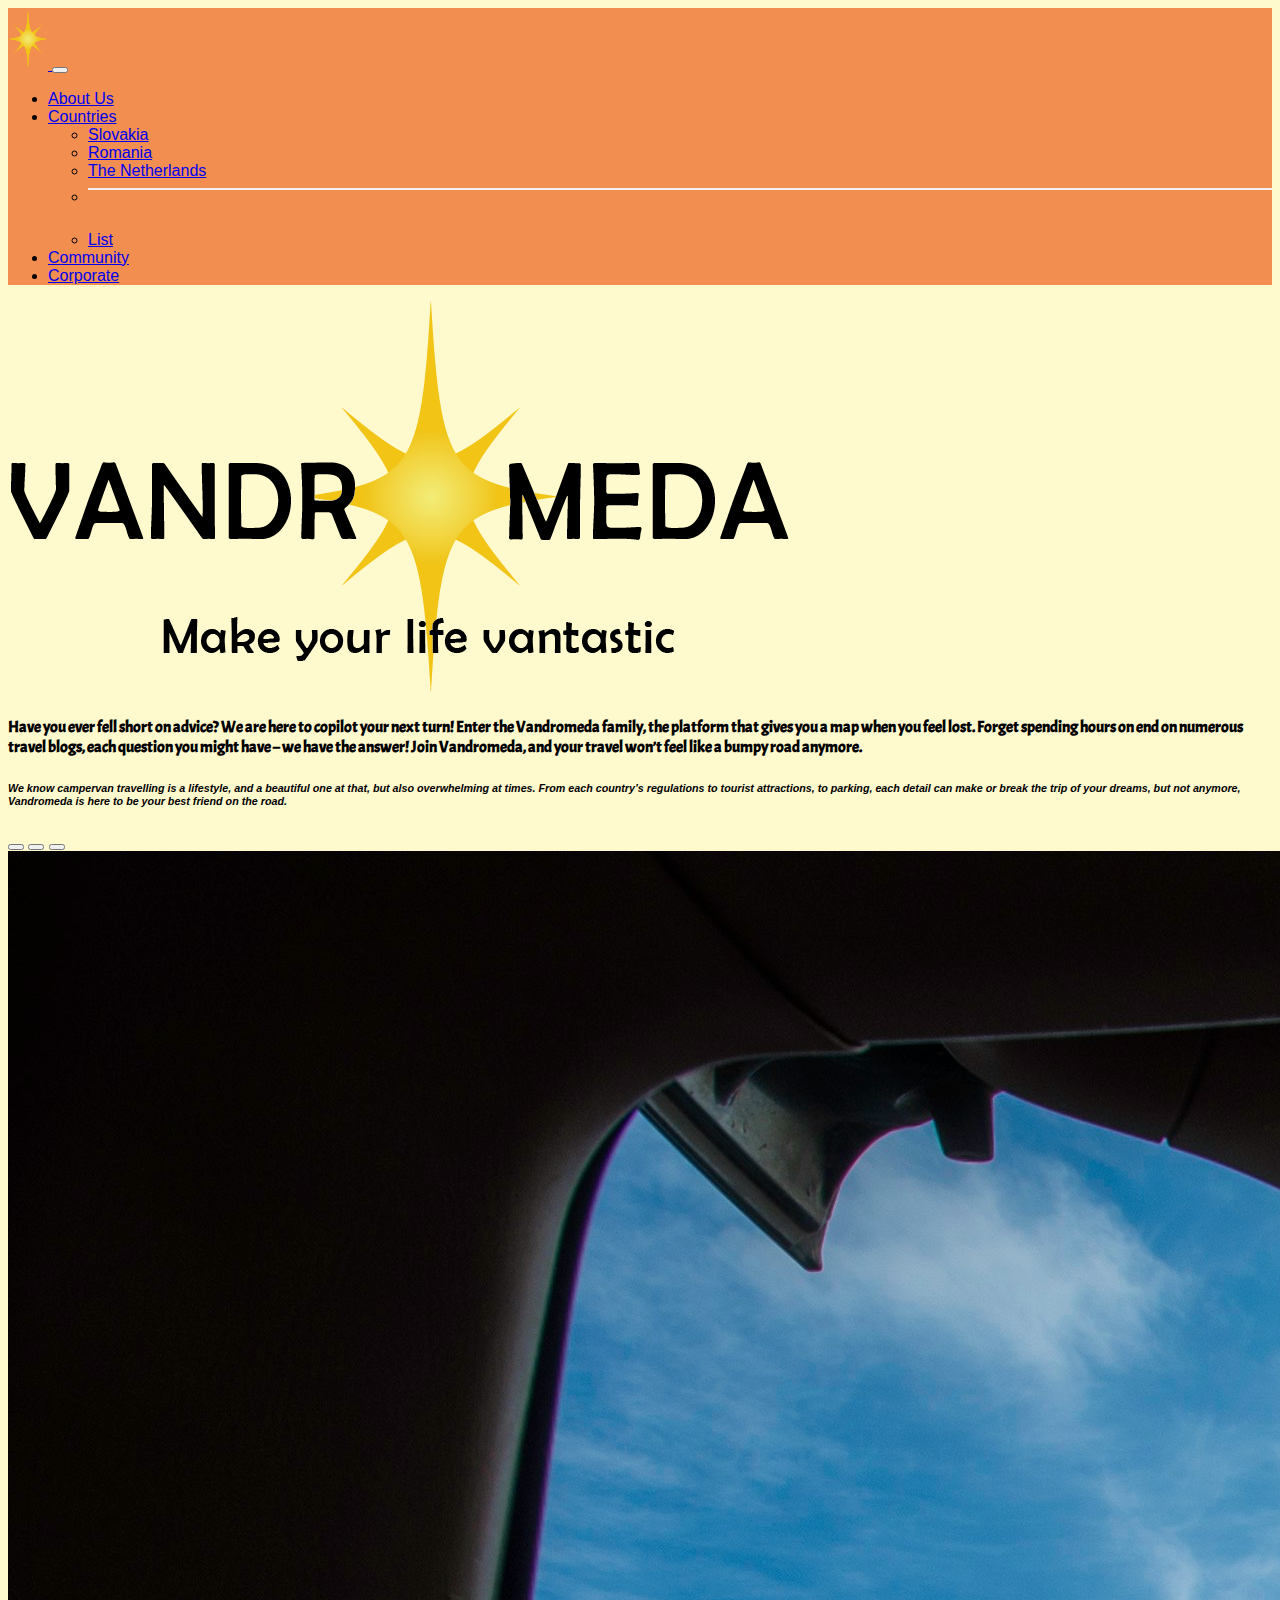
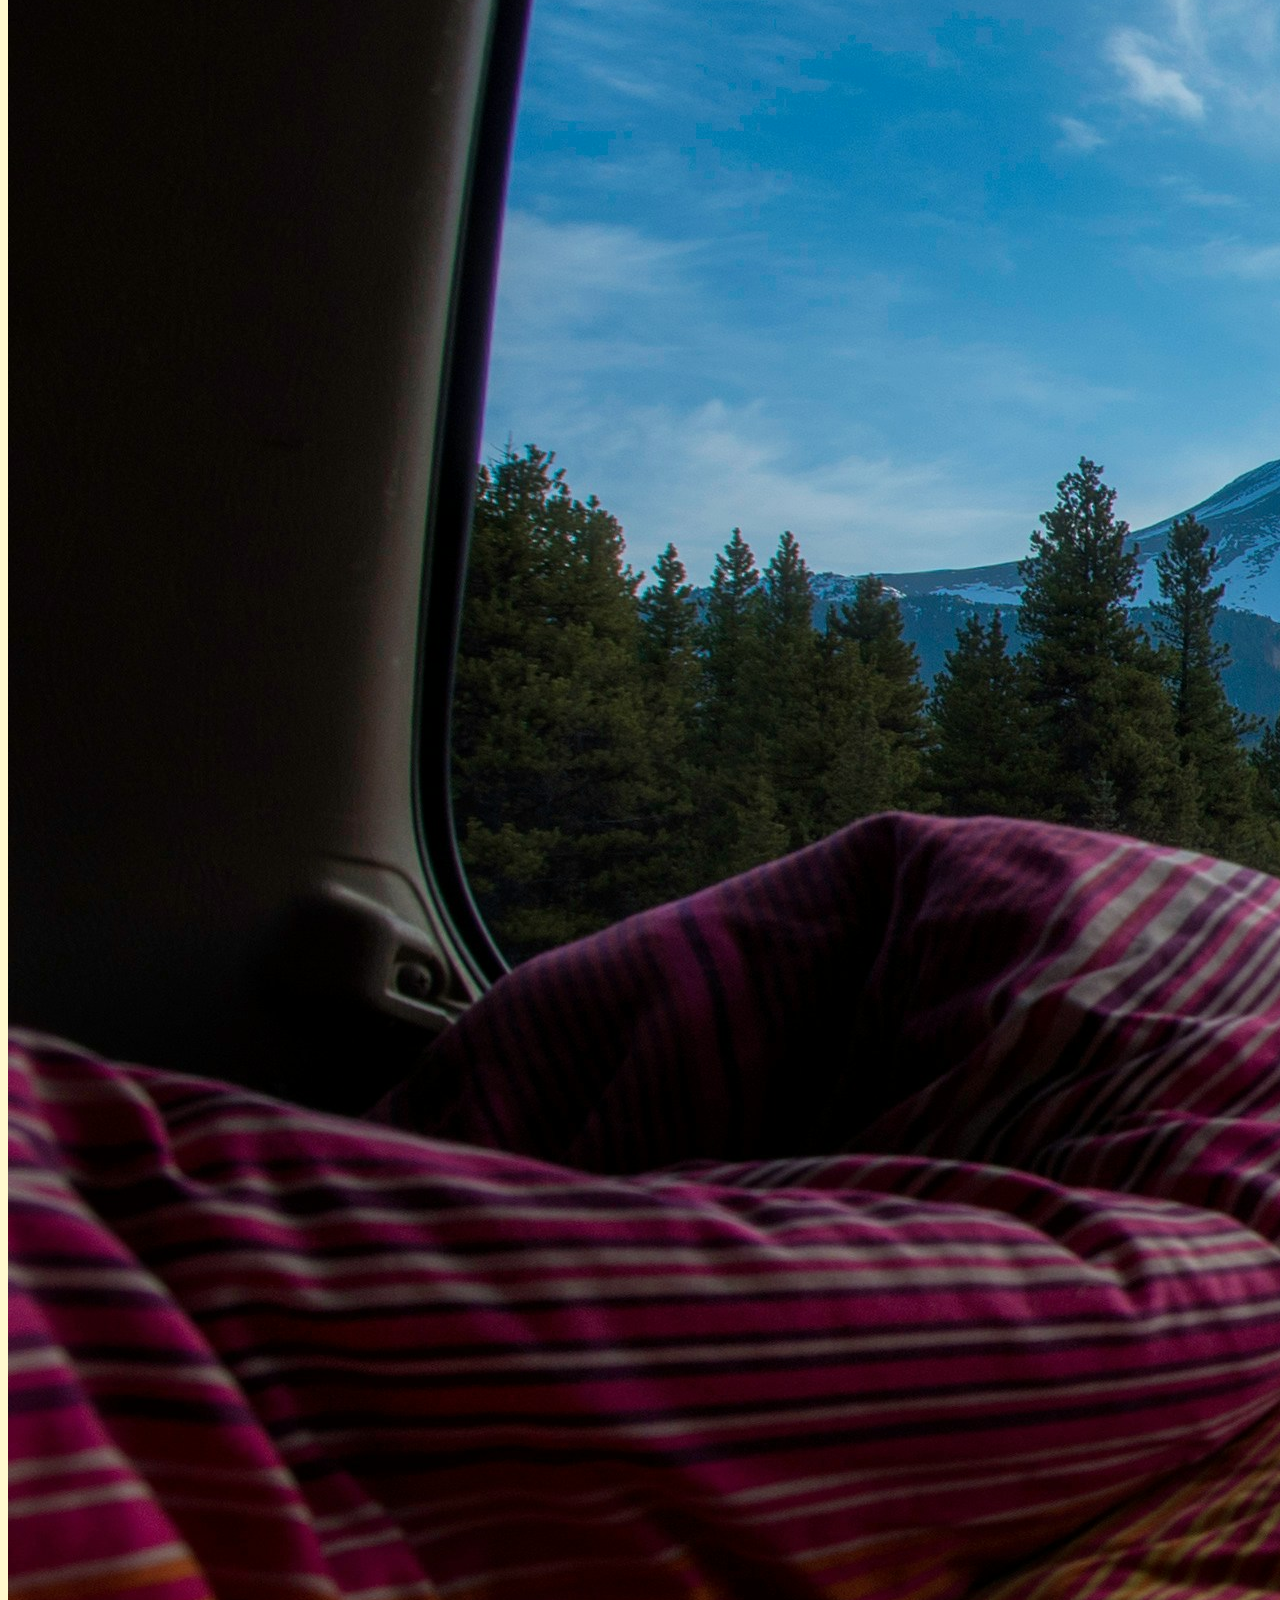
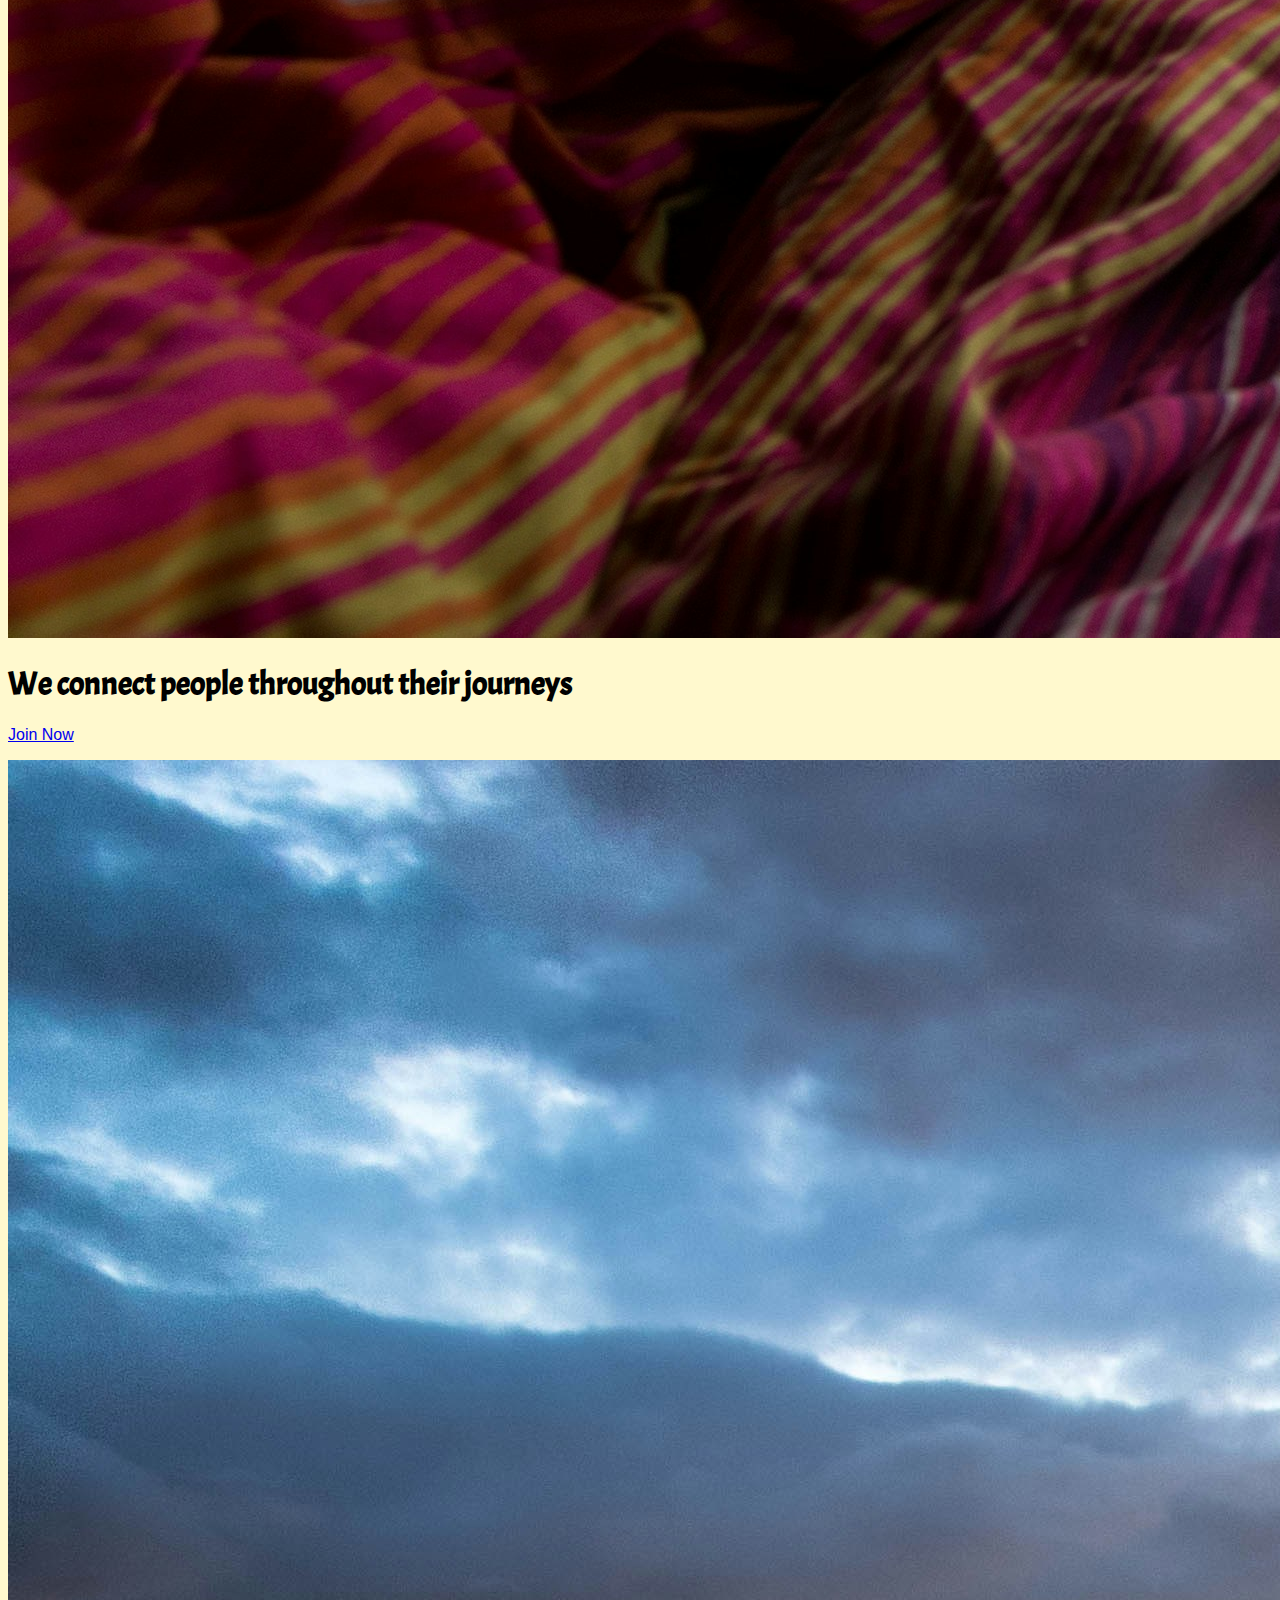
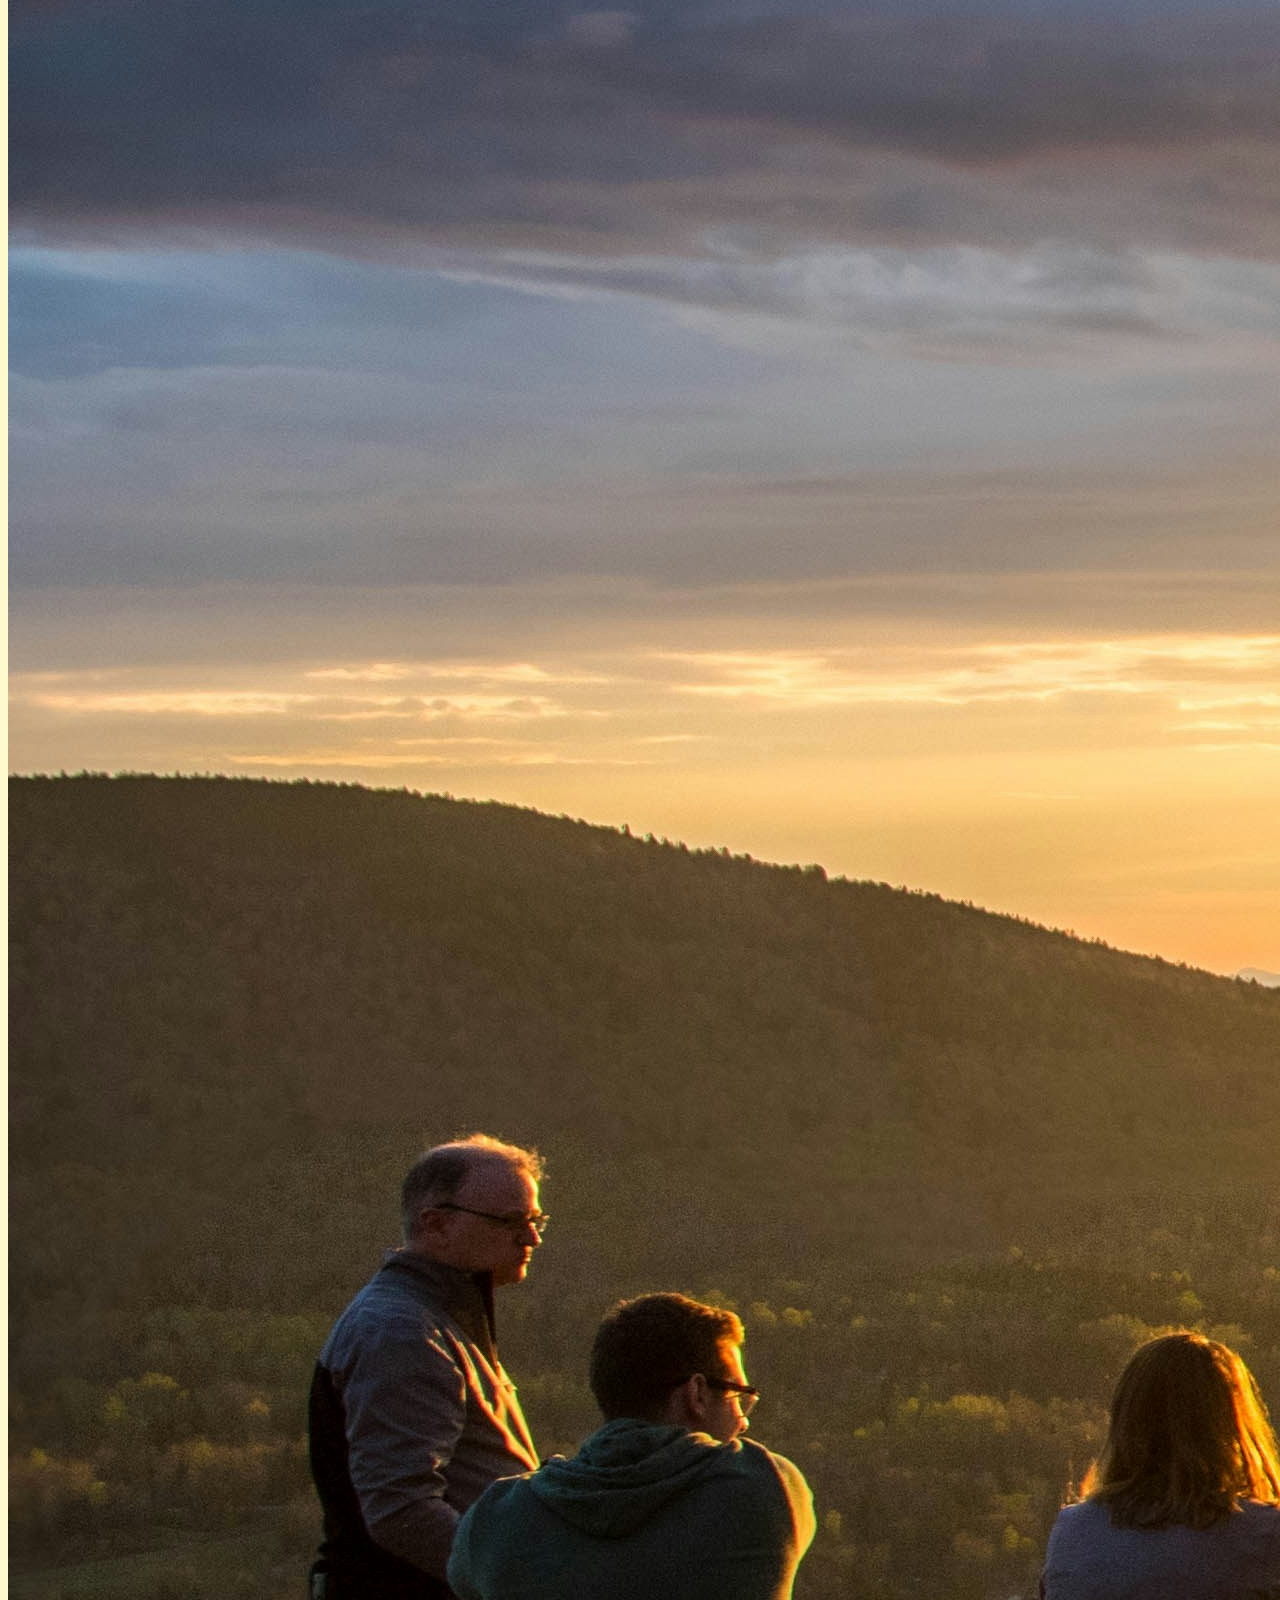
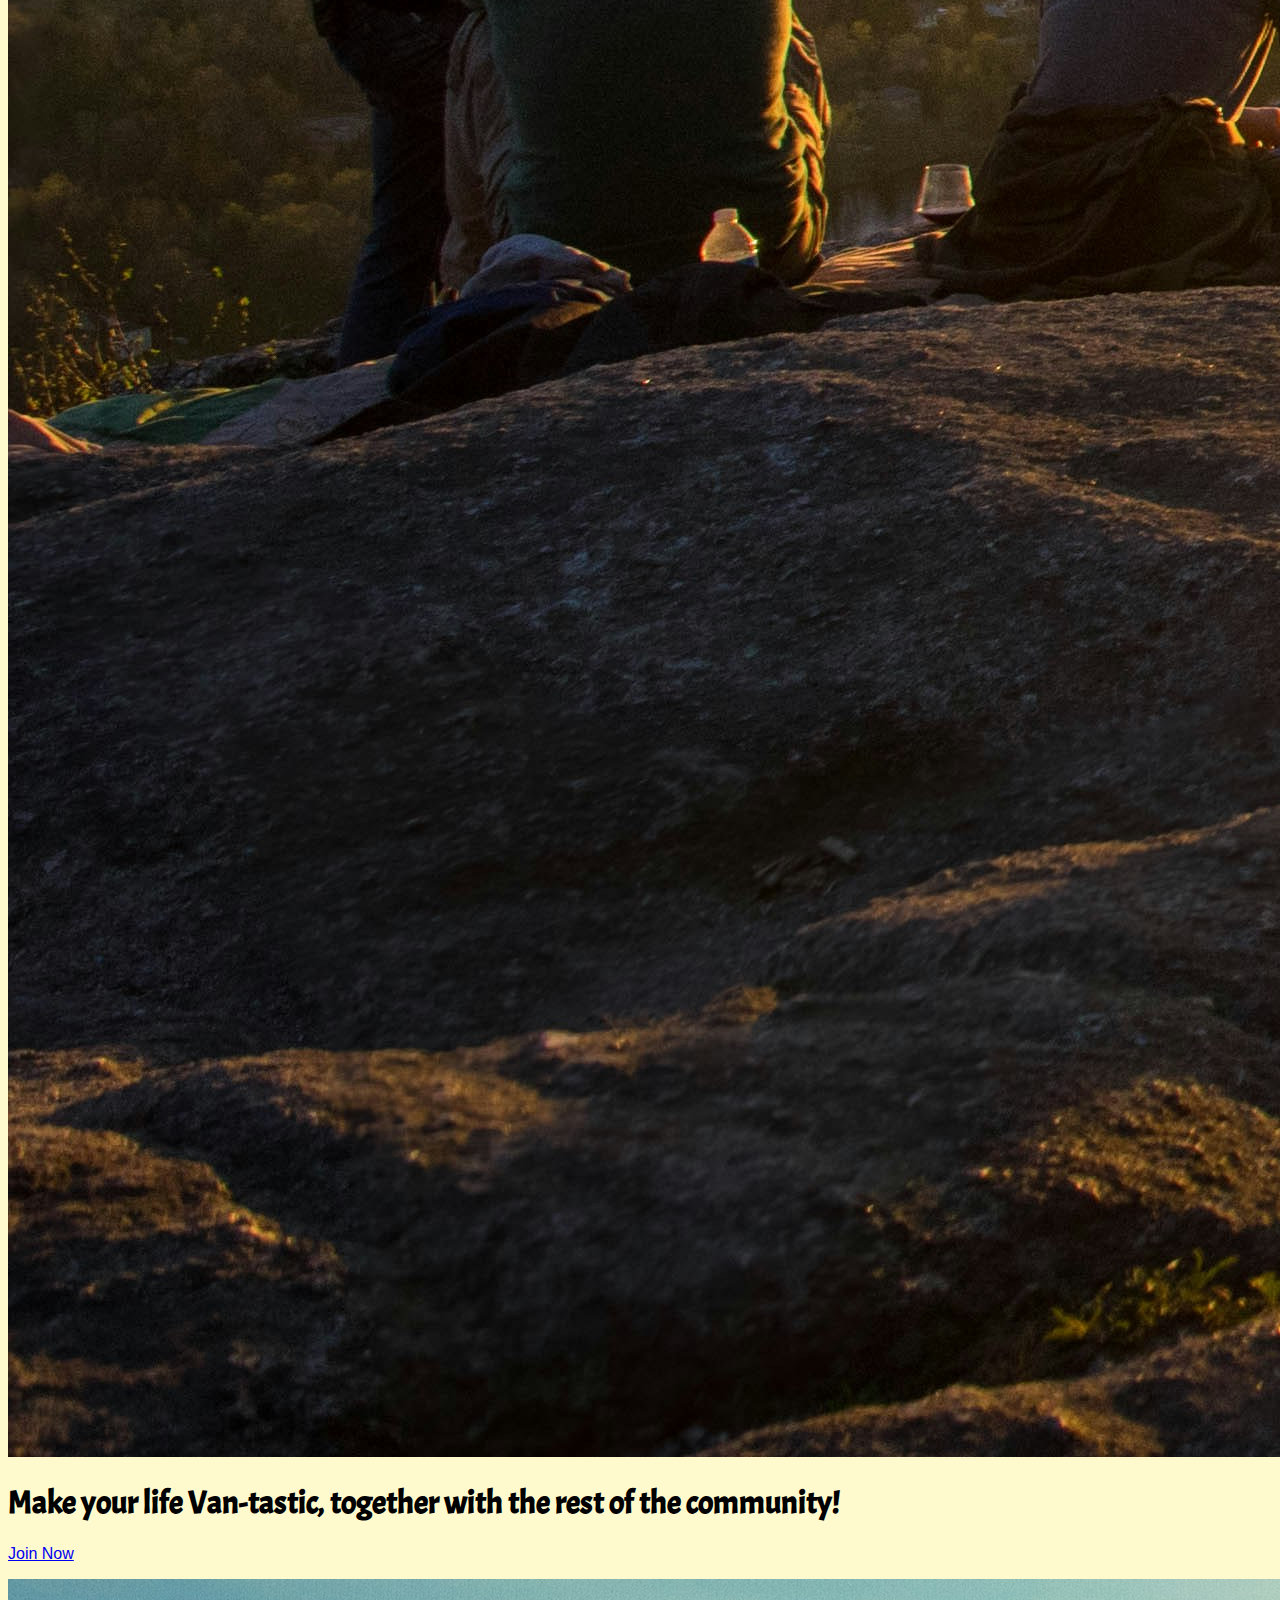
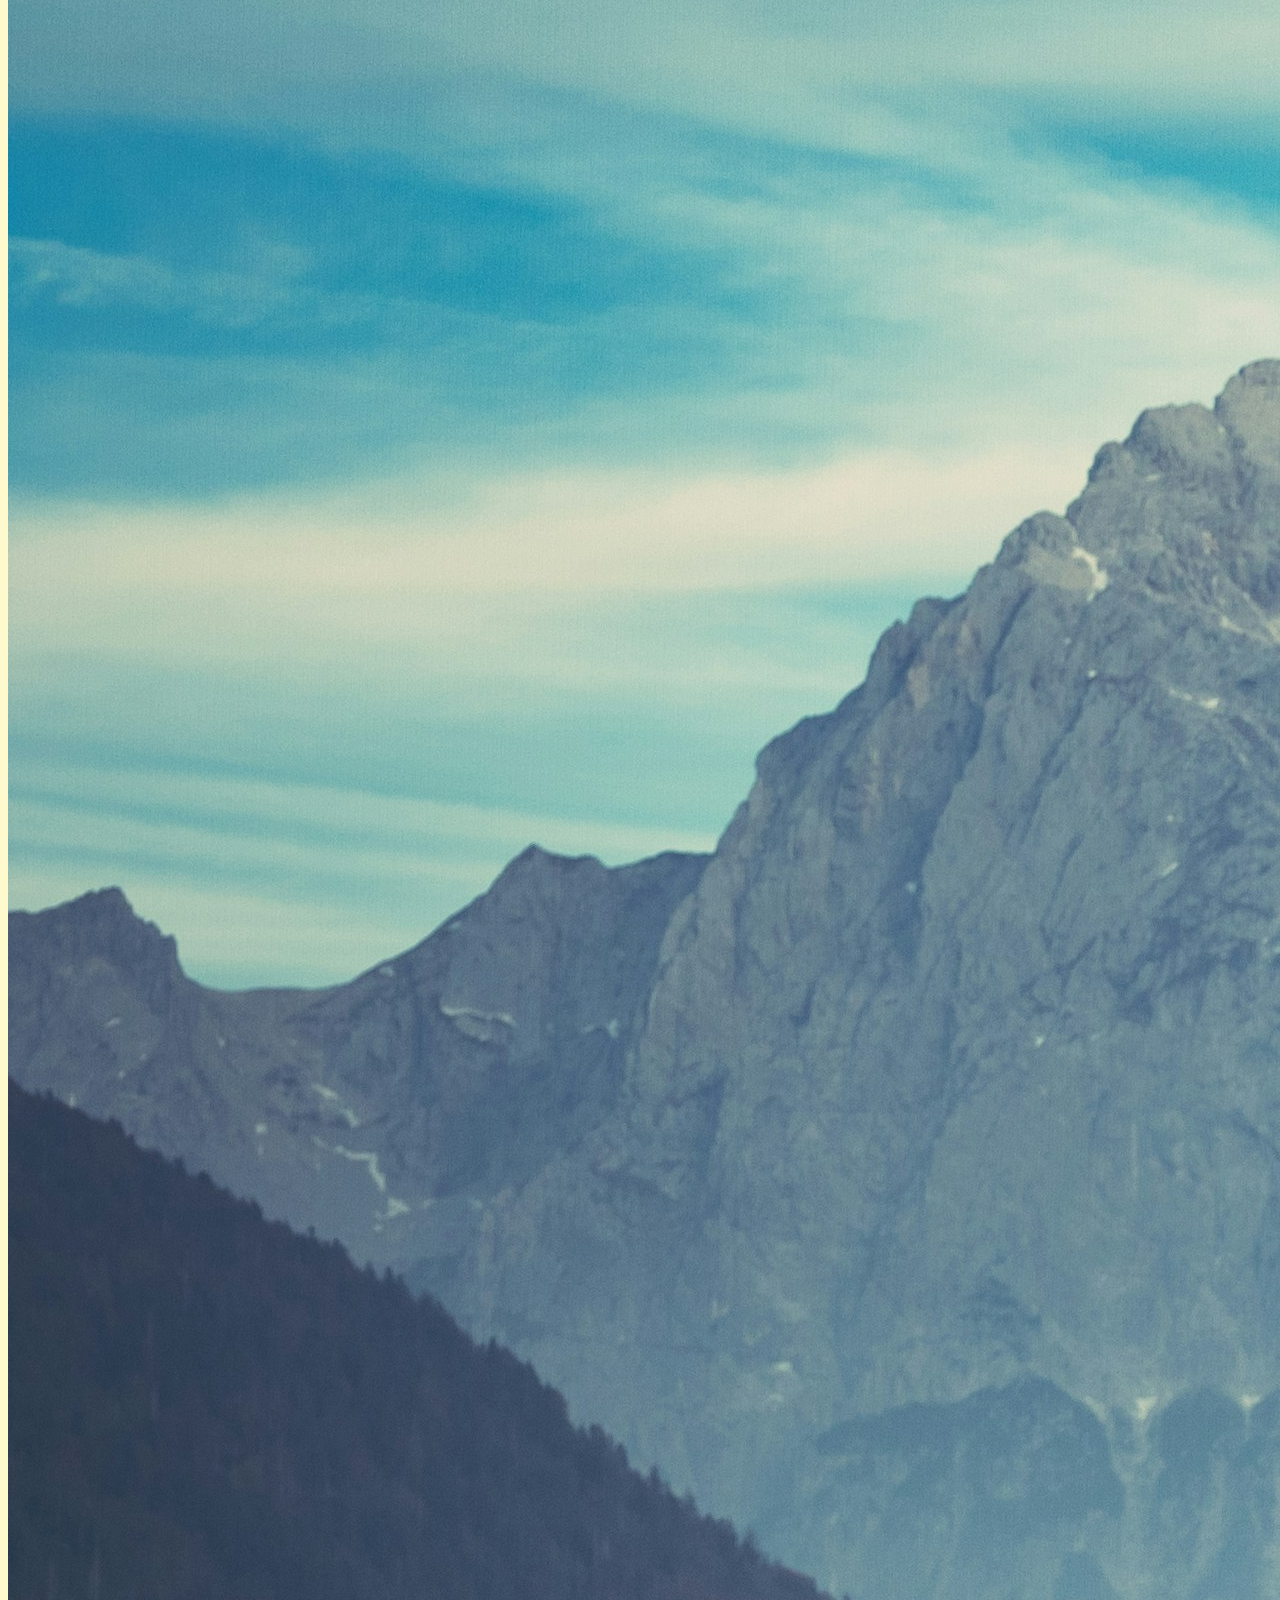
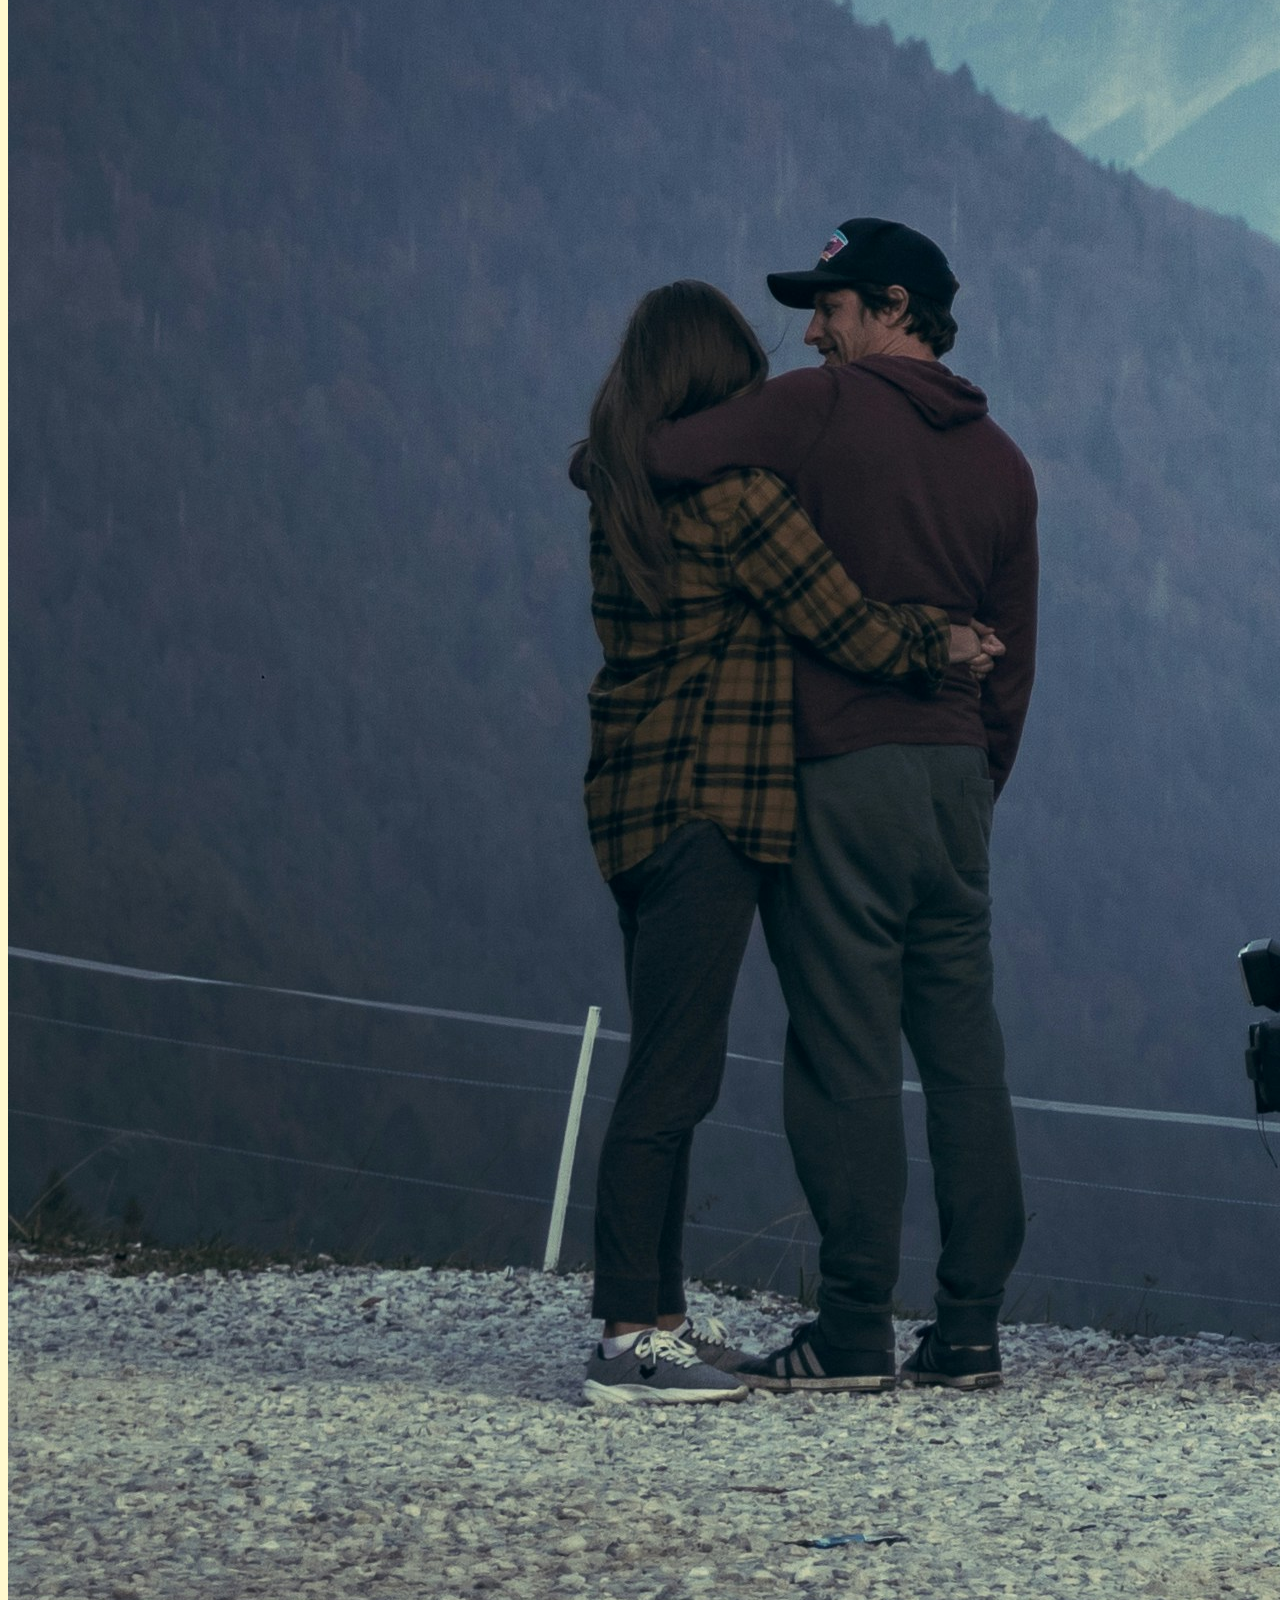
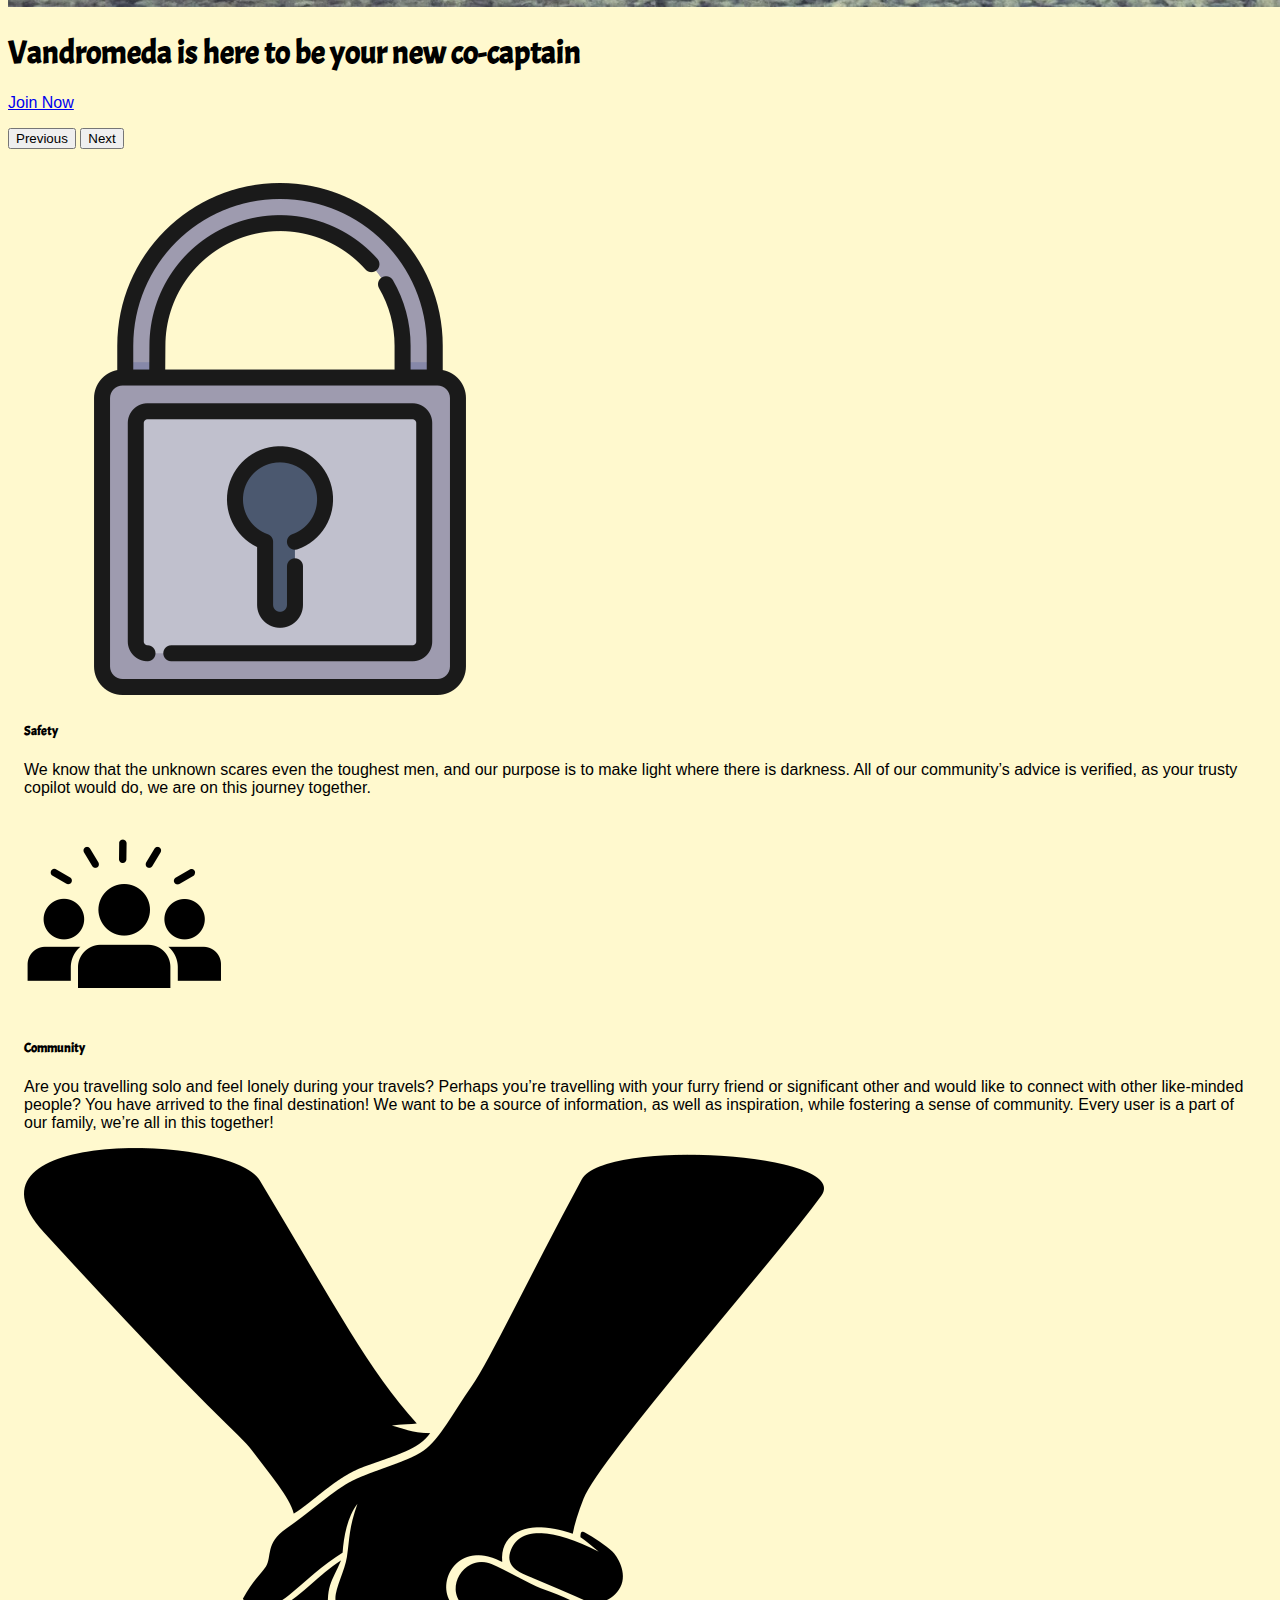
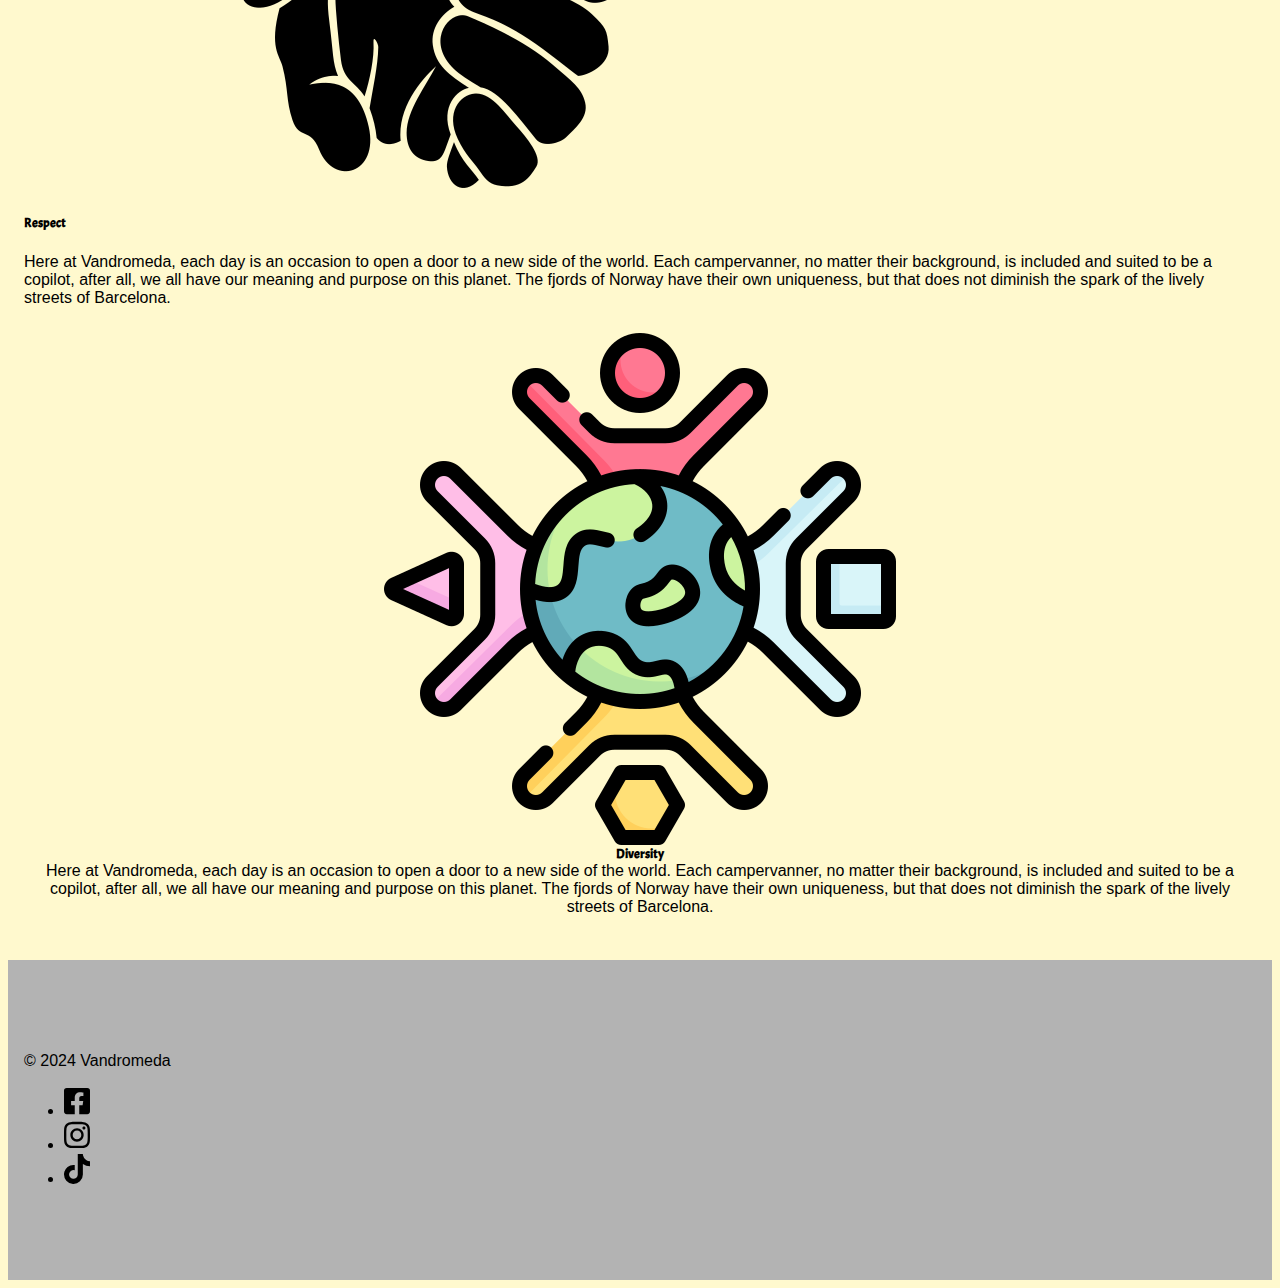
<file: index.html>
<!doctype html>
<html lang="en" class="h-100">
  <head>
    <meta charset="utf-8">
    <meta name="viewport" content="width=device-width, initial-scale=1">

    <!-- Bootstrap CSS -->
    <link href="https://cdn.jsdelivr.net/npm/bootstrap@5.2.3/dist/css/bootstrap.min.css" rel="stylesheet" integrity="sha384-rbsA2VBKQhggwzxH7pPCaAqO46MgnOM80zW1RWuH61DGLwZJEdK2Kadq2F9CUG65" crossorigin="anonymous">

    <!-- Own Styles -->
    <link rel="stylesheet" href="css/styles.css">
	  
	  	   <!--typeface-->
	  <link rel="preconnect" href="https://fonts.googleapis.com">
		<link rel="preconnect" href="https://fonts.gstatic.com" crossorigin>
		<link href="https://fonts.googleapis.com/css2?family=Francois+One&family=Ojuju:wght@200..800&family=Playfair+Display:ital,wght@0,400..900;1,400..900&display=swap" rel="stylesheet">
	  
	  <link rel="preconnect" href="https://fonts.googleapis.com">
		<link rel="preconnect" href="https://fonts.gstatic.com" crossorigin>
		<link href="https://fonts.googleapis.com/css2?family=Acme&family=Francois+One&family=Ojuju:wght@200..800&family=Playfair+Display:ital,wght@0,400..900;1,400..900&display=swap" rel="stylesheet">

    <!-- Bootstrap Javascript -->
    <script src="https://cdn.jsdelivr.net/npm/bootstrap@5.2.3/dist/js/bootstrap.bundle.min.js" integrity="sha384-kenU1KFdBIe4zVF0s0G1M5b4hcpxyD9F7jL+jjXkk+Q2h455rYXK/7HAuoJl+0I4" crossorigin="anonymous"></script>
	
	<!--website icon bcs i will be damned if everything on this website is horrible-->
	<link rel="icon" href="images/Logo/logo-profile-picture.png" sizes="16x16" type="image/png">
    <link rel="icon" href="images/Logo/logo-profile-picture.png" sizes="32x32" type="image/png">

    <title>PRJ4 Group 4 Vandromeda </title>

    <!-- Google Analytics code goes just below here (check PRJ4 Guide for details) -->

    <!-- End of Google Analytics code -->

  </head>
  <body class="custom-bg-color">

    <!-- Navigation bar, adapted from https://getbootstrap.com/docs/5.1/components/navbar/ -->
    <nav class="navbar navbar-expand-lg navbar-light">
      <div class="container-fluid">
          <a class="navbar-brand" href="index.html">
              <img src="images/Logo/logo-profile-picture.png" width="40" alt="Vandromeda">
          </a>
          <button class="navbar-toggler" type="button" data-bs-toggle="collapse" data-bs-target="#navbarSupportedContent" aria-controls="navbarSupportedContent" aria-expanded="false" aria-label="Toggle navigation">
              <span class="navbar-toggler-icon"></span>
          </button>
          <div class="collapse navbar-collapse" id="navbarSupportedContent">
              <ul class="navbar-nav me-auto mb-2 mb-lg-0">
                  <li class="nav-item">
                      <a class="nav-link" href="about.html">About Us</a>
                  </li>
                  <li class="nav-item dropdown">
                      <a class="nav-link dropdown-toggle" href="#" id="navbarDropdown" role="button" data-bs-toggle="dropdown" aria-expanded="false">
                          Countries
                      </a>
                      <ul class="dropdown-menu" aria-labelledby="navbarDropdown">
                          <li><a class="dropdown-item" href="slovakia.html">Slovakia</a></li>
                          <li><a class="dropdown-item" aria-current="page" href="romania.html">Romania</a></li>
                          <li><a class="dropdown-item" aria-current="page" href="netherlands.html">The Netherlands</a></li>
                          <li><hr class="dropdown-divider"></li>
                          <li><a class="dropdown-item" href="countries.html">List</a></li>
                      </ul>
                  </li>
                  <li class="nav-item">
                      <a class="nav-link" href="community.html">Community</a>
                  </li>
                  <li class="nav-item">
                      <a class="nav-link" href="corporate.html">Corporate</a>
                  </li>
              </ul>
          </div>
      </div>
  </nav>
    <!-- End of navigation bar -->

    <!-- Start of main placeholder in landing page -->
    <main class="d-flex flex-column justify-content-center align-items-center">
		<img src="images/Logo/logo-with-slogan.png" alt="logo with slogan" class="img-fluid mb-4">
      
	  <article class="text-center">
      <div class="col-md-8 col-lg-6 mx-auto">
                  <h4 class="">Have you ever fell short on advice? We are here to copilot your next turn! Enter the Vandromeda family, the platform that gives you a map when you feel lost. Forget spending hours on end on numerous travel blogs, each question you might have – we have the answer! Join Vandromeda, and your travel won’t feel like a bumpy road anymore.</h4>
		  		  <h6><i>We know campervan travelling is a lifestyle, and a beautiful one at that, but also overwhelming at times. From each country’s regulations to tourist attractions, to parking, each detail can make or break the trip of your dreams, but not anymore, Vandromeda is here to be your best friend on the road.</i></h6>
 </div> </article>
	
	<!-- Start of carrousel, adapted from https://getbootstrap.com/docs/5.1/components/carousel/ -->
    <section class="container-fluid p-0">
      <div id="myCarousel" class="carousel slide" data-bs-ride="carousel">
        <div class="carousel-indicators">
          <button type="button" data-bs-target="#myCarousel" data-bs-slide-to="0" class="active" aria-current="true" aria-label="Slide 1"></button>
          <button type="button" data-bs-target="#myCarousel" data-bs-slide-to="1" aria-label="Slide 2"></button>
          <button type="button" data-bs-target="#myCarousel" data-bs-slide-to="2" aria-label="Slide 3"></button>
        </div>
        <div class="carousel-inner">
          <div class="carousel-item active">
            <img src="images/home/campervan.jpg" class="d-block mx-auto w-100" alt="campervan">
			 <div class="carousel-caption">
              <h1 class="fw-bold">We connect people throughout their journeys</h1>
			  <p>
                <a href="countries.html" class="btn btn-outline-light my-md-2">Join Now</a>
              </p>
            </div>
          </div>
          <div class="carousel-item">
            <img src="images/home/campingtogether.jpg" class="d-block mx-auto w-100" alt="friend group">
			 <div class="carousel-caption">
              <h1 class="fw-bold">Make your life Van-tastic, together with the rest of the community!</h1>
			  <p>
                <a href="community.html" class="btn btn-outline-light my-md-2">Join Now</a>
              </p>
            </div>
          </div>
          <div class="carousel-item">
            <img src="images/home/campingcouple.jpg" class="d-block mx-auto w-100" alt="couple">
			<div class="carousel-caption">
              <h1 class="fw-bold">Vandromeda is here to be your new co-captain</h1>
			  <p>
                <a href="countries.html" class="btn btn-outline-light my-md-2">Join Now</a>
              </p>
            </div>
          </div>
        </div>
        <button class="carousel-control-prev" type="button" data-bs-target="#myCarousel" data-bs-slide="prev">
          <span class="carousel-control-prev-icon" aria-hidden="true"></span>
          <span class="visually-hidden">Previous</span>
        </button>
        <button class="carousel-control-next" type="button" data-bs-target="#myCarousel" data-bs-slide="next">
          <span class="carousel-control-next-icon" aria-hidden="true"></span>
          <span class="visually-hidden">Next</span>
        </button>
      </div>
    </section>
    <!-- End of carrousel -->	
    </main>
    <!-- End of main placeholder -->
	 
					  <!-- sign up button-->
        
		  <!--the end of the sign up button-->
	  <br>
	  
 <div class="container">
    <div class="row">
        <div class="col-lg-3 text-center">
            <img class="img-fluid mb-3" src="images/home/lock.png" alt="value">
            <h5 class="fw-bold">Safety</h5>
            <p>We know that the unknown scares even the toughest men, and our purpose is to make light where there is darkness. All of our community’s advice is verified, as your trusty copilot would do, we are on this journey together. </p>
        </div>
        <div class="col-lg-3 text-center">
            <img class="img-fluid mb-3" src="images/home/community.png" alt="value">
            <h5 class="fw-bold">Community</h5>
            <p>Are you travelling solo and feel lonely during your travels? Perhaps you’re travelling with your furry friend or significant other and would like to connect with other like-minded people? You have arrived to the final destination! We want to be a source of information, as well as inspiration, while fostering a sense of community. Every user is a part of our family, we’re all in this together!</p>
        </div>
        <div class="col-lg-3 text-center">
            <img class="img-fluid mb-3" src="images/home/hands.png" alt="value">
            <h5 class="fw-bold">Respect</h5>
            <p>Here at Vandromeda, each day is an occasion to open a door to a new side of the world. Each campervanner, no matter their background, is included and suited to be a copilot, after all, we all have our meaning and purpose on this planet. The fjords of Norway have their own uniqueness, but that does not diminish the spark of the lively streets of Barcelona. </p>
        </div>
        <div class="col-lg-3 text-center" style="padding: 10px; border: none;">
    		<img class="img-fluid mb-3" src="images/home/diversity.png" alt="value" style="display: block; margin: 0 auto;">
    		<h5 class="fw-bold" style="text-align: center; margin: 0; padding: 0;">Diversity</h5>
    		<p style="text-align: center; margin: 0; padding: 0;">Here at Vandromeda, each day is an occasion to open a door to a new side of the world. Each campervanner, no matter their background, is included and suited to be a copilot, after all, we all have our meaning and purpose on this planet. The fjords of Norway have their own uniqueness, but that does not diminish the spark of the lively streets of Barcelona.</p>
		</div>

    </div>
    <br>
</div>

  
	   <!-- A footer with socials -->
	  
 <footer class="shadow-lg mt-auto py-4 bg-body">
      <div class="container d-flex justify-content-between align-items-center">
        <p>
          © 2024  Vandromeda
        </p>
        <ul class="list-unstyled d-flex align-items-center opacity-75">
          <li>
            <a href="https://www.facebook.com/profile.php?id=61557177642797" target="_blank">
              <img class="m-2" src="images/icons/facebook.svg" alt="Follow us on" width="26">
            </a>
          </li>
          <li>
            <a href="https://www.instagram.com/vandromeda_community/" target="_blank">
              <img class="m-2" src="images/icons/instagram.svg" alt="Follow us on Instagram" width="26">
            </a>
          </li>
          <li>
            <a href="https://www.tiktok.com/@vandromeda6?is_from_webapp=1&sender_device=pc" target="_blank">
              <img class="m-2" src="images/icons/tiktok.svg" alt="Follow us on TikTok" width="26">
            </a>
          </li>
        </ul>
      </div>
  </footer>
    <!-- End of the footer -->
    <script src="https://cdn.jsdelivr.net/npm/bootstrap@5.2.3/dist/js/bootstrap.bundle.min.js" integrity="sha384-kenU1KFdBIe4zVF0s0G1M5b4hcpxyD9F7jL+jjXkk+Q2h455rYXK/7HAuoJl+0I4" crossorigin="anonymous"></script>
    <script src="https://cdnjs.cloudflare.com/ajax/libs/bootstrap/5.1.3/js/bootstrap.bundle.min.js"></script>
  </body>
</html>
</file>
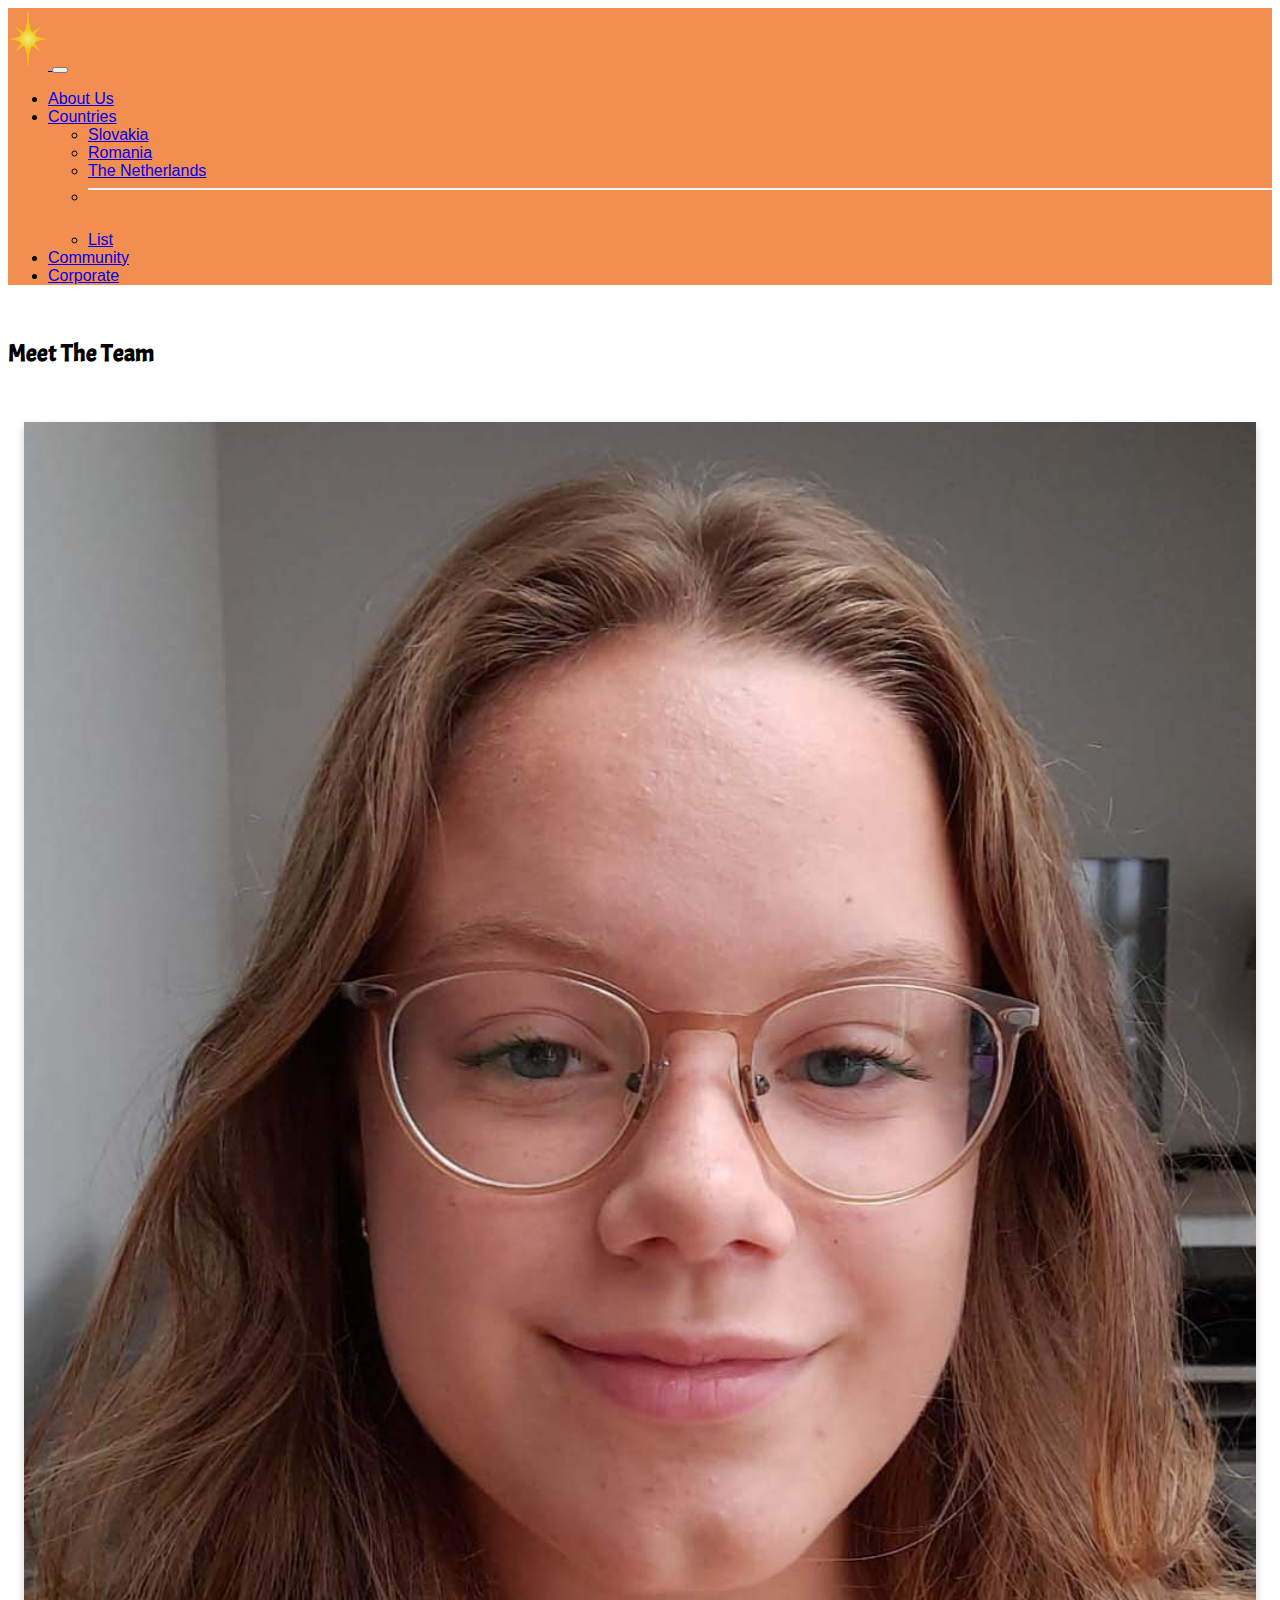
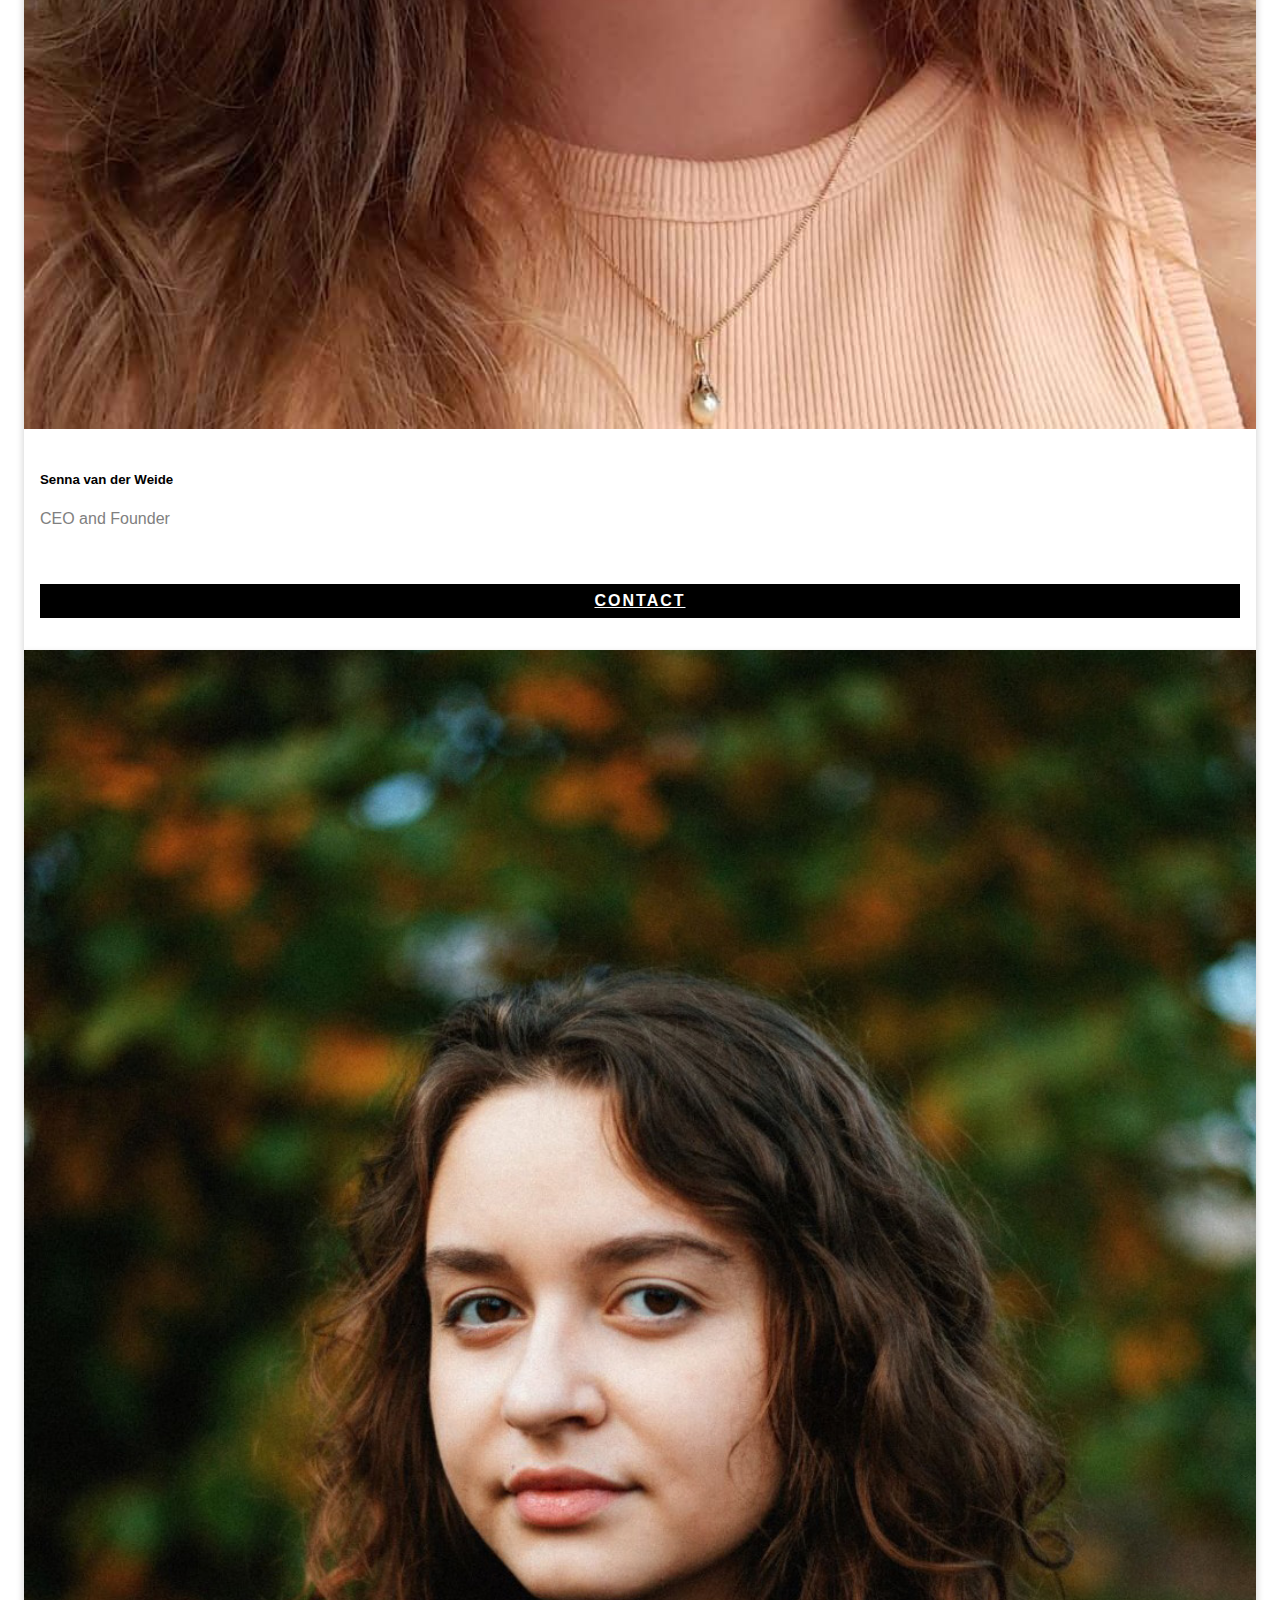
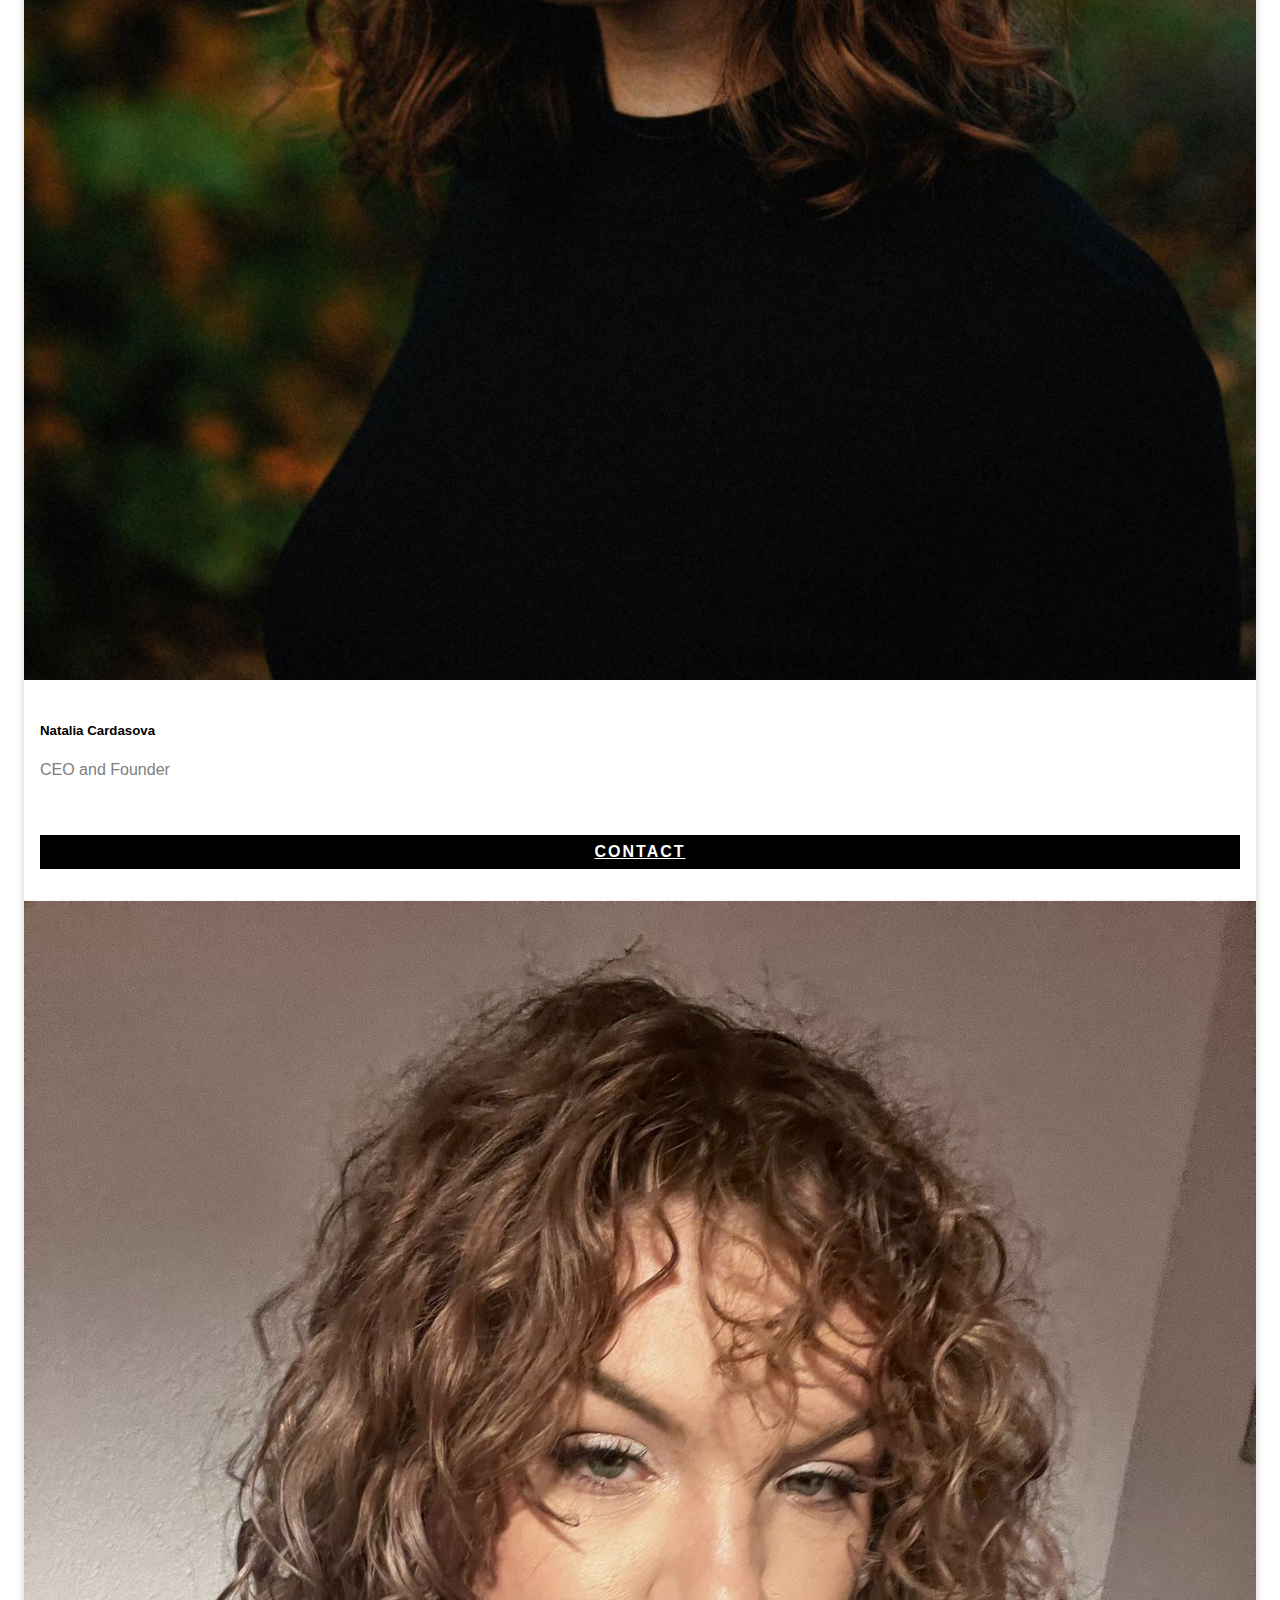
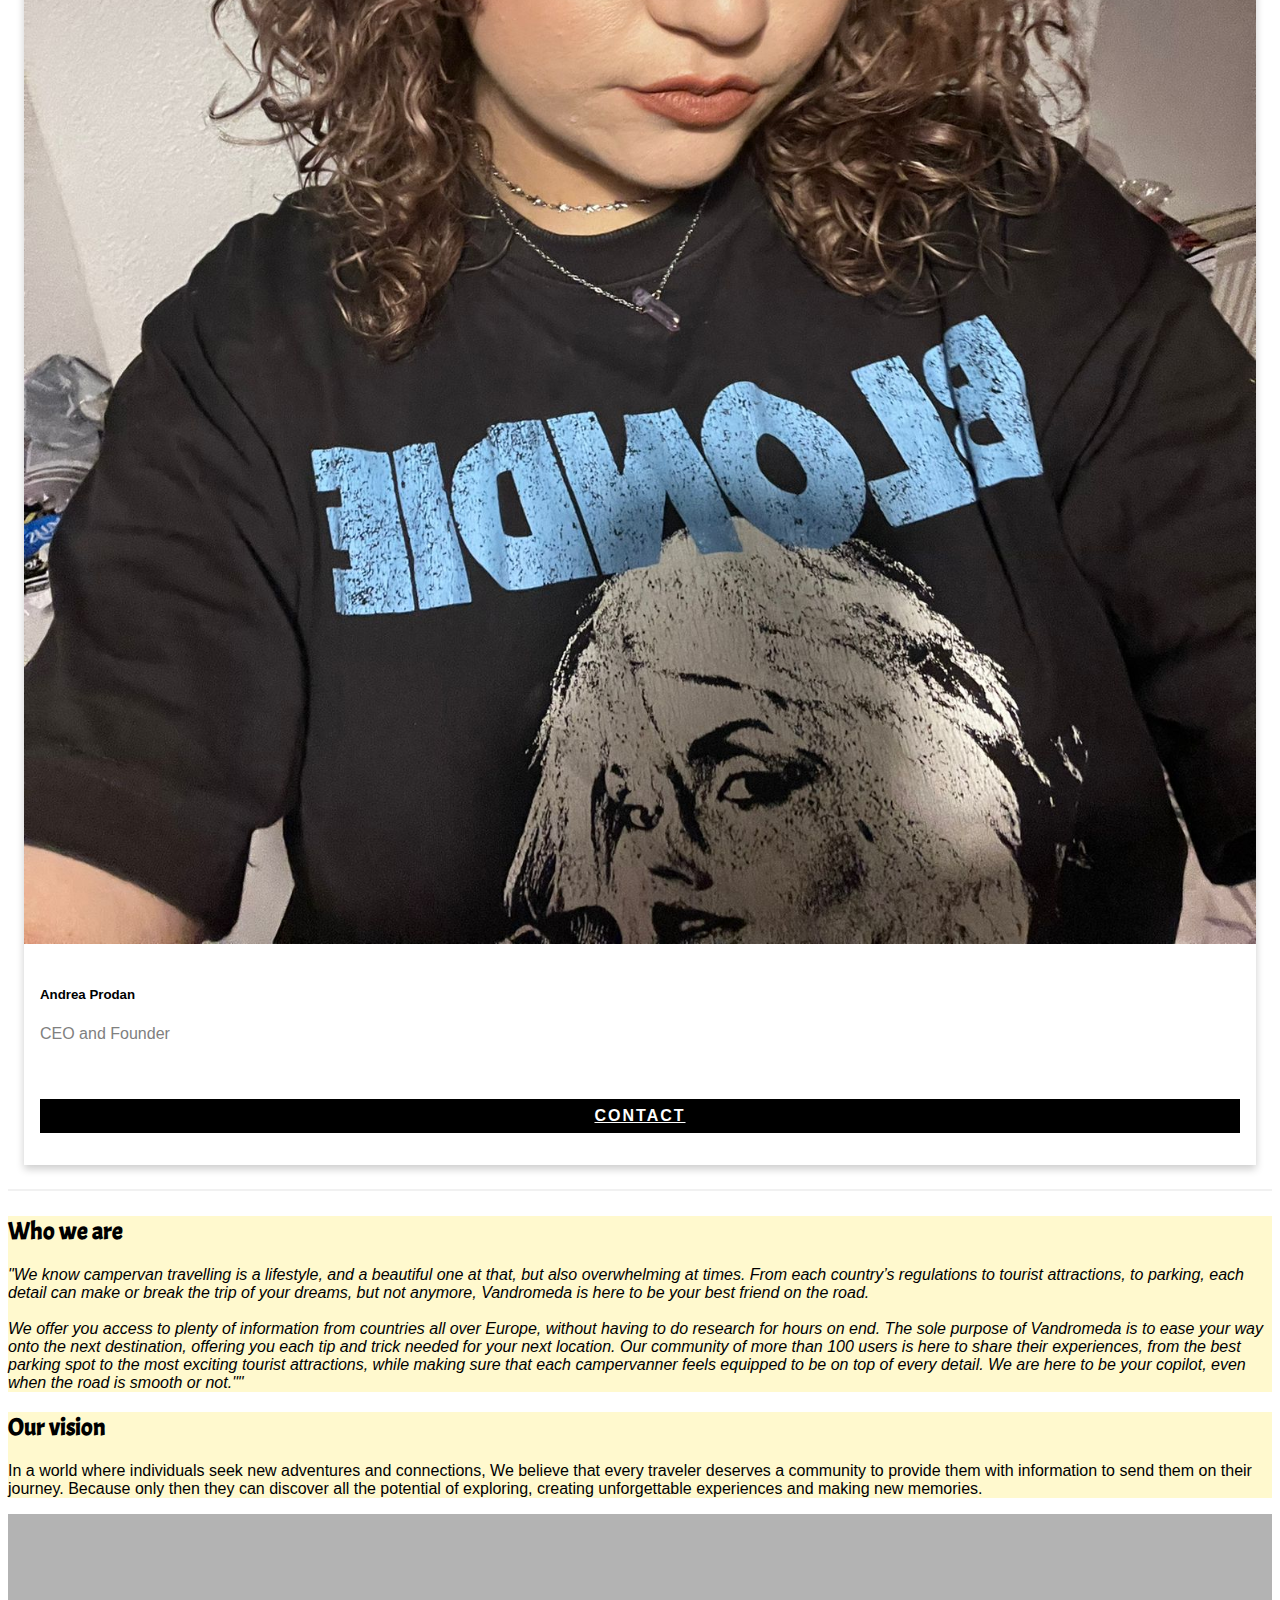
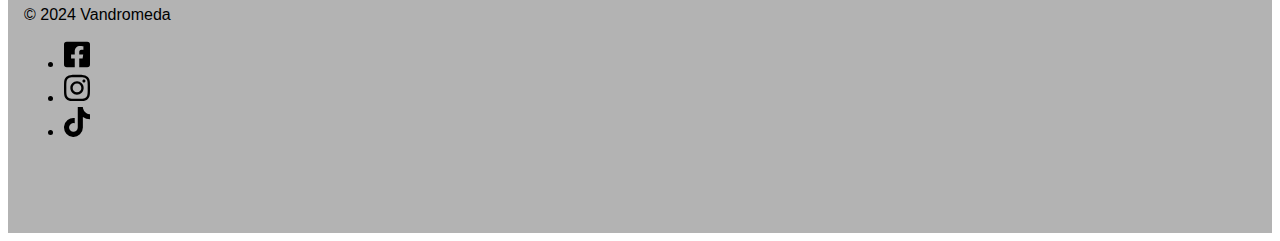
<file: about.html>
<!doctype html>
<html lang="en" class="h-100">
  <head>
    <meta charset="utf-8">
    <meta name="viewport" content="width=device-width, initial-scale=1">

    <!-- Bootstrap CSS -->
    <link href="https://cdn.jsdelivr.net/npm/bootstrap@5.2.3/dist/css/bootstrap.min.css" rel="stylesheet" integrity="sha384-rbsA2VBKQhggwzxH7pPCaAqO46MgnOM80zW1RWuH61DGLwZJEdK2Kadq2F9CUG65" crossorigin="anonymous">

    <!-- Own Styles -->
    <link rel="stylesheet" href="css/styles.css">
	  
	 	   <!--typeface-->
	  <link rel="preconnect" href="https://fonts.googleapis.com">
		<link rel="preconnect" href="https://fonts.gstatic.com" crossorigin>
		<link href="https://fonts.googleapis.com/css2?family=Francois+One&family=Ojuju:wght@200..800&family=Playfair+Display:ital,wght@0,400..900;1,400..900&display=swap" rel="stylesheet">
	  
	  <link rel="preconnect" href="https://fonts.googleapis.com">
		<link rel="preconnect" href="https://fonts.gstatic.com" crossorigin>
		<link href="https://fonts.googleapis.com/css2?family=Acme&family=Francois+One&family=Ojuju:wght@200..800&family=Playfair+Display:ital,wght@0,400..900;1,400..900&display=swap" rel="stylesheet">
	  
	<!--typeface-->
	  <link rel="preconnect" href="https://fonts.googleapis.com">
		<link rel="preconnect" href="https://fonts.gstatic.com" crossorigin>
		<link href="https://fonts.googleapis.com/css2?family=Francois+One&family=Ojuju:wght@200..800&family=Playfair+Display:ital,wght@0,400..900;1,400..900&display=swap" rel="stylesheet">
	  
	  <link rel="preconnect" href="https://fonts.googleapis.com">
		<link rel="preconnect" href="https://fonts.gstatic.com" crossorigin>
		<link href="https://fonts.googleapis.com/css2?family=Acme&family=Francois+One&family=Ojuju:wght@200..800&family=Playfair+Display:ital,wght@0,400..900;1,400..900&display=swap" rel="stylesheet">

    <!-- Bootstrap Javascript -->
    <script src="https://cdn.jsdelivr.net/npm/bootstrap@5.2.3/dist/js/bootstrap.bundle.min.js" integrity="sha384-kenU1KFdBIe4zVF0s0G1M5b4hcpxyD9F7jL+jjXkk+Q2h455rYXK/7HAuoJl+0I4" crossorigin="anonymous"></script>
	  
	<!--website icon bcs i will be damned if everything on this website is horrible-->
	<link rel="icon" href="images/Logo/logo-profile-picture.png" sizes="16x16" type="image/png">
    <link rel="icon" href="images/Logo/logo-profile-picture.png" sizes="32x32" type="image/png">

    <title>PRJ4 Group 4 Class 9 Vandromeda</title>
    <!-- Google Analytics code goes just below here (check PRJ4 Guide for details) -->

    <!-- End of Google Analytics code -->

  </head>
  <body class="h-100 d-flex flex-column">

    <!-- Navigation bar, adapted from https://getbootstrap.com/docs/5.1/components/navbar/ -->
    <nav class="navbar navbar-expand-lg navbar-light">
      <div class="container-fluid">
        <a class="navbar-brand" href="index.html">
          <img src="images/Logo/logo-profile-picture.png" width="40" alt="Vandromeda">
        </a>
        <button class="navbar-toggler" type="button" data-bs-toggle="collapse" data-bs-target="#navbarSupportedContent" aria-controls="navbarSupportedContent" aria-expanded="false" aria-label="Toggle navigation">
          <span class="navbar-toggler-icon"></span>
        </button>
        <div class="collapse navbar-collapse" id="navbarSupportedContent">
          <ul class="navbar-nav me-auto mb-2 mb-lg-0">
            <li class="nav-item">
              <a class="nav-link active" href="about.html">About Us</a>
            </li>
			 <li class="nav-item dropdown">
              <a class="nav-link dropdown-toggle" href="#" id="navbarDropdown" role="button" data-bs-toggle="dropdown" aria-expanded="false">
                Countries
              </a>
              <ul class="dropdown-menu" aria-labelledby="navbarDropdown">
                <li><a class="dropdown-item" href="slovakia.html">Slovakia</a></li>
                <li><a class="dropdown-item" aria-current="page" href="romania.html">Romania</a></li>
				<li><a class="dropdown-item" aria-current="page" href="netherlands.html">The Netherlands</a></li>
                <li><hr class="dropdown-divider"></li>
                <li><a class="dropdown-item" href="countries.html">List</a></li>
              </ul>
            </li>
            <li class="nav-item">
              <a class="nav-link" href="community.html">Community</a>
            </li>
            <li class="nav-item">
              <a class="nav-link" href="corporate.html">Corporate</a>
            </li>
          </ul>
        </div>
      </div>
    </nav>
    <!-- End of navigation bar -->

    <!-- <section class="container my-4"> (this thing was basically using, but we might use the code for the box)
      <div class="border-start border-primary border-5 p-2 bg-primary bg-opacity-10 rounded">
        <p class="my-1">This page corresponds to the content of the page that Bing Chat suggested for 2Gether.</p>
      </div>
    </section> -->
	  
	<!-- this is our nth try of photos in line-->
<body>
	
<br> 
	
	<div class="text-center"><h2>Meet The Team</h2></div>
<br>
	
<div class="container">
<div class="row">
  <div class="col-lg-4">
    <div class="card">
      <img src="images/Portraits/cvportraitsenna.jpg" alt="Senna" style="width:100%">
      <div class="container">
        <div class="text-center"><h5><strong>Senna van der Weide</strong></h5></div>
        <p class="title text-center">CEO and Founder</p>
<p><a class="button" href="mailto:223773@buas.nl">Contact</a></p>
	
      </div>
    </div>
  </div>

  <div class="col-lg-4">
    <div class="card">
      <img src="images/Portraits/Portraitnaty2.jpg" alt="Natalia" style="width:100%">
      <div class="container">
        <div class="text-center"><h5><strong>Natalia Cardasova</strong></h5></div>
<p class="title text-center">CEO and Founder</p>
        <p><a class="button" href="mailto:220416@buas.nl">Contact</a></p>
      </div>
    </div>
  </div>
  
  <div class="col-lg-4">
    <div class="card">
      <img src="images/Portraits/Portrait-andrea.jpeg" alt="Andrea" style="width:100%">
      <div class="container">
       <div class="text-center"><h5><strong>Andrea Prodan</strong></h5></div>
<p class="title text-center">CEO and Founder</p>
        <p><a class="button" href="mailto:222084@buas.nl">Contact</a></p>
      </div>
    </div>
  </div>
</div>
</div>

</body>
    <!-- Start of hero section -->
       
    <!-- End of hero section -->
    <hr>
    <!-- The Who we are section -->
        <section class="col-12 col-lg-4 offset-xl-1 text-center custom-bg-color mx-auto"> 
          <h2 class="mt-2">Who we are</h2>
          <p><i>"We know campervan travelling is a lifestyle, and a beautiful one at that, but also overwhelming at times. From each country’s regulations to tourist attractions, to parking, each detail can make or break the trip of your dreams, but not anymore, Vandromeda is here to be your best friend on the road. <br><br> We offer you access to plenty of information from countries all over Europe, without having to do research for hours on end. The sole purpose of Vandromeda is to ease your way onto the next destination, offering you each tip and trick needed for your next location. Our community of more than 100 users is here to share their experiences, from the best parking spot to the most exciting tourist attractions, while making sure that each campervanner feels equipped to be on top of every detail. We are here to be your copilot, even when the road is smooth or not.""</i></p>
        </section>
    <!-- End of Who we are section -->
 <section class="col-12 col-lg-4 offset-xl-1 text-center custom-bg-color mx-auto"> 
          <h2 class="mt-2">Our vision</h2>
          <p>In a world where individuals seek new adventures and connections, We believe that every traveler deserves a community to provide them with information to send them on their journey. Because only then they can discover all the potential of exploring, creating unforgettable experiences and making new memories.</p>
        </section>

	 
<!-- A footer with socials -->
    <footer class="shadow-lg mt-auto py-4 bg-body">
      <div class="container d-flex justify-content-between align-items-center">
        <p>
          © 2024 Vandromeda
        </p>
        <ul class="list-unstyled d-flex align-items-center opacity-75">
          <li>
            <a href="https://www.facebook.com/profile.php?id=61557177642797" target="_blank">
              <img class="m-2" src="images/icons/facebook.svg" alt="Follow us on" width="26">
            </a>
          </li>
          <li>
            <a href="https://www.instagram.com/vandromeda_community/" target="_blank">
              <img class="m-2" src="images/icons/instagram.svg" alt="Follow us on Instagram" width="26">
            </a>
          </li>
          <li>
            <a href="https://www.tiktok.com/@vandromeda6?is_from_webapp=1&sender_device=pc" target="_blank">
              <img class="m-2" src="images/icons/tiktok.svg" alt="Follow us on TikTok" width="26">
            </a>
          </li>
        </ul>
      </div>
    </footer>
    <!-- End of the footer -->

  </body>
</html>
</file>
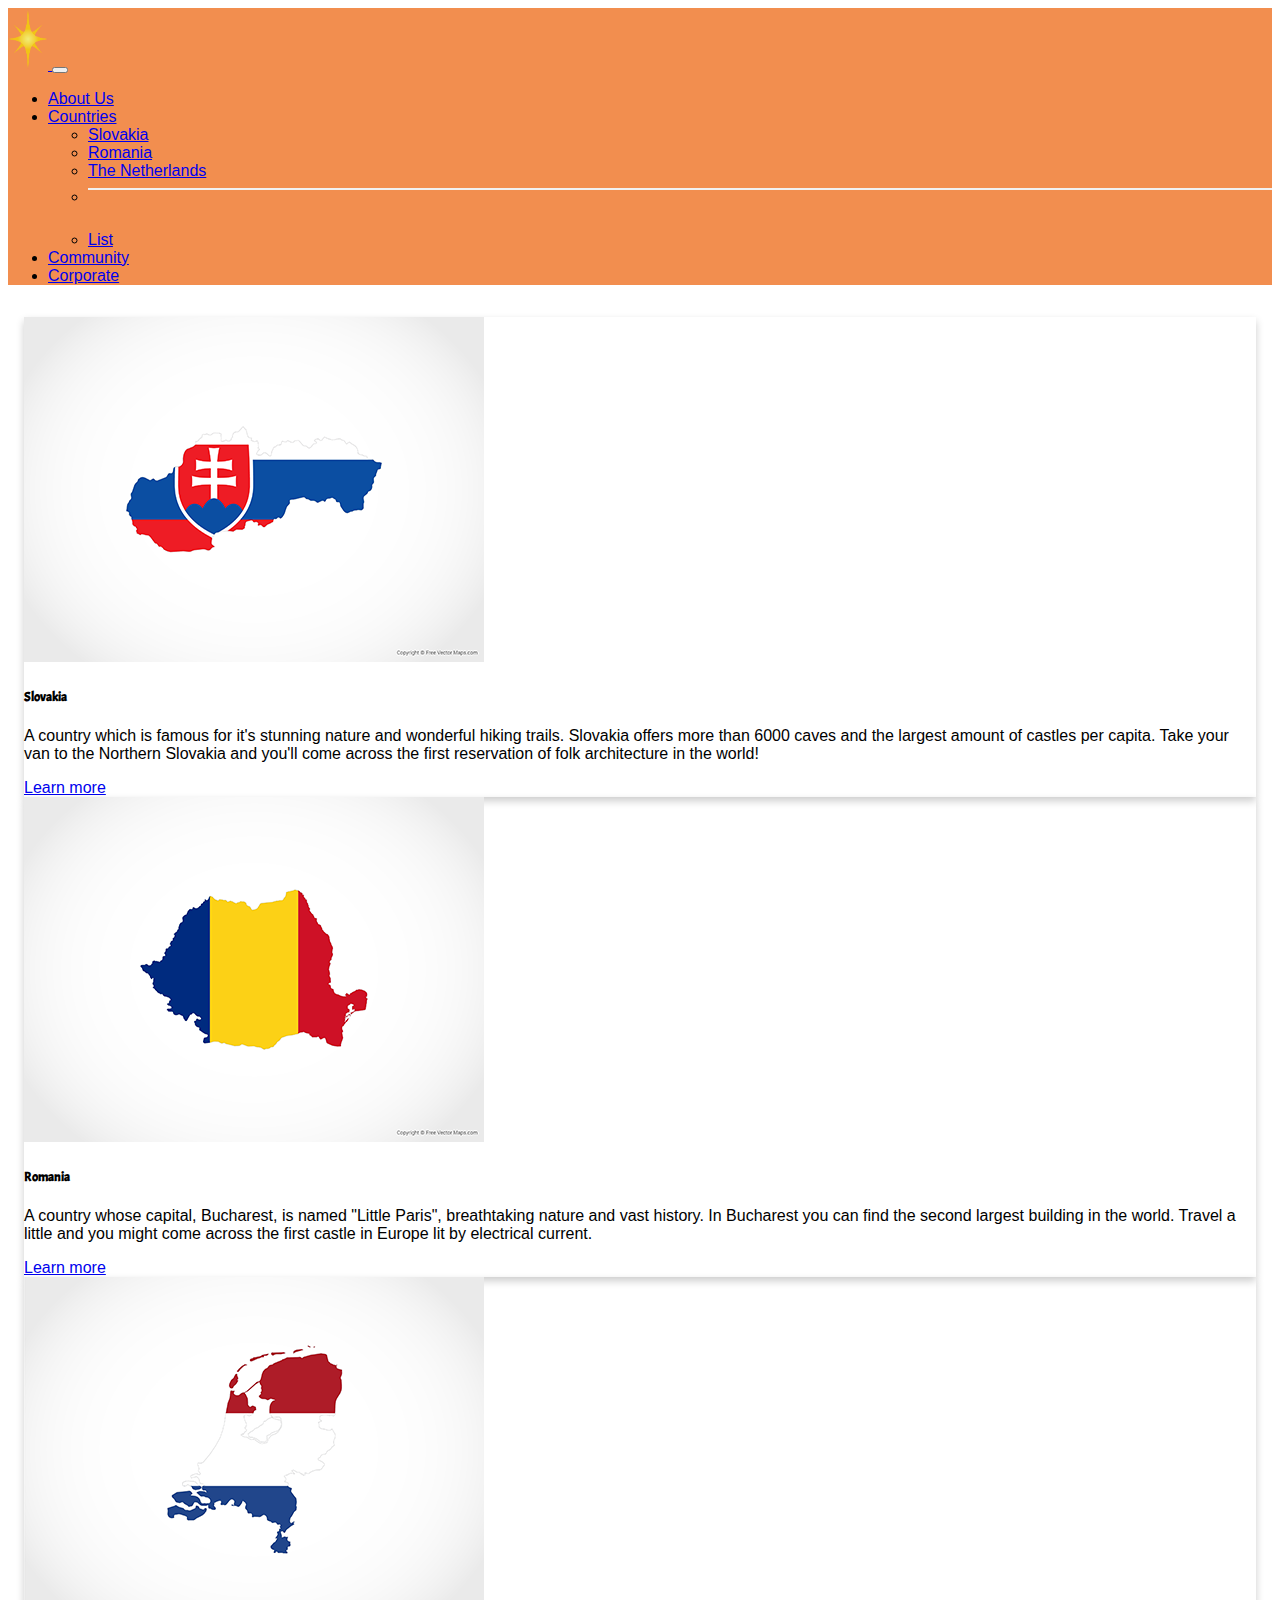
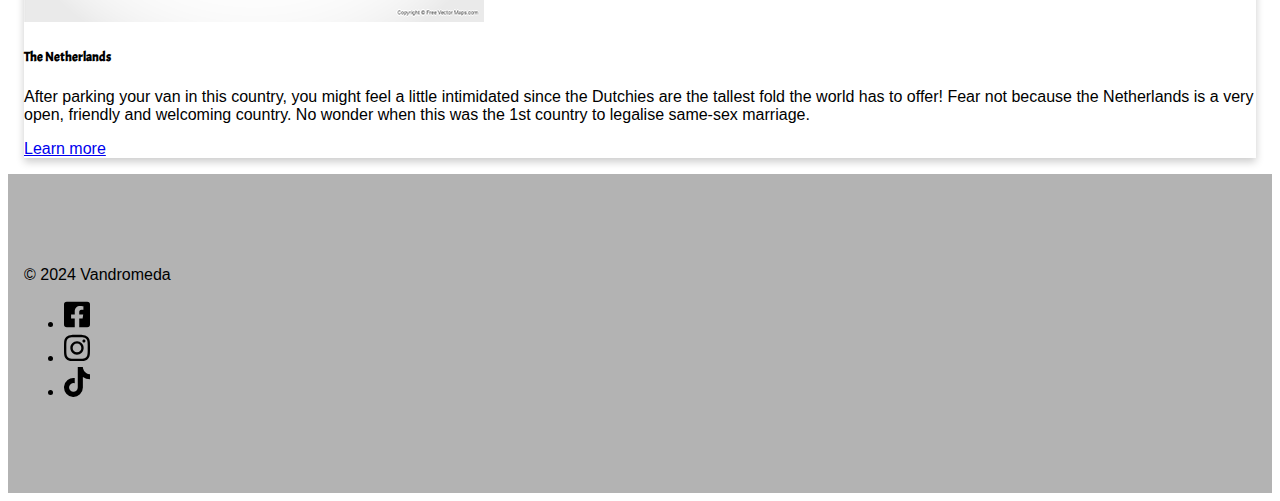
<file: cards.html>
<!doctype html>
<html lang="en" class="h-100">
  <head>
    <meta charset="utf-8">
    <meta name="viewport" content="width=device-width, initial-scale=1">

    <!-- Bootstrap CSS --> 
    <link href="https://cdn.jsdelivr.net/npm/bootstrap@5.2.3/dist/css/bootstrap.min.css" rel="stylesheet" integrity="sha384-rbsA2VBKQhggwzxH7pPCaAqO46MgnOM80zW1RWuH61DGLwZJEdK2Kadq2F9CUG65" crossorigin="anonymous">

    <!--Own Styles -->
    <link rel="stylesheet" href="css/styles.css">
	  
	  	   <!--typeface-->
	  <link rel="preconnect" href="https://fonts.googleapis.com">
		<link rel="preconnect" href="https://fonts.gstatic.com" crossorigin>
		<link href="https://fonts.googleapis.com/css2?family=Francois+One&family=Ojuju:wght@200..800&family=Playfair+Display:ital,wght@0,400..900;1,400..900&display=swap" rel="stylesheet">
	  
	  <link rel="preconnect" href="https://fonts.googleapis.com">
		<link rel="preconnect" href="https://fonts.gstatic.com" crossorigin>
		<link href="https://fonts.googleapis.com/css2?family=Acme&family=Francois+One&family=Ojuju:wght@200..800&family=Playfair+Display:ital,wght@0,400..900;1,400..900&display=swap" rel="stylesheet">

    <!-- Bootstrap Javascript -->
    <script src="https://cdn.jsdelivr.net/npm/bootstrap@5.2.3/dist/js/bootstrap.bundle.min.js" integrity="sha384-kenU1KFdBIe4zVF0s0G1M5b4hcpxyD9F7jL+jjXkk+Q2h455rYXK/7HAuoJl+0I4" crossorigin="anonymous"></script>
	
	<!--website icon bcs i will be damned if everything on this website is horrible-->
	<link rel="icon" href="images/Logo/logo-profile-picture.png" sizes="16x16" type="image/png">
    <link rel="icon" href="images/Logo/logo-profile-picture.png" sizes="32x32" type="image/png">

    <title>PRJ4 Group 4 Class 9 &mdash; Vandromeda</title>

    <!-- Google Analytics code goes just below here (check PRJ4 Guide for details) -->

    <!-- End of Google Analytics code -->
    
  </head>
  <body class="h-100 d-flex flex-column">

      <!-- Navigation bar, adapted from https://getbootstrap.com/docs/5.1/components/navbar/ -->
    <nav class="navbar navbar-expand-lg navbar-light">
      <div class="container-fluid">
        <a class="navbar-brand" href="index.html">
          <img src="images/Logo/logo-profile-picture.png" width="40" alt="Vandromeda">
        </a>
        <button class="navbar-toggler" type="button" data-bs-toggle="collapse" data-bs-target="#navbarSupportedContent" aria-controls="navbarSupportedContent" aria-expanded="false" aria-label="Toggle navigation">
          <span class="navbar-toggler-icon"></span>
        </button>
        <div class="collapse navbar-collapse" id="navbarSupportedContent">
          <ul class="navbar-nav me-auto mb-2 mb-lg-0">
            <li class="nav-item">
              <a class="nav-link" href="about.html">About Us</a>
            </li>
			 <li class="nav-item dropdown">
              <a class="nav-link dropdown-toggle active" href="#" id="navbarDropdown" role="button" data-bs-toggle="dropdown" aria-expanded="false">
                Countries
              </a>
              <ul class="dropdown-menu" aria-labelledby="navbarDropdown">
                <li><a class="dropdown-item" href="slovakia.html">Slovakia</a></li>
                <li><a class="dropdown-item" aria-current="page" href="romania.html">Romania</a></li>
				<li><a class="dropdown-item" aria-current="page" href="netherlands.html">The Netherlands</a></li>
                <li><hr class="dropdown-divider"></li>
                <li><a class="dropdown-item" href="countries.html">List</a></li>
              </ul>
            </li>
            <li class="nav-item">
              <a class="nav-link" href="community.html">Community</a>
            </li>
            <li class="nav-item">
              <a class="nav-link" href="corporate.html">Corporate</a>
            </li>
          </ul>
        </div>
      </div>
    </nav>
    <!-- End of navigation bar -->

    <!--<section class="container my-4">
      <div class="border-start border-primary border-5 p-2 bg-primary bg-opacity-10 rounded">
        <p>This is an example that uses two features of Bootstrap:</p>
        <ul>
          <li>
            <a href="https://getbootstrap.com/docs/5.1/layout/grid/" target="_blank">The responsive grid</a>
          </li>
          <li>
            <a href="https://getbootstrap.com/docs/5.1/components/card/" target="_blank">Cards</a>
          </li>
        </ul>
      </div>
    </section> 
    -->

    <!-- A grid with cards
      Learn about grids at: https://getbootstrap.com/docs/5.1/layout/grid/
      Learn about cards at: https://getbootstrap.com/docs/5.1/components/card/
    -->
    <main class="container my-4">
 	 <div class="row g-3 justify-content-start">
        <!-- Card #1 -->
        <div class="col-lg-4">
          <div class="card shadow h-100">
            <img class="img-fluid" src="images/countries/slovakia.png" alt="Slovakia">
            <div class="card-body">
              <h5 class="card-title">Slovakia</h5>
              <p class="card-text">A country which is famous for it's stunning nature and wonderful hiking trails. Slovakia offers more than 6000 caves and the largest amount of castles per capita. Take your van to the Northern Slovakia and you'll come across the first reservation of folk architecture in the world!</p>
            </div>
            <div class="card-footer p-2 text-end">
              <a href="slovakia.html" class="btn btn-primary">Learn more</a>
            </div>
          </div>
        </div>

        <!-- Card #2 -->
        <div class="col-lg-4">
          <div class="card shadow h-100">
            <img class="img-fluid" src="images/countries/romania.png" alt="Romania">
            <div class="card-body">
              <h5 class="card-title">Romania</h5>
              <p class="card-text">A country whose capital, Bucharest, is named "Little Paris", breathtaking nature and vast history. In Bucharest you can find the second largest building in the world. Travel a little and you might come across the first castle in Europe lit by electrical current.</p>
            </div>
            <div class="card-footer p-2 text-end">
              <a href="Romania.html" class="btn btn-primary">Learn more</a>  
            </div>
          </div>
        </div>

        <!-- Card #3 -->
        <div class="col-lg-4">
          <div class="card shadow h-100">
            <img class="img-fluid" src="images/countries/netherlands.png" alt="Netherlands">
            <div class="card-body">
              <h5 class="card-title">The Netherlands</h5>
              <p class="card-text">After parking your van in this country, you might feel a little intimidated since the Dutchies are the tallest fold the world has to offer! Fear not because the Netherlands is a very open, friendly and welcoming country. No wonder when this was the 1st country to legalise same-sex marriage.</p>
            </div>
            <div class="card-footer p-2 text-end">
              <a href="netherlands.html" class="btn btn-primary">Learn more</a>
            </div>
          </div>
        </div>
		 
		 

        <!-- Card #4 -->
        <!-- <div class="col-sm-6 col-lg-4 col-xl-3">
          <div class="card shadow h-100">
            <img class="img-fluid" src="images/placeholder.png" alt="Placeholder Image">
            <div class="card-body">
              <h5 class="card-title">Card #4</h5>
              <p class="card-text">Nemo enim ipsam voluptatem, quia voluptas sit, aspernatur aut odit aut fugit, sed quia consequuntur magni dolores eos, qui ratione voluptatem sequi nesciunt, neque porro quisquam est, qui dolorem ipsum.</p>
            </div>
            <div class="card-footer p-2 text-end">
              <a href="#" class="btn btn-primary">Learn more</a>
            </div>
          </div>
        </div> -->

        <!-- That was the last card -->
      </div>
    </main>
    <!-- End of the grid with cards -->
	  

    <!-- A footer with socials -->
    <footer class="shadow-lg mt-auto py-4 bg-body">
      <div class="container d-flex justify-content-between align-items-center">
        <p>
          © 2024 Vandromeda
        </p>
        <ul class="list-unstyled d-flex align-items-center opacity-75">
          <li>
            <a href="https://www.facebook.com/profile.php?id=61557177642797" target="_blank">
              <img class="m-2" src="images/icons/facebook.svg" alt="Follow us on" width="26">
            </a>
			</li>
          <li>
            <a href="https://www.instagram.com/vandromeda_community/" target="_blank">
              <img class="m-2" src="images/icons/instagram.svg" alt="Follow us on Instagram" width="26">
            </a>
          </li>
          <li>
            <a href="https://www.tiktok.com/@vandromeda6?lang=nl-NL" target="_blank">
              <img class="m-2" src="images/icons/tiktok.svg" alt="Follow us on TikTok" width="26">
            </a>
          </li>
        </ul>
      </div>
    </footer>
    <!-- End of the footer -->

  </body>
</html>
</file>
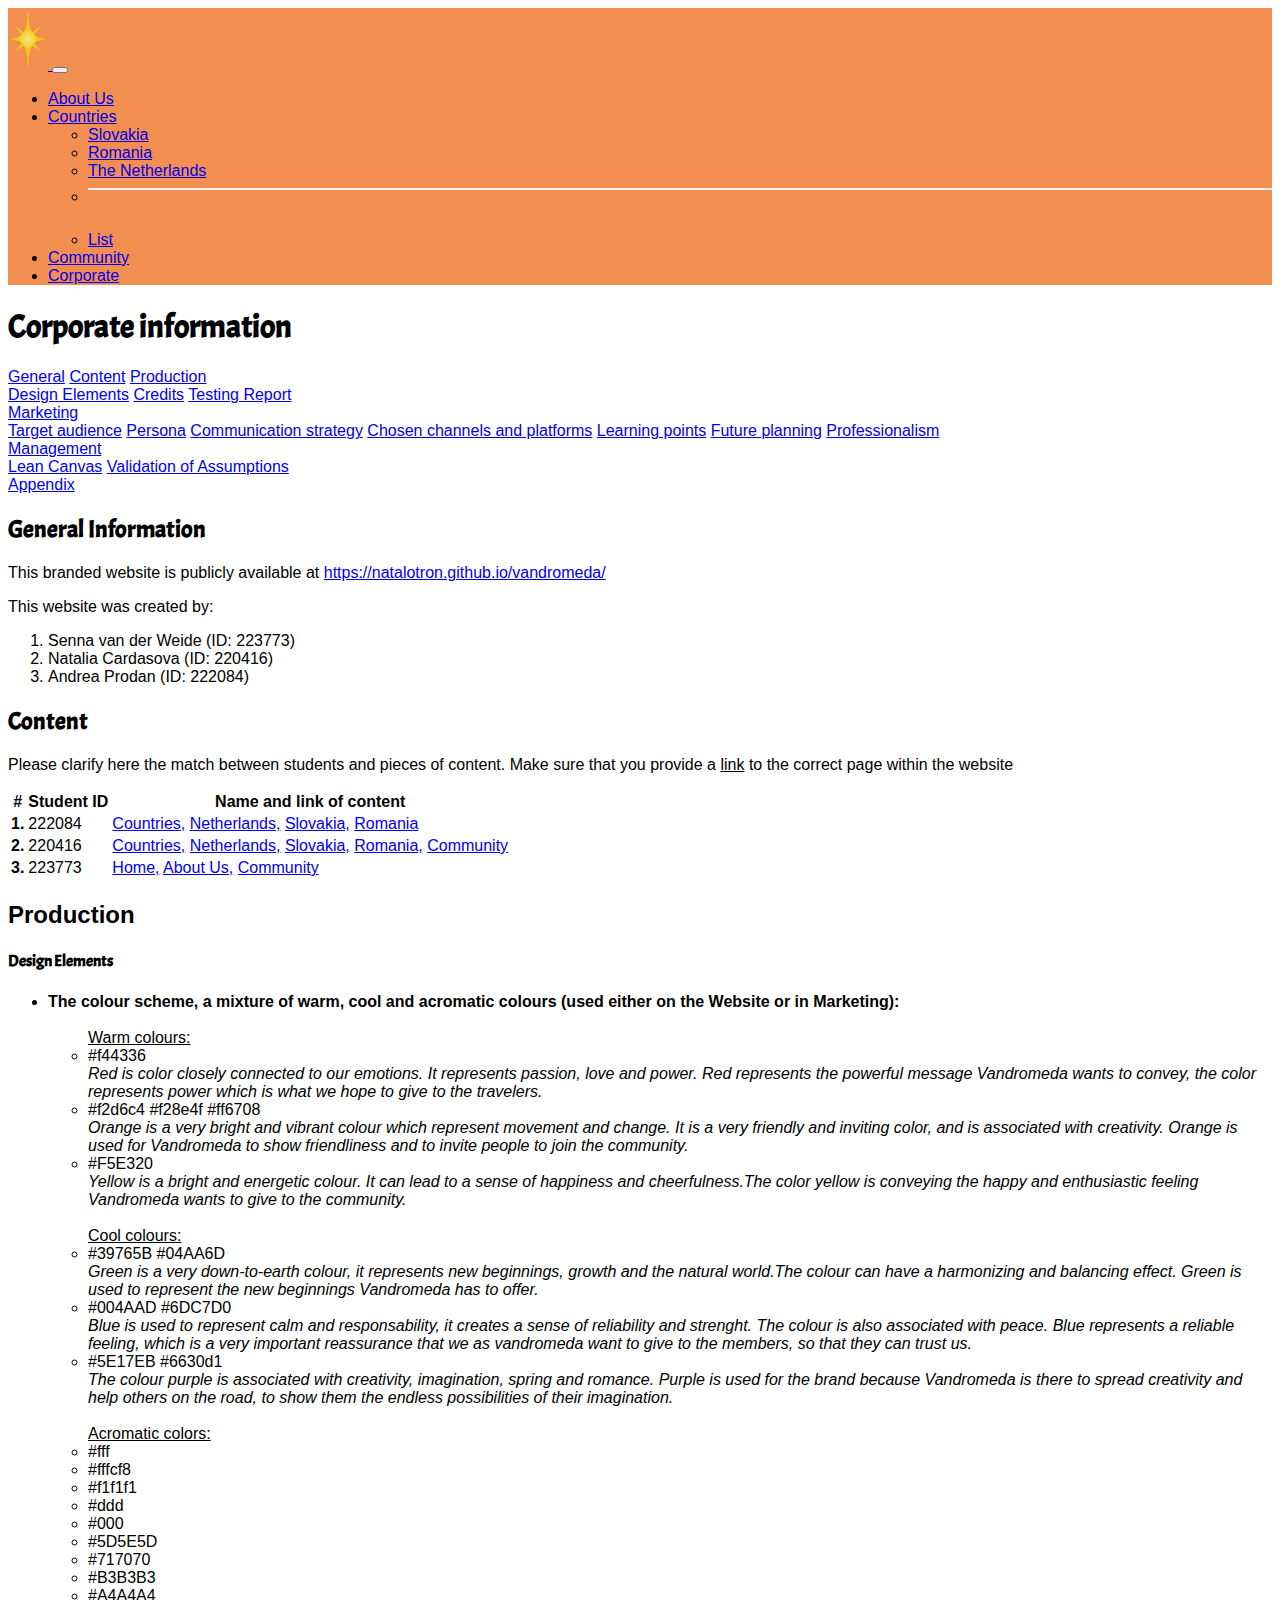
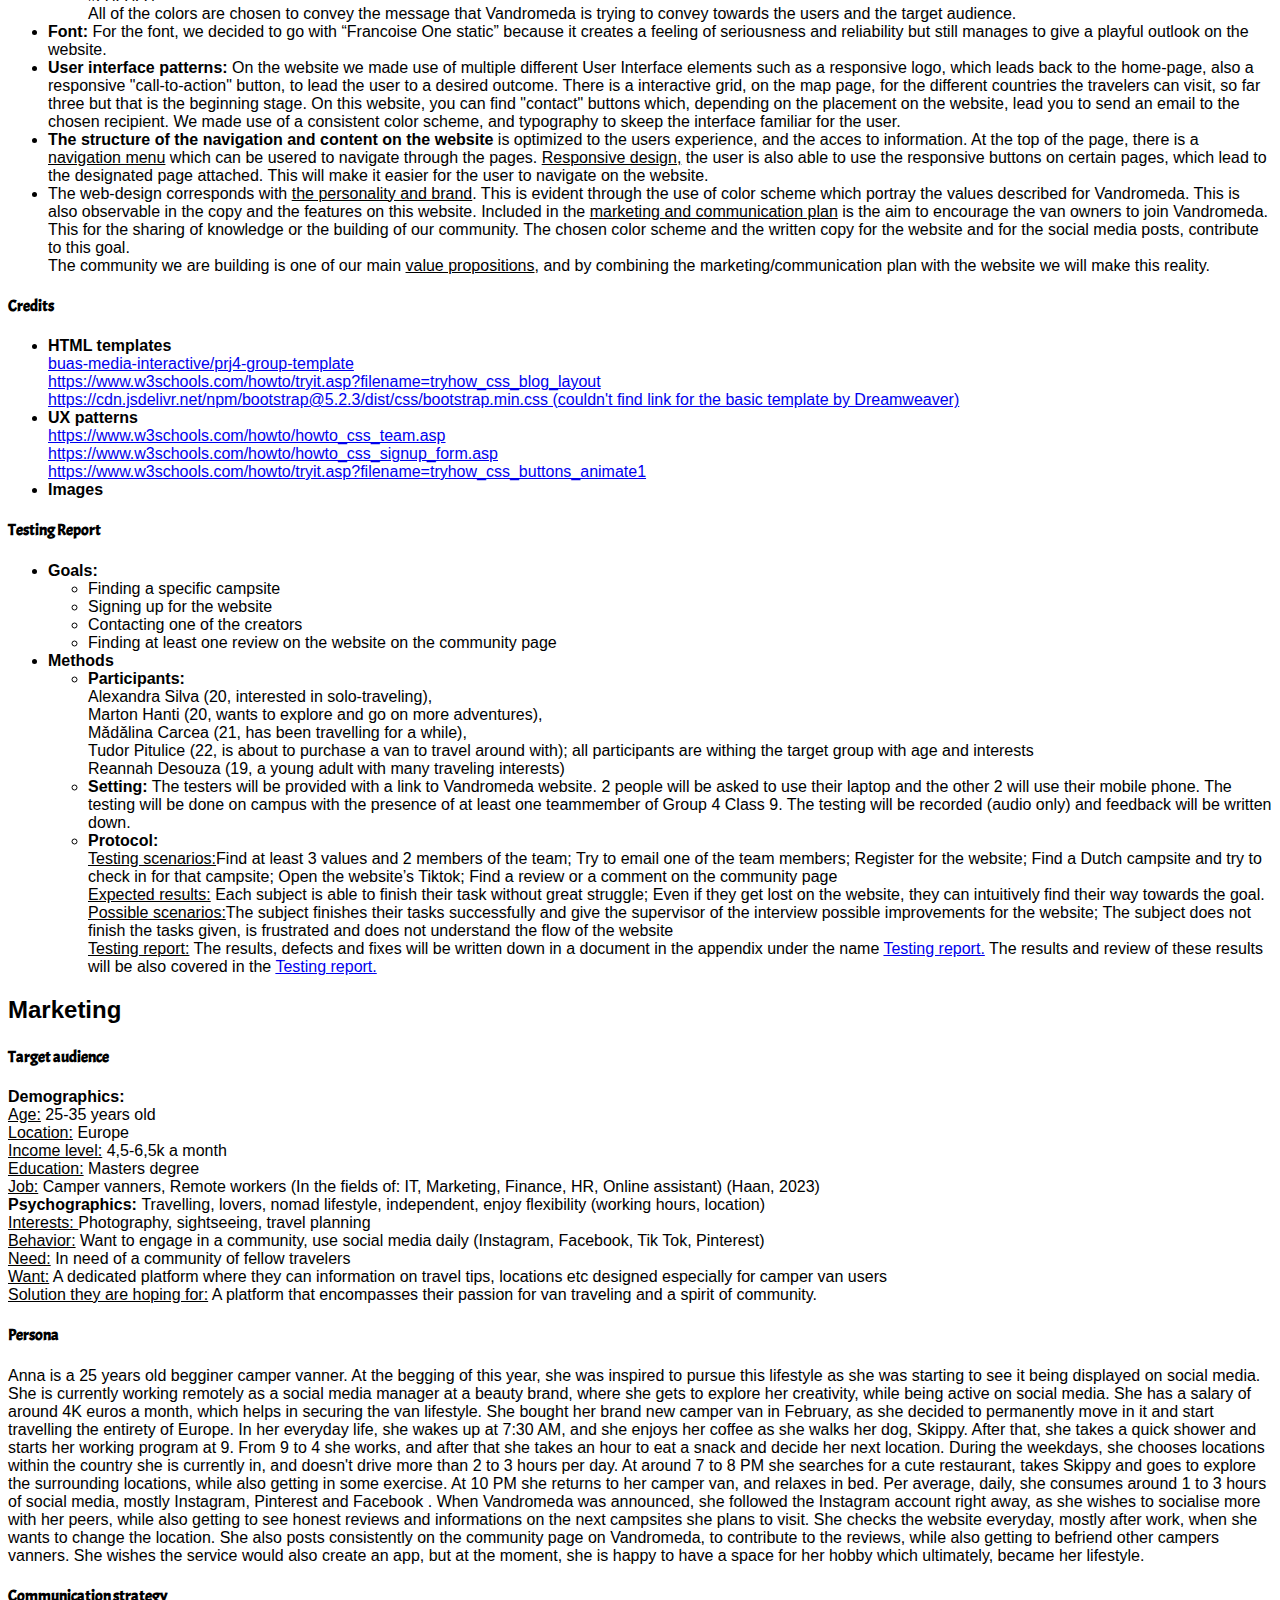
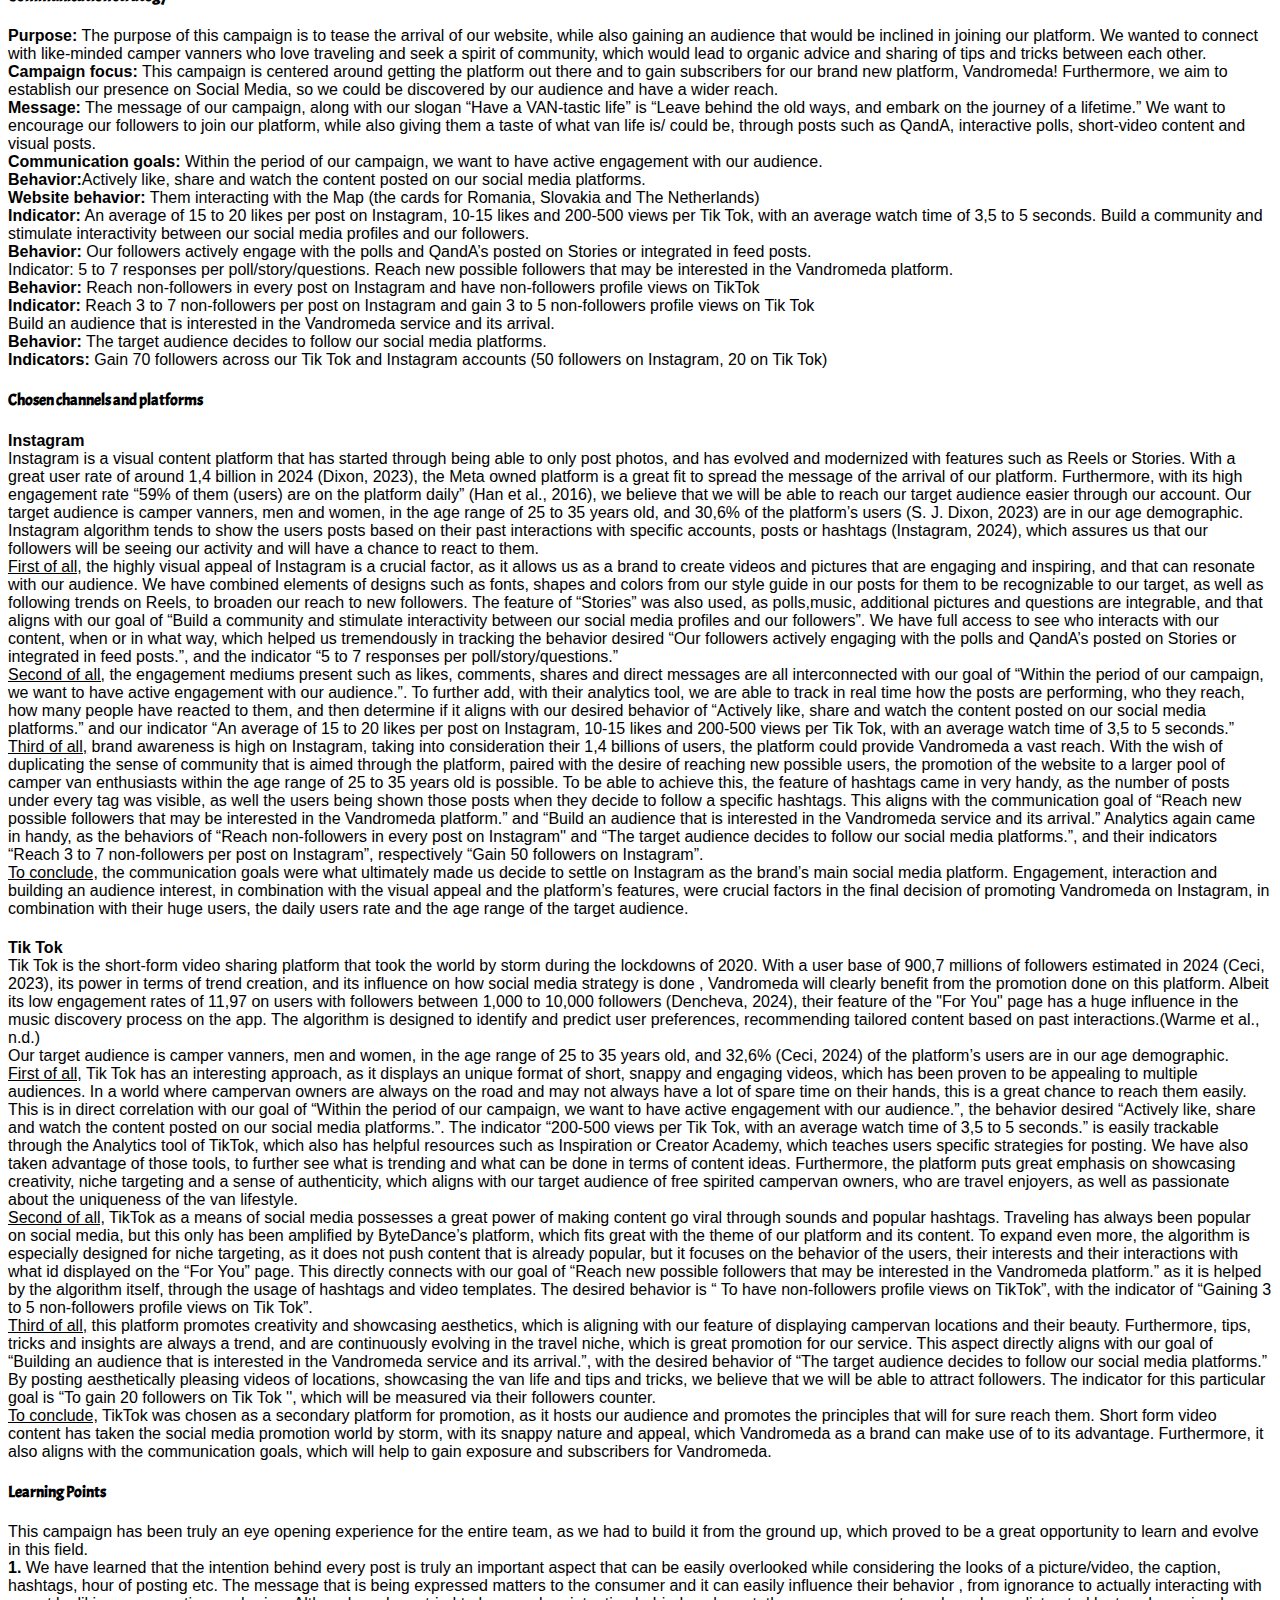
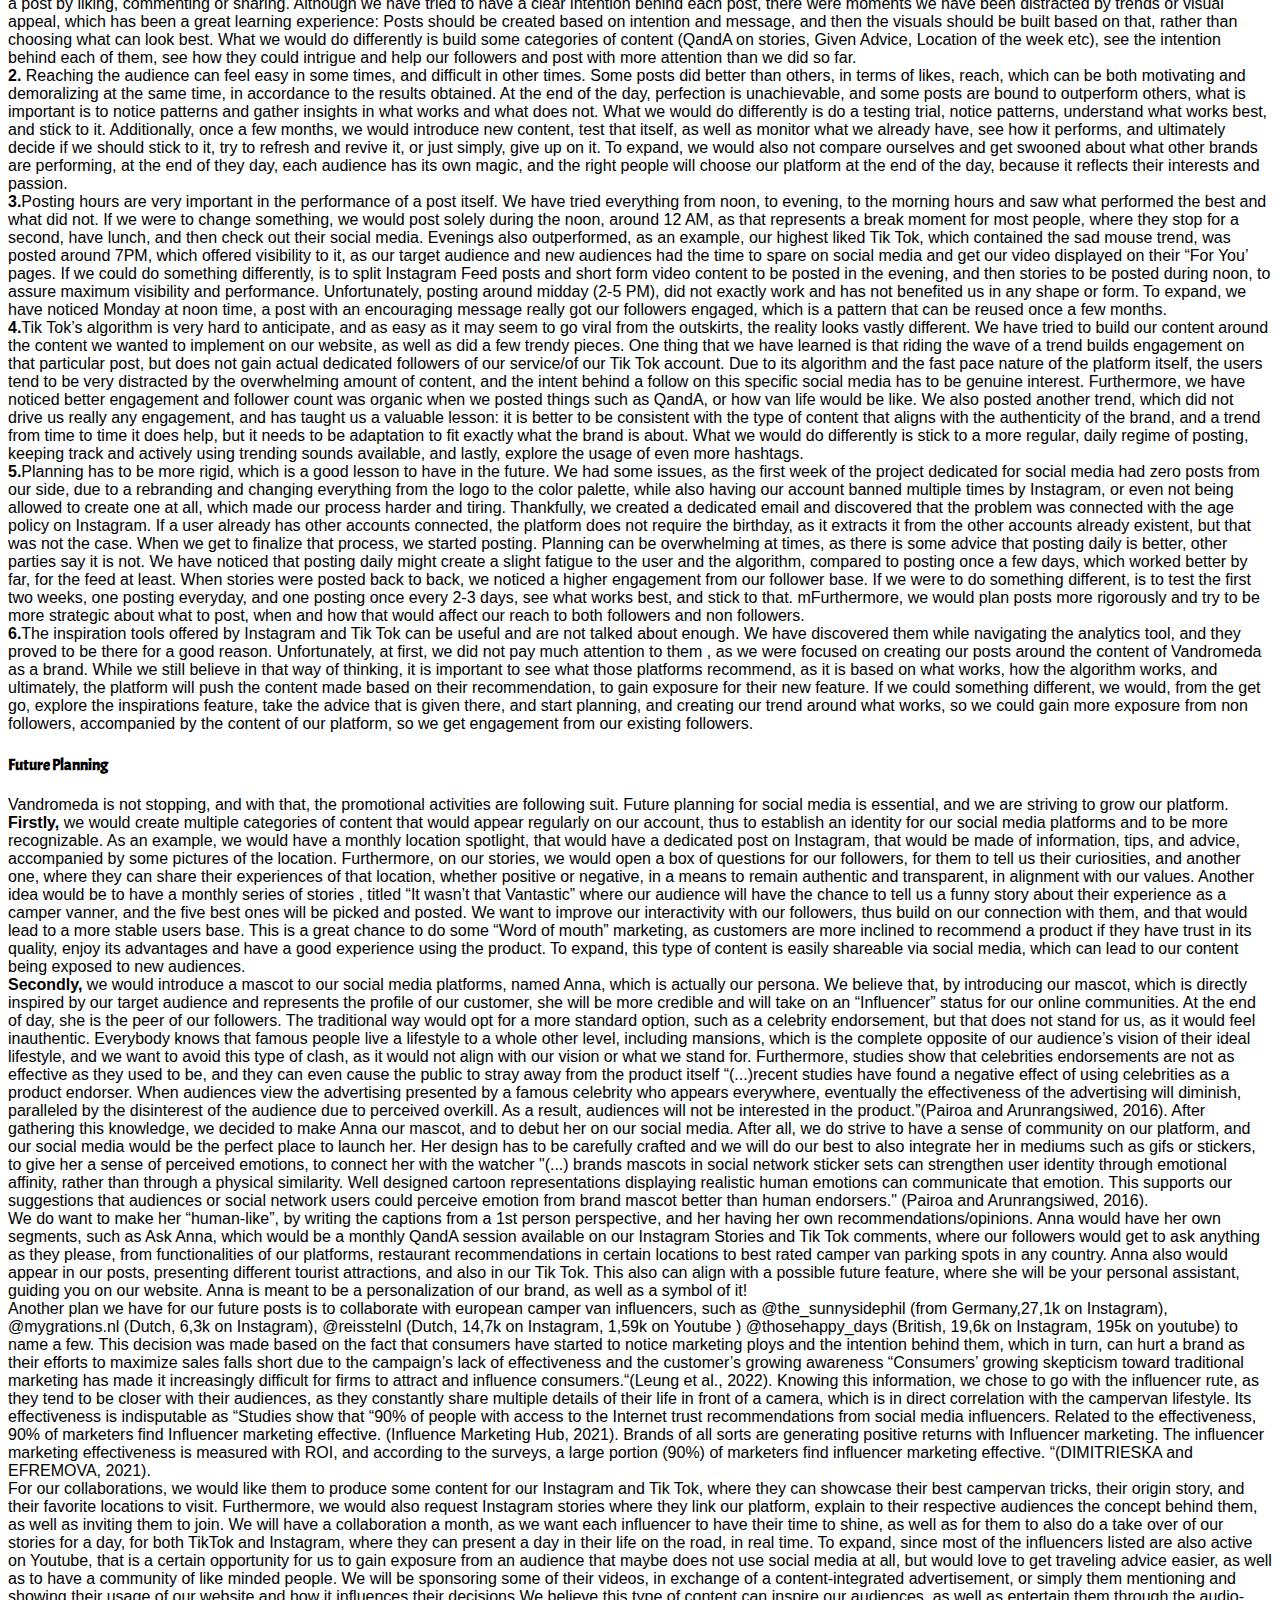
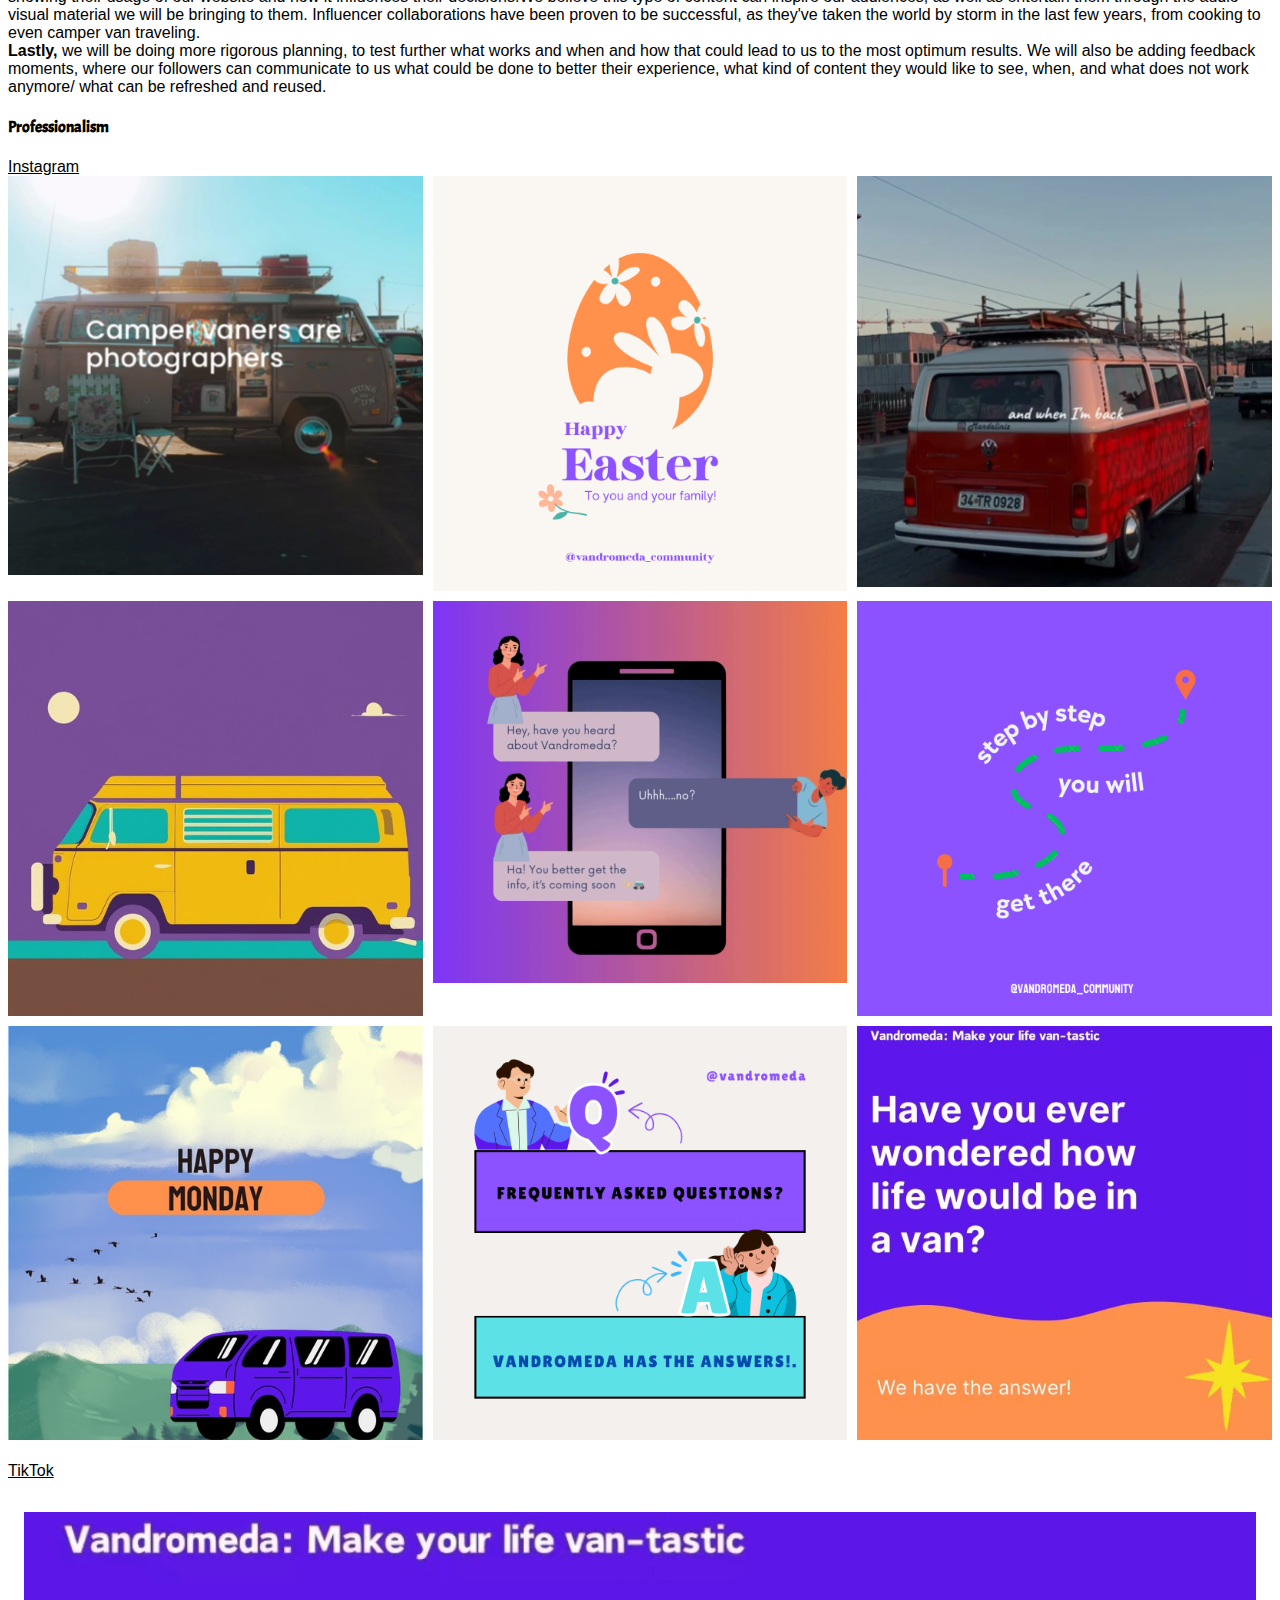
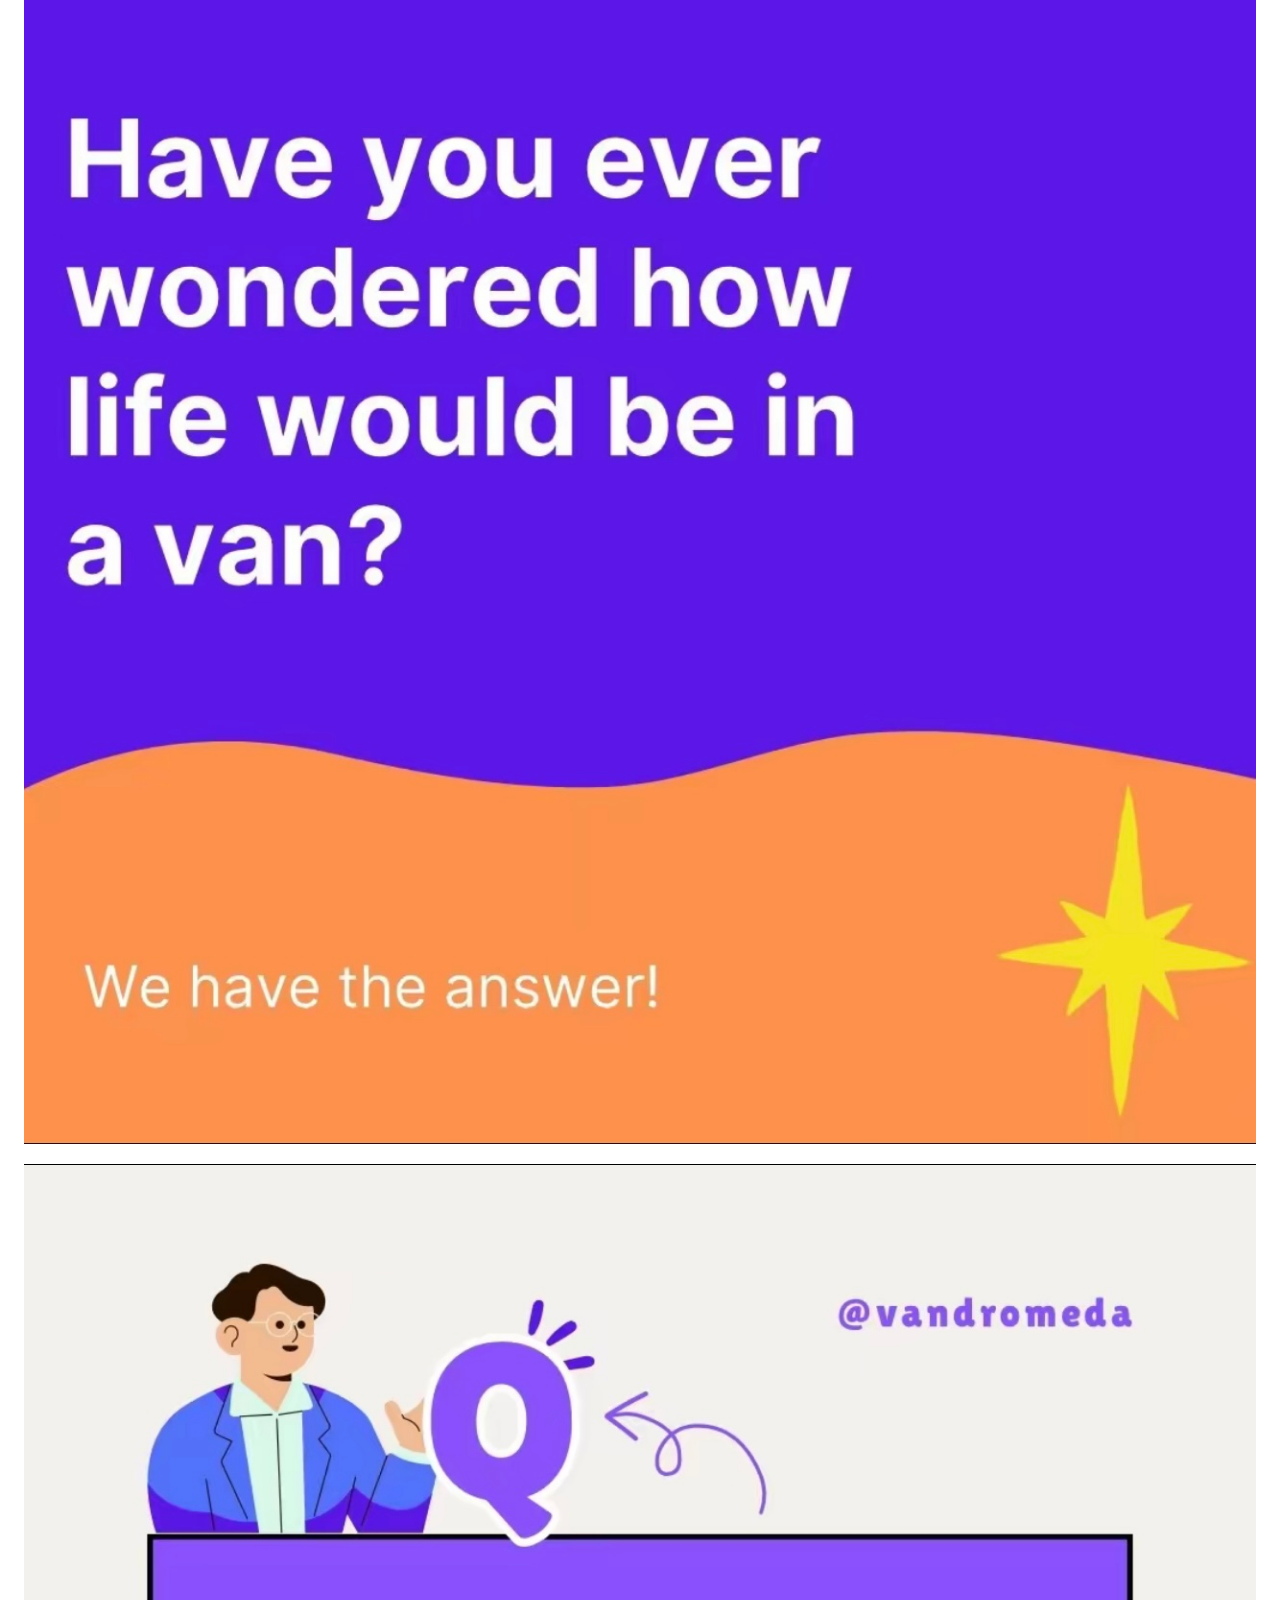
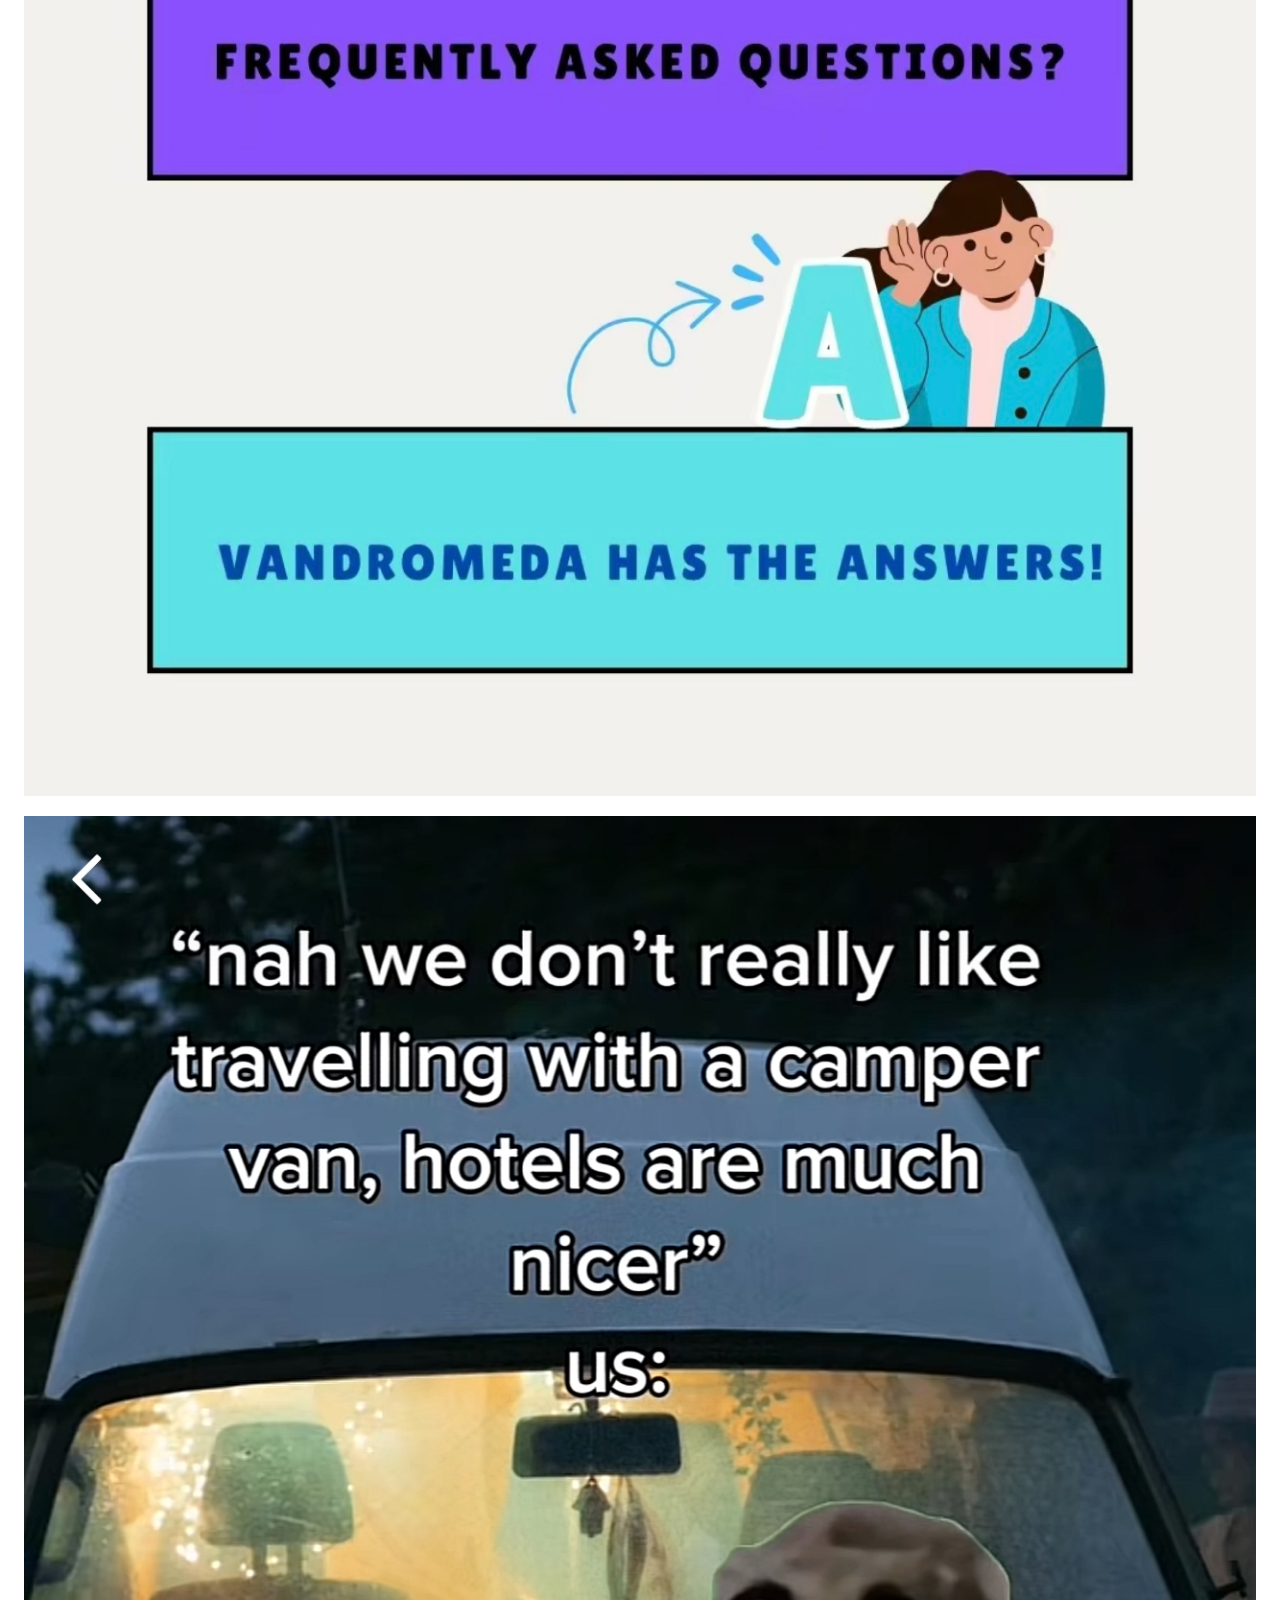
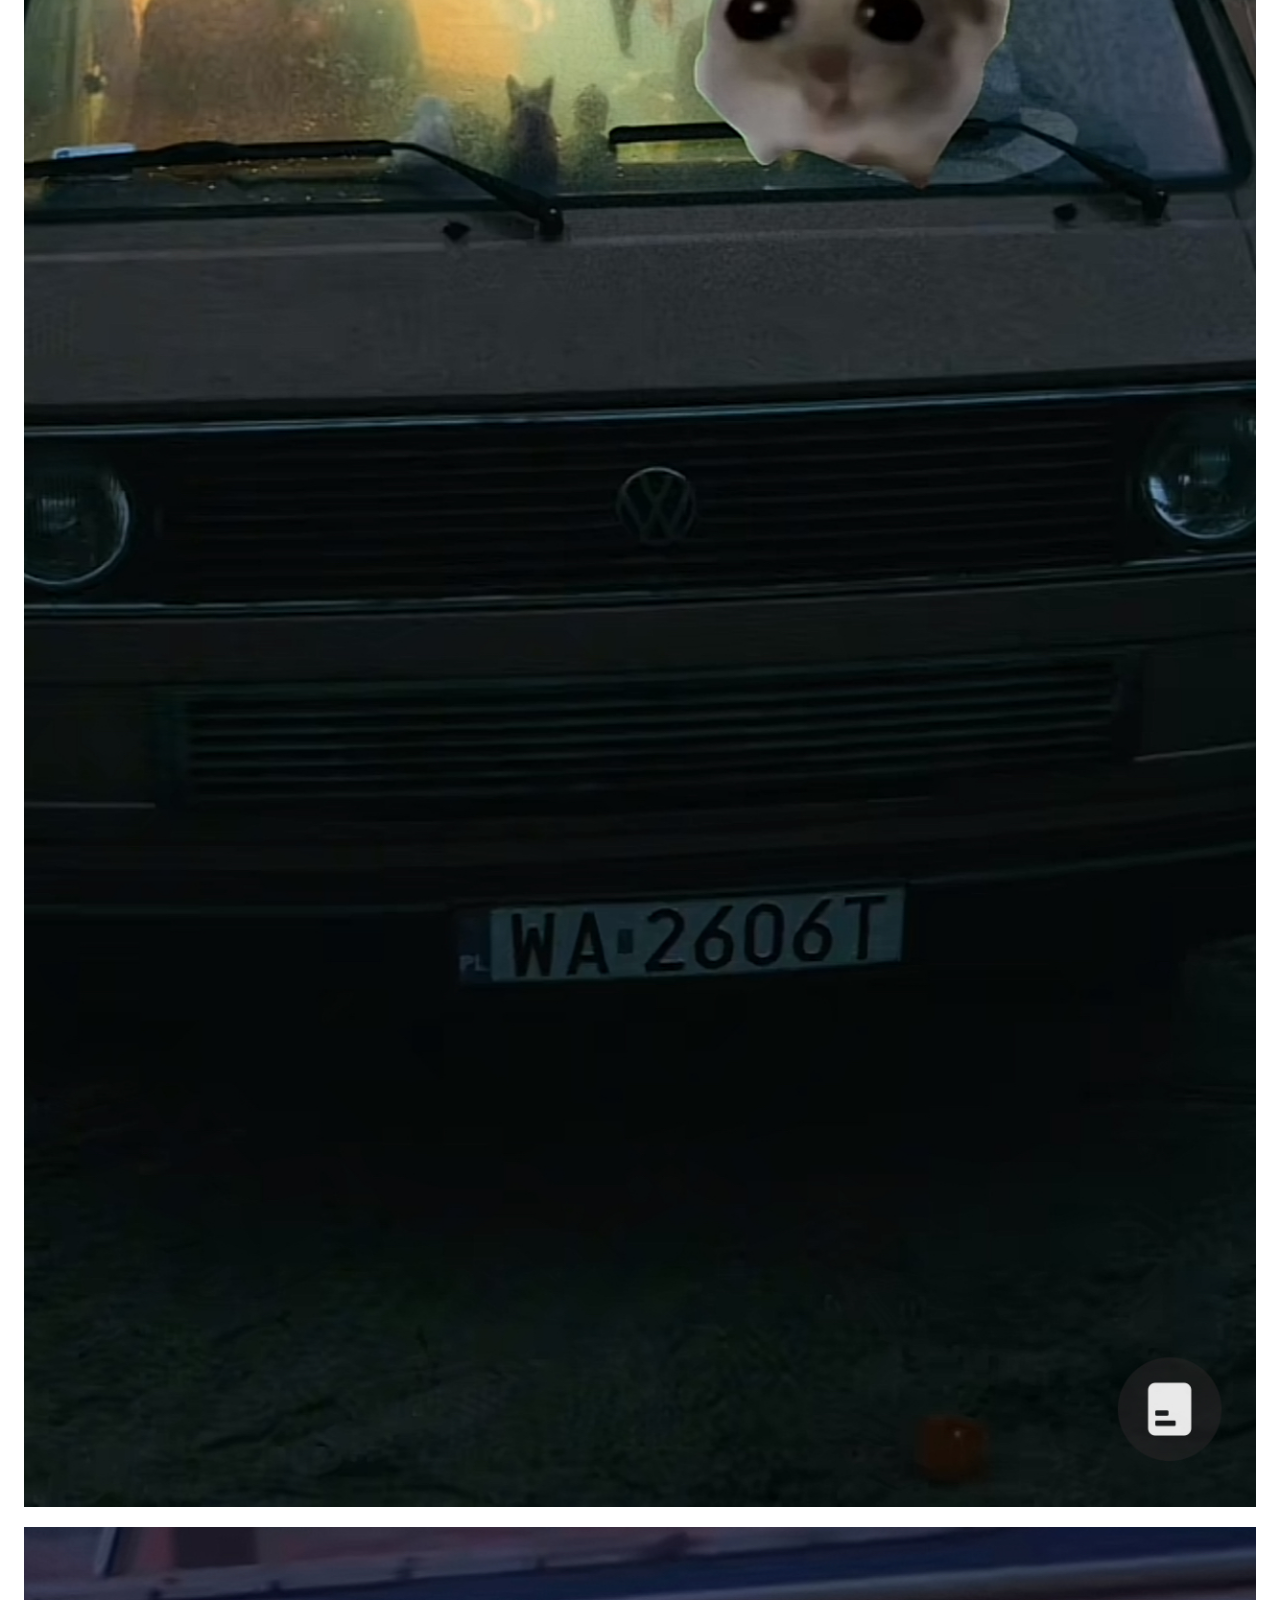
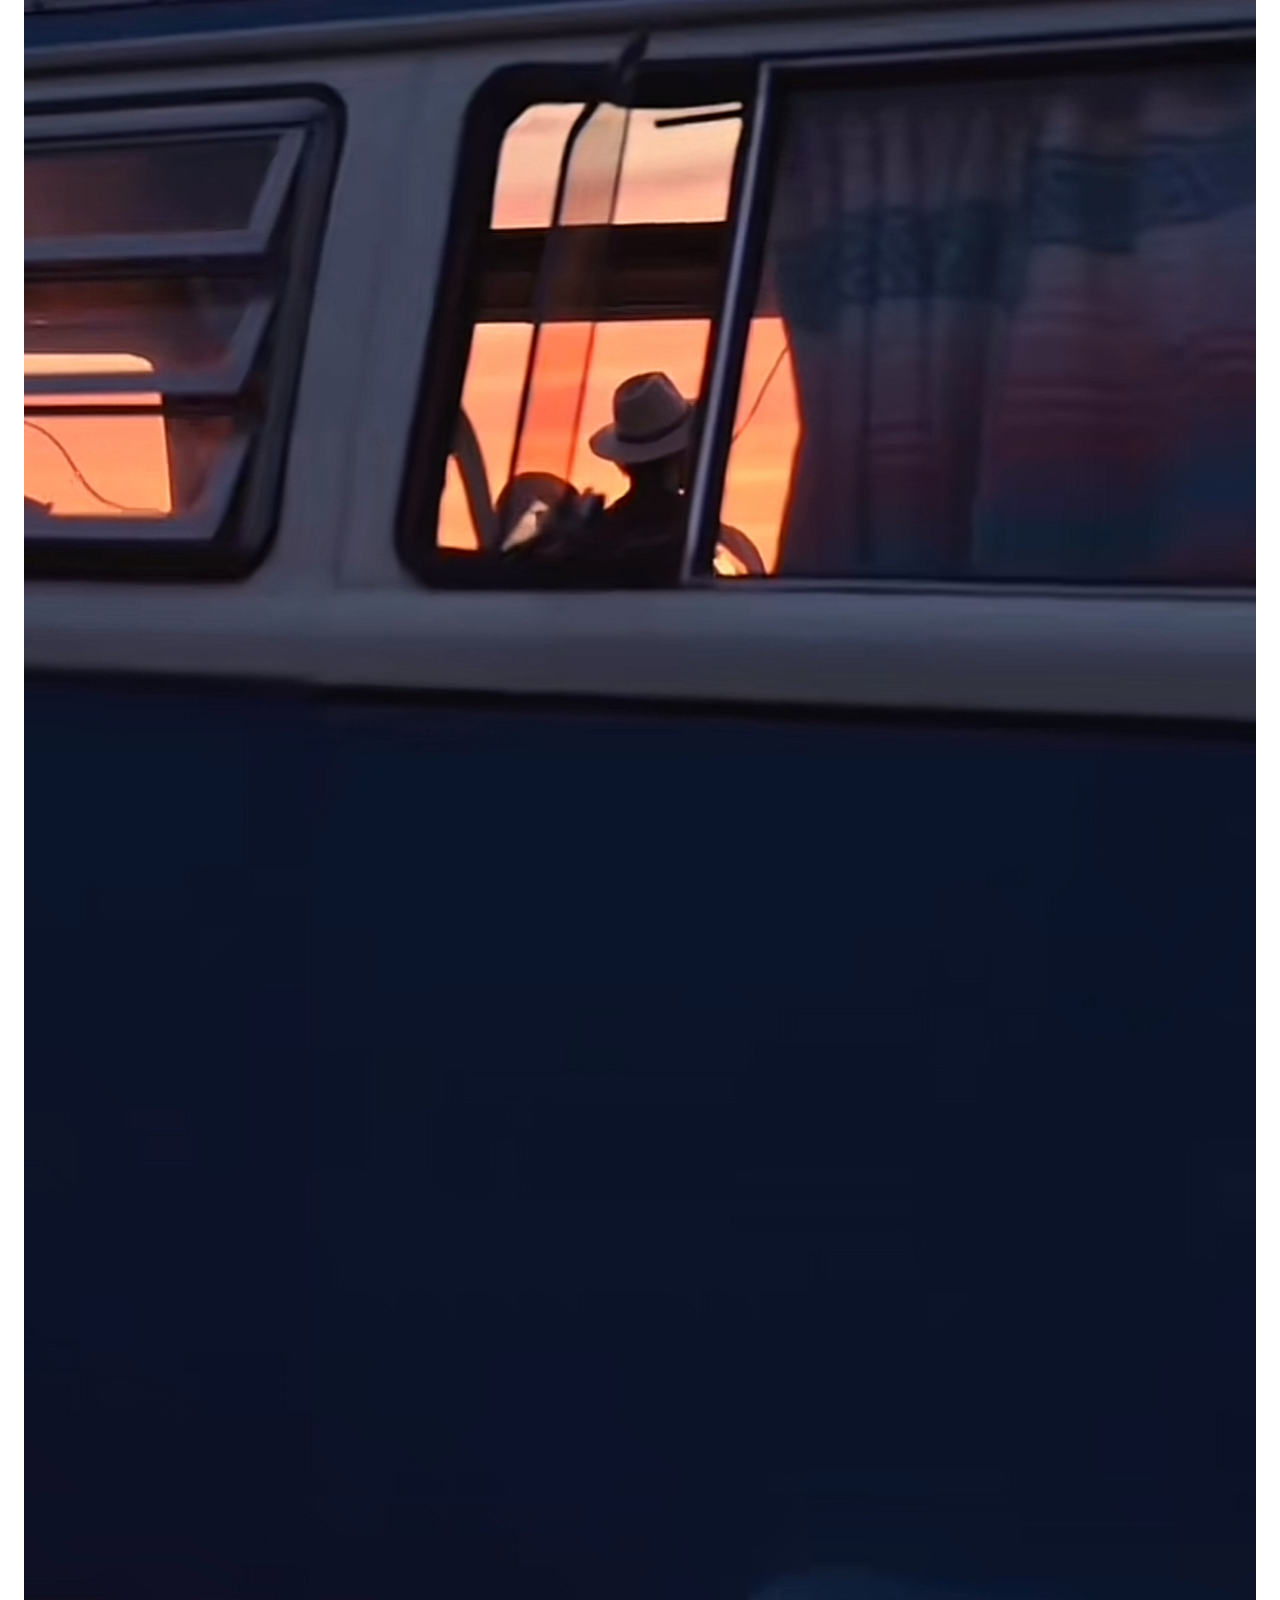
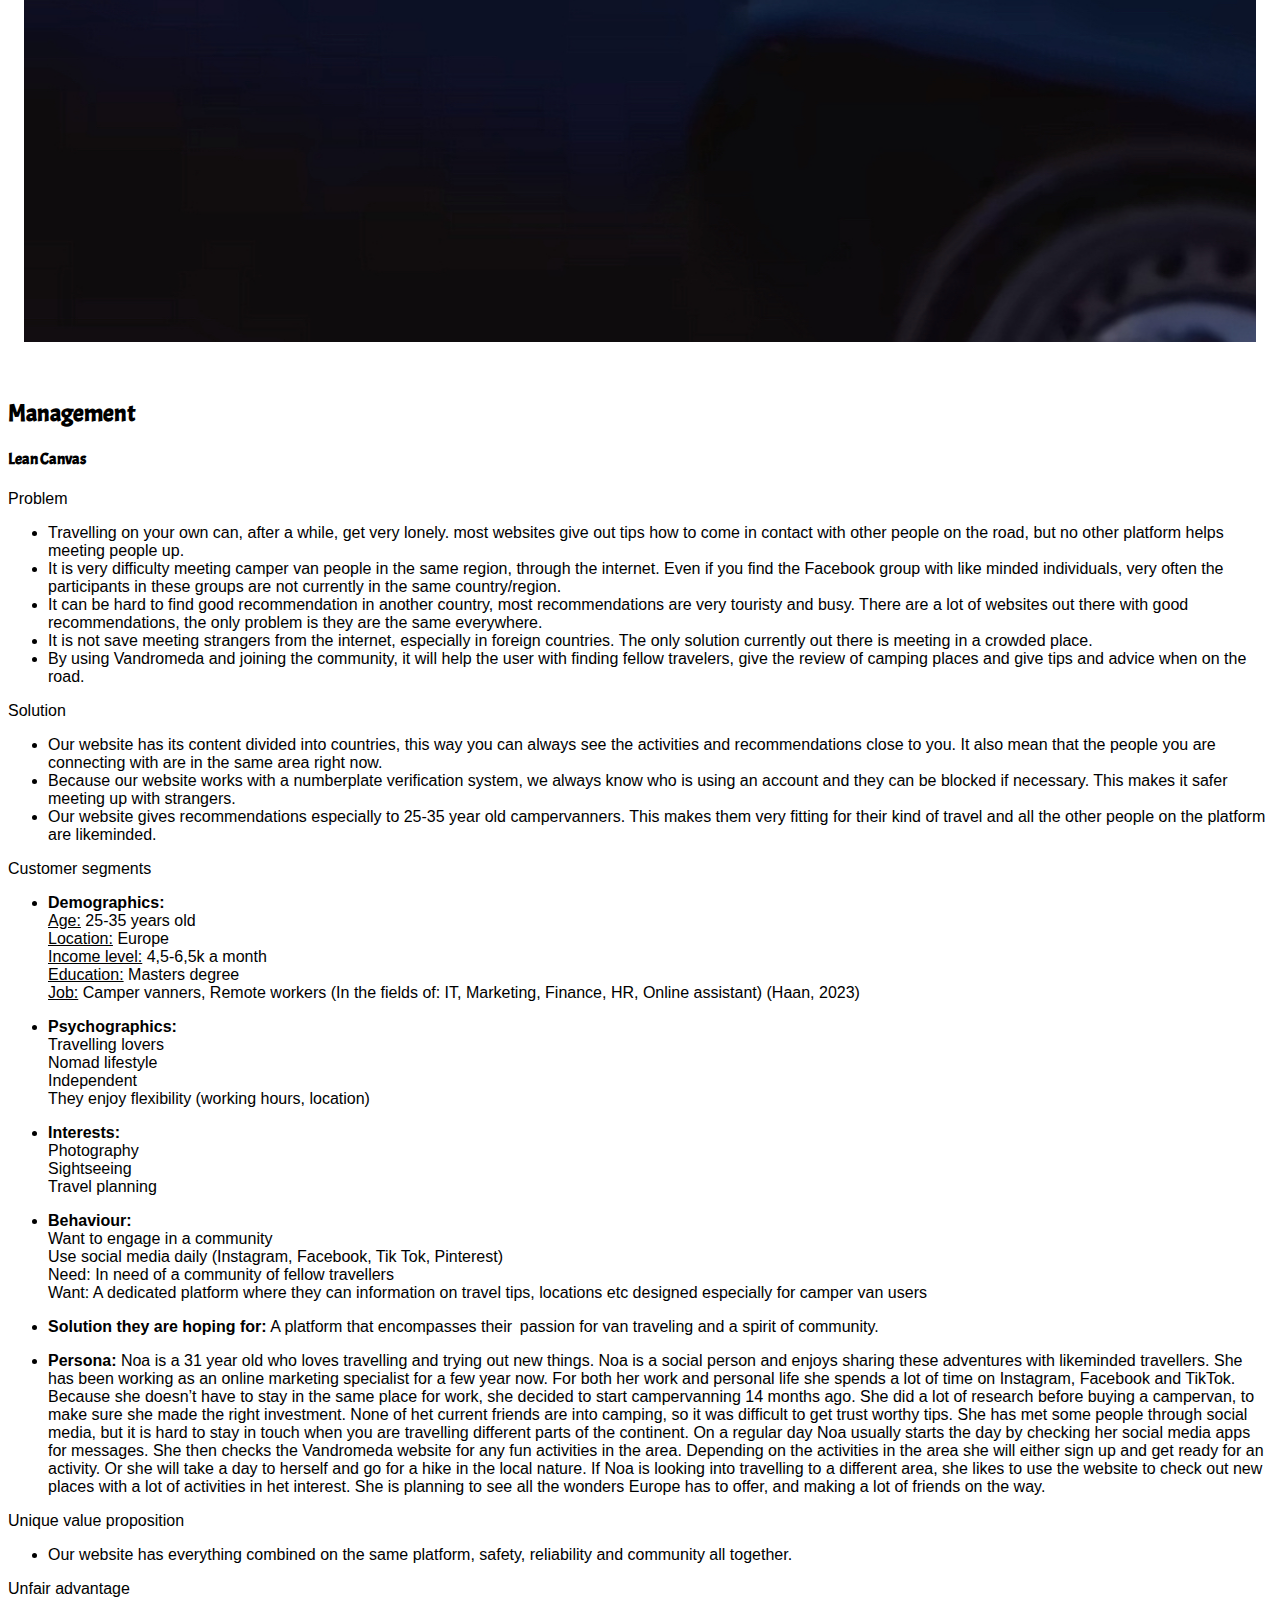
<file: corporate.html>
<!doctype html>
<html lang="en">
  <head>
    <meta charset="utf-8">
    <meta name="viewport" content="width=device-width, initial-scale=1">
	  
    <!-- Bootstrap CSS -->
    <link href="https://cdn.jsdelivr.net/npm/bootstrap@5.2.3/dist/css/bootstrap.min.css" rel="stylesheet" integrity="sha384-rbsA2VBKQhggwzxH7pPCaAqO46MgnOM80zW1RWuH61DGLwZJEdK2Kadq2F9CUG65" crossorigin="anonymous">

    <!-- Own Styles -->
    <link rel="stylesheet" href="css/styles.css">
	  
	  <!--typeface-->
	  <link rel="preconnect" href="https://fonts.googleapis.com">
		<link rel="preconnect" href="https://fonts.gstatic.com" crossorigin>
		<link href="https://fonts.googleapis.com/css2?family=Francois+One&family=Ojuju:wght@200..800&family=Playfair+Display:ital,wght@0,400..900;1,400..900&display=swap" rel="stylesheet">
	  
	  <link rel="preconnect" href="https://fonts.googleapis.com">
		<link rel="preconnect" href="https://fonts.gstatic.com" crossorigin>
		<link href="https://fonts.googleapis.com/css2?family=Acme&family=Francois+One&family=Ojuju:wght@200..800&family=Playfair+Display:ital,wght@0,400..900;1,400..900&display=swap" rel="stylesheet">

    <!-- Bootstrap Javascript -->
    <script src="https://cdn.jsdelivr.net/npm/bootstrap@5.2.3/dist/js/bootstrap.bundle.min.js" integrity="sha384-kenU1KFdBIe4zVF0s0G1M5b4hcpxyD9F7jL+jjXkk+Q2h455rYXK/7HAuoJl+0I4" crossorigin="anonymous"></script>
	  
	<!--website icon bcs i will be damned if everything on this website is horrible-->
	<link rel="icon" href="images/Logo/logo-profile-picture.png" sizes="16x16" type="image/png">
    <link rel="icon" href="images/Logo/logo-profile-picture.png" sizes="32x32" type="image/png">
	


    <title>PRJ4 Group 4 Class 9 &mdash; Vandromeda</title> 

    <!-- Google Analytics code goes just below here (check PRJ4 Guide for details) -->

    <!-- End of Google Analytics code -->
    
  </head>
  <body data-bs-spy="scroll" data-bs-target="#navbar-corporate" data-bs-smooth-scroll="true">

     <!-- Navigation bar, adapted from https://getbootstrap.com/docs/5.1/components/navbar/ -->
    <nav class="navbar navbar-expand-lg navbar-light">
      <div class="container-fluid">
        <a class="navbar-brand" href="index.html">
          <img src="images/Logo/logo-profile-picture.png" width="40" alt="Vandromeda">
        </a>
        <button class="navbar-toggler" type="button" data-bs-toggle="collapse" data-bs-target="#navbarSupportedContent" aria-controls="navbarSupportedContent" aria-expanded="false" aria-label="Toggle navigation">
          <span class="navbar-toggler-icon"></span>
        </button>
        <div class="collapse navbar-collapse" id="navbarSupportedContent">
          <ul class="navbar-nav me-auto mb-2 mb-lg-0">
            <li class="nav-item">
              <a class="nav-link" href="about.html">About Us</a>
            </li>
			 <li class="nav-item dropdown">
              <a class="nav-link dropdown-toggle" href="#" id="navbarDropdown" role="button" data-bs-toggle="dropdown" aria-expanded="false">
                Countries
              </a>
              <ul class="dropdown-menu" aria-labelledby="navbarDropdown">
                <li><a class="dropdown-item" href="slovakia.html">Slovakia</a></li>
                <li><a class="dropdown-item" aria-current="page" href="romania.html">Romania</a></li>
				<li><a class="dropdown-item" aria-current="page" href="netherlands.html">The Netherlands</a></li>
                <li><hr class="dropdown-divider"></li>
                <li><a class="dropdown-item" href="countries.html">List</a></li>
              </ul>
            </li>
            <li class="nav-item">
              <a class="nav-link" href="community.html">Community</a>
            </li>
            <li class="nav-item">
              <a class="nav-link active" href="corporate.html">Corporate</a>
            </li>
          </ul>
        </div>
      </div>
    </nav>
    <!-- End of navigation bar -->

    <header class="py-2 py-md-4 py-lg-5 text-center container-fluid bg-gradient text-light">
      <h1 class="fw-normal" style="color: black;">Corporate information </h1> 
    </header>

    <main class="container-fluid container-xl">
      <div class="row">
        <div class="col-sm-4 col-md-3 col-lg-2 py-4">
          <nav id="navbar-corporate" class="nav sticky-sm-top flex-row flex-sm-column lh-1 justify-content-sm-between">
            <a class="nav-link p-0 mb-sm-3 fs-5 me-2 me-sm-0 text-decoration-none" href="#general">General</a>
            <a class="nav-link p-0 mb-sm-3 fs-5 me-2 me-sm-0 text-decoration-none" href="#content">Content</a>
            <a class="nav-link p-0 mb-sm-2 fs-5 me-2 me-sm-0 text-decoration-none" href="#production">Production</a>
            <nav class="nav d-none d-sm-flex flex-column mb-2">
              <a class="nav-link ms-3 p-0 mb-2" href="#production-1">Design Elements</a>
              <a class="nav-link ms-3 p-0 mb-2" href="#production-2">Credits</a>
              <a class="nav-link ms-3 p-0 mb-2" href="#production-3">Testing Report</a>
            </nav>
            <a class="nav-link p-0 mb-sm-2 fs-5 me-2 me-sm-0 text-decoration-none" href="#marketing">Marketing</a>
            <nav class="nav d-none d-sm-flex flex-column mb-2">
              <a class="nav-link ms-3 p-0 mb-2" href="#marketing-1">Target audience</a>
              <a class="nav-link ms-3 p-0 mb-2" href="#marketing-2">Persona</a>
              <a class="nav-link ms-3 p-0 mb-2" href="#marketing-3">Communication strategy</a>
              <a class="nav-link ms-3 p-0 mb-2" href="#marketing-4">Chosen channels and platforms</a>
			  <a class="nav-link ms-3 p-0 mb-2" href="#marketing-6">Learning points</a>
		      <a class="nav-link ms-3 p-0 mb-2" href="#marketing-7">Future planning</a>
			  <a class="nav-link ms-3 p-0 mb-2" href="#marketing-8">Professionalism</a>
            </nav>
            <a class="nav-link p-0 mb-sm-2 fs-5 me-2 me-sm-0 text-decoration-none" href="#management">Management</a>
            <nav class="nav d-none d-sm-flex flex-column mb-2">
              <a class="nav-link ms-3 p-0 mb-2" href="#management-1">Lean Canvas</a>
              <a class="nav-link ms-3 p-0 mb-2" href="#management-2">Validation of Assumptions</a>
            </nav>
            <a class="nav-link p-0 mb-sm-2 fs-5 me-2 me-sm-0 text-decoration-none" href="#appendix">Appendix</a>
          </nav>    
        </div>
        <div class="col-sm-8 col-md-9 col-lg-10 py-sm-4">

          <!-- Start General -->
          <h2 id="general">General Information</h2>
          <p>
            This branded website is publicly available at
            <a href="https://natalotron.github.io/vandromeda/">https://natalotron.github.io/vandromeda/</a>
          </p>
          <p>
            This website was created by:
          </p>
          <ol>
            <li>Senna van der Weide (ID: 223773)</li>
            <li>Natalia Cardasova (ID: 220416)</li>
			<li>Andrea Prodan (ID: 222084)</li>
          </ol>
          <!-- End General -->

          <!-- Start Content -->

          <h2 id="content">Content</h2>
          <p>Please clarify here the match between students and pieces of content. Make sure that you provide a <u>link</u> to the correct page within the website</p>
          <table class="table table-bordered table-striped">
            <thead>
              <tr class="bg-white">
                <th scope="col">#</th>
                <th scope="col">Student ID</th>
                <th scope="col">Name and link of content</th>
              </tr>
            </thead>
            <tbody>
              <tr>
                <th scope="row">1.</th>
				  <td>222084&nbsp;</td>
                <td>
                  <a href="countries.html">Countries,</a>
				  <a href="netherlands.html">Netherlands,</a>
			      <a href="slovakia.html">Slovakia,</a>
				  <a href="romania.html">Romania</a>
                </td>
              </tr>
              <tr>
                <th scope="row">2.</th>
                <td>220416</td>
				  <td>
                  <a href="countries.html">Countries,</a>
				  <a href="netherlands.html">Netherlands,</a>
			      <a href="slovakia.html">Slovakia,</a>
				  <a href="romania.html">Romania,</a>
				  <a href="community.html">Community</a>
                </td>
              </tr>
              <tr>
                <th scope="row">3.</th>
                <td>223773</td>
                <!-- you don't need this, but this was an additional column <td></td>-->
                <td>
                  <a href="index.html">Home,</a>
				  <a href="about.html">About Us,</a>
				  <a href="community.html">Community</a>
                </td>
              </tr>
            </tbody>
          </table>
          
          <!-- End Content, start Production -->
          
          <h2 id="production" class="mt-5"><strong>Production</strong></h2>
          <h4 id="production-1" class="mt-2">Design Elements</h4>
          <ul>
            <li>
				<strong>The colour scheme, a mixture of warm, cool and acromatic colours (used either on the Website or in Marketing):</strong><br>
              <ul class="list-unstyled">
				  <br>
					<u>Warm colours:</u><br>
				<li>
                  <span class="border border-secondary rounded px-2 me-1" style="background-color: #f44336;"></span>#f44336
                  <br><em>Red is color closely connected to our emotions. It represents passion, love and power. Red represents the powerful message Vandromeda wants to convey, the color represents power which is what we hope to give to the travelers.</em>
                  </li>
				  <li>
                  <span class="border border-secondary rounded px-2 me-1" style="background-color: #f2d6c4;"></span>
                  #f2d6c4 <span class="border border-secondary rounded px-2 me-1" style="background-color: #f28e4f;"></span>#f28e4f <span class="border border-secondary rounded px-2 me-1" style="background-color: #ff6708;"></span>#ff6708
                  <br><em>Orange is a very bright and vibrant colour which represent movement and change. It is a very friendly and inviting color, and is associated with creativity. Orange is used for Vandromeda to show friendliness and to invite people to join the community.</em>
                </li>
                <li>
                  <span class="border border-secondary rounded px-2 me-1" style="background-color: #F5E320;"></span>
                 #F5E320
                  <br><em>Yellow is a bright and energetic colour. It can lead to a sense of happiness and cheerfulness.The color yellow is conveying the happy and enthusiastic feeling Vandromeda wants to give to the community.</em>
                </li>
				  <br>
				  <u>Cool colours:</u>
				  <li>
                  <span class="border border-secondary rounded px-2 me-1" style="background-color: #39765B;"></span>
                  #39765B <span class="border border-secondary rounded px-2 me-1" style="background-color: #04AA6D;"></span> #04AA6D
                  <br><em>Green is a very down-to-earth colour, it represents new beginnings, growth and the natural world.The colour can have a harmonizing and balancing effect. Green is used to represent the new beginnings Vandromeda has to offer.</em>
                </li>
				  <li>
                  <span class="border border-secondary rounded px-2 me-1" style="background-color: #004AAD;"></span>
                  #004AAD <span class="border border-secondary rounded px-2 me-1" style="background-color: #6DC7D0;"></span>#6DC7D0
                  <br><em>Blue is used to represent calm and responsability, it creates a sense of reliability and strenght. The colour is also associated with peace. Blue represents a reliable feeling, which is a very important reassurance that we as vandromeda want to give to the members, so that they can trust us.</em>
                </li>
				  <li>
                  <span class="border border-secondary rounded px-2 me-1" style="background-color: #5E17EB;"></span>
                  #5E17EB <span class="border border-secondary rounded px-2 me-1" style="background-color: #6630d1;"></span>#6630d1
                  <br><em>The colour purple is associated with creativity, imagination, spring and romance. Purple is used for the brand because Vandromeda is there to spread creativity and help others on the road, to show them the endless possibilities of their imagination.</em>
                </li>
				   <br>
					<u>Acromatic colors:</u><br>
				  <li>
                  <span class="border border-secondary rounded px-2 me-1" style="background-color: #fff;"></span>
                  #fff
                </li>
				  <li>
                  <span class="border border-secondary rounded px-2 me-1" style="background-color: #fffcf8;"></span>
                  #fffcf8
                </li>
				  <li>
                  <span class="border border-secondary rounded px-2 me-1" style="background-color: #f1f1f1;"></span>
                #f1f1f1</li>
				  <li>
                  <span class="border border-secondary rounded px-2 me-1" style="background-color: #ddd;"></span>
                  #ddd
                </li>
				  <li>
                  <span class="border border-secondary rounded px-2 me-1" style="background-color: #000;"></span>
                  #000
                </li>
				  <li>
                  <span class="border border-secondary rounded px-2 me-1" style="background-color: #5D5E5D;"></span>
                 #5D5E5D
                </li>
				  <li>
                  <span class="border border-secondary rounded px-2 me-1" style="background-color: #717070;"></span>
                  #717070
                </li>
				  <li>
                  <span class="border border-secondary rounded px-2 me-1" style="background-color: #B3B3B3;"></span>
                  #B3B3B3
                </li>
				  <li>
                  <span class="border border-secondary rounded px-2 me-1" style="background-color: #A4A4A4;"></span>
                 #A4A4A4
                </li>
				  All of the colors are chosen to convey the message that Vandromeda is trying to convey towards the users and the target audience.
              </ul>
            </li>
			  <li><strong>Font:</strong> For the font, we decided to go with “Francoise One static” because it creates a feeling of seriousness and reliability but still manages to give a playful outlook on the website. </li>
			  <li><strong>User interface patterns:</strong> On the website we made use of multiple different User Interface elements such as a responsive logo, which leads back to the home-page, also a responsive "call-to-action" button, to lead the user to a desired outcome. There is a interactive grid, on the map page, for the different countries the travelers can visit, so far three but that is the beginning stage. On this website, you can find "contact" buttons which, depending on the placement on the website, lead you to send an email to the chosen recipient. We made use of a consistent color scheme, and typography to skeep the interface familiar for the user.</li>
			  <li><strong>The structure of the navigation and content on the website</strong> is optimized to the users experience, and the acces to information. At the top of the page, there is a <u>navigation menu</u> which can be usered to navigate through the pages. <u>Responsive design,</u> the user is also able to use the responsive buttons on certain pages, which lead to the designated page attached. This will make it easier for the user to navigate on the website.</li>
			  <li>The web-design corresponds with <u>the personality and brand</u>. This is evident through the use of color scheme which portray the values described for Vandromeda. This is also observable in the copy and the features on this website. Included in the <u>marketing and communication plan</u> is the aim to encourage the van owners to join Vandromeda. This for the sharing of knowledge or the building of our community. The chosen color scheme and the written copy for the website and for the social media posts, contribute to this goal.<br>The community we are building is one of our main <u>value propositions</u>, and by combining the marketing/communication plan with the website we will make this reality.</li>
          </ul>
          <h4 id="production-2" class="mt-2">Credits</h4>
          <ul>
            <li><strong>HTML templates</strong> <br><a href="https://github.com/buas-media-interactive/prj4-group-template" target="_blank">buas-media-interactive/prj4-group-template</a> <br><a href="https://www.w3schools.com/howto/tryit.asp?filename=tryhow_css_blog_layout" target="_blank">https://www.w3schools.com/howto/tryit.asp?filename=tryhow_css_blog_layout</a><br><a href="https://cdn.jsdelivr.net/npm/bootstrap@5.2.3/dist/css/bootstrap.min.css" target="_blank">https://cdn.jsdelivr.net/npm/bootstrap@5.2.3/dist/css/bootstrap.min.css (couldn't find link for the basic template by Dreamweaver)</a></li>
            <li><strong>UX patterns</strong><br><a href="https://www.w3schools.com/howto/howto_css_team.asp" target="_blank">https://www.w3schools.com/howto/howto_css_team.asp</a><br><a href="https://www.w3schools.com/howto/howto_css_signup_form.asp" target="_blank">https://www.w3schools.com/howto/howto_css_signup_form.asp</a><br><a href="https://www.w3schools.com/howto/tryit.asp?filename=tryhow_css_buttons_animate1" target="_blank">https://www.w3schools.com/howto/tryit.asp?filename=tryhow_css_buttons_animate1</a></li>
            <li><strong>Images</strong> </li>
          </ul>
          <h4 id="production-3" class="mt-2">Testing Report</h4>
          <ul>
            <li><strong>Goals:</strong></li>
			  <ul>
                <li>Finding a specific campsite
				<li>Signing up for the website
				<li>Contacting one of the creators
				<li>Finding at least one review on the website on the community page
				</li>
				</li>
				</li>
			    </li>
			  </ul>
            <li><strong>Methods</strong>
              <ul>
                <li><strong>Participants:</strong> <br>
                  Alexandra Silva (20, interested in solo-traveling),<br> Marton Hanti (20, wants to explore and go on more adventures), <br>Mǎdǎlina Carcea  (21, has been travelling for a while), <br>Tudor Pitulice  (22, is about to purchase a van to travel around with); all participants are withing the target group with age and interests <br> Reannah Desouza (19, a young adult with many traveling interests)
					<!--(number, match with target audience, etc.)-->
					
                <li><strong>Setting:</strong> The testers will be provided with a link to Vandromeda website. 2 people will be asked to use their laptop and the other 2 will use their mobile phone. The testing will be done on campus with the presence of at least one teammember of Group 4 Class 9. The testing will be recorded (audio only) and feedback will be written down.
					<!--(which material is used, is it done remotely, on campus, at home, etc.)-->
                <li><strong>Protocol:</strong> <br><u>Testing scenarios:</u>Find at least 3 values and 2 members of the team; Try to email one of the team members; Register for the website; Find a Dutch campsite and try to check in for that campsite; Open the website’s Tiktok; Find a review or a comment on the community page <br><u>Expected results:</u> Each subject is able to finish their task without great struggle; Even if they get lost on the website, they can intuitively find their way towards the goal. <br><u>Possible scenarios:</u>The subject finishes their tasks successfully and give the supervisor of the interview possible improvements for the website; The subject does not finish the tasks given, is frustrated and does not understand the flow of the website <br><u>Testing report:</u> The results, defects and fixes will be written down in a document in the appendix under the name <a href="https://edubuas-my.sharepoint.com/:w:/g/personal/220416_buas_nl/EXMBLenbq0hGuaIS-Xw5oc8B4mRWf26j7qxeuiMrbackHQ?e=K51hjm">Testing report.</a> The results and review of these results will be also covered in the 
					<a href="https://edubuas-my.sharepoint.com/:w:/g/personal/220416_buas_nl/EXMBLenbq0hGuaIS-Xw5oc8B4mRWf26j7qxeuiMrbackHQ?e=K51hjm">Testing report.</a>
					<!--(what instructions are given, how it is recorded, etc.)-->
				</li>
				</li>
				</li>
              </ul>
			</li> 
          </ul>

          <!-- End Production, start Marketing -->

          <h2 id="marketing" class="mt-5"><strong>Marketing</strong></h2>
          <h4 id="marketing-1" class="mt-2">Target audience</h4>
          <p><strong>Demographics:</strong> <br><u>Age:</u> 25-35 years old <br><u>Location:</u> Europe <br><u>Income level:</u> 4,5-6,5k a month <br><u>Education:</u> Masters degree<br> <u>Job:</u> Camper vanners, Remote workers (In the fields of: IT, Marketing, Finance, HR, Online assistant) (Haan, 2023) <br> <strong>Psychographics: </strong>Travelling, lovers, nomad lifestyle, independent, enjoy flexibility (working hours, location) <br><u>Interests: </u> Photography, sightseeing, travel planning <br><u>Behavior:</u> Want to engage in a community, use social media daily (Instagram, Facebook, Tik Tok, Pinterest) <br> <u>Need:</u> In need of a community of fellow travelers <br> <u>Want:</u> A dedicated platform where they can information on travel tips, locations etc designed especially for camper van users <br><u>Solution they are hoping for:</u> A platform that encompasses their  passion for van traveling and a spirit of community. </p>
		  <h4 id="marketing-2" class="mt-2">Persona</h4>
		  <p>Anna is a 25 years old begginer camper vanner. At the begging of this year, she was inspired to pursue this lifestyle as she was starting to see it being displayed on social media. She is currently working remotely as a social media manager at a beauty brand, where she gets to explore her creativity, while being active on social media.  She has a salary of around 4K euros a month, which helps in securing the van lifestyle. She bought her brand new camper van in February, as she decided to permanently move in it and start travelling the entirety of Europe. In her everyday life, she wakes up at 7:30 AM, and she enjoys her coffee as she walks her dog, Skippy.  After that, she takes a quick shower and starts her working program at 9. From 9 to 4 she works, and after that she takes an hour to eat a snack and decide her next location. During the weekdays, she chooses locations within the country she is currently in, and doesn't drive more than 2 to 3 hours per day. At around 7 to 8 PM she searches for a cute restaurant, takes Skippy and goes to explore the surrounding locations, while also getting in some exercise. At 10 PM she returns to her camper van, and relaxes in bed. Per average, daily, she consumes around 1 to 3 hours of social media, mostly Instagram, Pinterest and Facebook .  When Vandromeda was announced, she followed the Instagram account right away, as she wishes to socialise more with her peers, while also getting to see honest reviews and informations on the next campsites she plans to visit. She checks the website everyday, mostly after work, when she wants to change the location. She also posts consistently on the community page on Vandromeda, to contribute to the reviews, while also getting to befriend other campers vanners. She wishes the service would also create an app, but at the moment, she is happy to have a space for her hobby which ultimately, became her lifestyle. </p>
		  
		  <h4 id="marketing-3" class="mt-4">Communication strategy</h4>
          <p><strong>Purpose:</strong> The purpose of this campaign is to tease the arrival of our website, while also gaining an audience that would be inclined in joining our platform. We wanted to connect with like-minded camper vanners who love traveling and seek a spirit of community, which would lead to organic advice and sharing of tips and tricks between each other. <br><strong>Campaign focus:</strong> This campaign is centered around getting the platform out there and to gain subscribers for our brand new platform, Vandromeda! Furthermore, we aim to establish our presence on Social Media, so we could be discovered by our audience and have a wider reach. <br><strong>Message:</strong> The message of our campaign, along with our slogan “Have a VAN-tastic life” is “Leave behind the old ways, and embark on the journey of a lifetime.” We want to encourage our followers to join our platform, while also giving them a taste of what van life is/ could be, through posts such as QandA, interactive polls, short-video content and visual posts. <br><strong>Communication goals:</strong> Within the period of our campaign, we want to have active engagement with our audience. <br><strong>Behavior:</strong>Actively like, share and watch the content posted on our social media platforms. <br><strong>Website behavior:</strong> Them interacting with the Map (the cards for Romania, Slovakia and The Netherlands) <br><strong>Indicator:</strong> An average of 15 to 20 likes per post on Instagram, 10-15 likes and 200-500 views per Tik Tok, with an average watch time of 3,5 to 5 seconds. Build a community and stimulate interactivity between our social media profiles and our followers. <br><strong>Behavior:</strong> Our followers actively engage with the polls and QandA’s posted on Stories or integrated in feed posts. <br>Indicator: 5 to 7 responses per poll/story/questions. Reach new possible followers that may be interested in the Vandromeda platform. <br><strong>Behavior:</strong> Reach non-followers in every post on Instagram and have non-followers profile views on TikTok <br> <strong>Indicator:</strong> Reach 3 to 7 non-followers per post on Instagram and gain 3 to 5 non-followers profile views on Tik Tok <br>Build an audience that is interested in the Vandromeda service and its arrival. <br><strong>Behavior:</strong> The target audience decides to follow our social media platforms. <br><strong>Indicators:</strong> Gain 70 followers across our Tik Tok and Instagram accounts (50 followers on Instagram, 20 on Tik Tok) </p>
		  <h4 id="marketing-4" class="mt-4">Chosen channels and platforms</h4>
		  <p></p> <strong>Instagram</strong> <br>Instagram is a visual content platform that has started through being able to only post photos, and has evolved and modernized with features such as Reels or Stories. With a great user rate of around 1,4 billion in 2024 (Dixon, 2023), the Meta owned platform is a great fit to spread the message of the arrival of our platform. Furthermore, with its high engagement rate “59% of them (users)  are on the platform daily” (Han et al., 2016), we believe that we will be able to reach our target audience easier through our account. Our target audience is camper vanners, men and women, in the age range of 25 to 35 years old, and 30,6% of the platform’s users (S. J. Dixon, 2023) are in our age demographic. Instagram algorithm tends to show the users posts based on their past interactions with specific accounts, posts or hashtags (Instagram, 2024), which assures us that our followers will be seeing our activity and will have a chance to react to them. <br><u>First of all,</u> the highly visual appeal of Instagram is a crucial factor, as it allows us as a brand to create videos and pictures that are engaging and inspiring, and that can resonate with our audience. We have combined elements of designs such as fonts, shapes and colors from our style guide in our posts for them to be recognizable to our target, as well as following trends on Reels, to broaden our reach to new followers. The feature of “Stories” was also used, as polls,music, additional pictures and questions are  integrable, and that aligns with our goal of “Build a community and stimulate interactivity between our social media profiles and our followers”. We have full access to see who interacts with our content, when or in what way, which helped us tremendously in tracking the behavior desired “Our followers actively engaging with the polls and QandA’s posted on Stories or integrated in feed posts.”, and the indicator “5 to 7 responses per poll/story/questions.” <br><u>Second of all,</u> the engagement mediums present such as likes, comments, shares and direct messages are all interconnected with our goal of “Within the period of our campaign, we want to have active engagement with our audience.”. To further add, with their analytics tool, we are able to track in real time how the posts are performing, who they reach, how many people have reacted to them, and then determine if it aligns with our desired behavior of “Actively like, share and watch the content posted on our social media platforms.” and our indicator “An average of 15 to 20 likes per post on Instagram, 10-15 likes and 200-500 views per Tik Tok, with an average watch time of 3,5 to 5 seconds.” <br><u>Third of all,</u> brand awareness is high on Instagram, taking into consideration their 1,4 billions of users, the platform could provide Vandromeda a vast reach. With the wish of duplicating the sense of community that is aimed through the platform, paired with the desire of reaching new possible users, the promotion of the website to a larger pool of camper van enthusiasts within the age range of 25 to 35 years old is possible. To be able to achieve this, the feature of hashtags came in very handy, as the number of posts under every tag was visible, as well the users being shown those posts when they decide to follow a specific hashtags. This aligns with the communication goal of “Reach new possible followers that may be interested in the Vandromeda platform.” and “Build an audience that is interested in the Vandromeda service and its arrival.” Analytics again came in handy, as the behaviors of “Reach non-followers in every post on Instagram'' and “The target audience decides to follow our social media platforms.”, and their indicators “Reach 3 to 7 non-followers per post on Instagram”, respectively “Gain 50 followers on Instagram”. <br><u>To conclude,</u> the communication goals were what ultimately made us decide to settle on Instagram as the brand’s main social media platform. Engagement, interaction and building an audience interest, in combination with the visual appeal and the platform’s features, were crucial factors in the final decision of promoting Vandromeda on Instagram, in combination with their huge users, the daily users rate and the age range of the target audience. 
		  <h4 id="marketing-5" class="mt-4"></h4>
		  <p><strong>Tik Tok </strong><br>Tik Tok is the short-form video sharing platform that took the world by storm during the lockdowns of 2020. With a user base of 900,7 millions of followers estimated in 2024 (Ceci, 2023), its power in terms of trend creation, and  its influence on how social media strategy is done , Vandromeda will clearly benefit from the promotion done on this platform. Albeit its low engagement rates of 11,97 on users with followers between 1,000 to 10,000 followers (Dencheva, 2024), their feature of the "For You" page has a huge influence in the music discovery process on the app. The algorithm is designed to identify and predict user preferences, recommending tailored content based on past interactions.(Warme et al., n.d.) <br>Our target audience is camper vanners, men and women, in the age range of 25 to 35 years old, and 32,6% (Ceci, 2024) of the platform’s users are in our age demographic. <br><u>First of all,</u> Tik Tok has an interesting approach, as it displays an unique format of short, snappy and engaging videos, which has been proven to be appealing to multiple audiences. In a world where campervan owners are always on the road and may not always have a lot of spare time on their hands, this is a great chance to reach them easily. This is in direct correlation with our goal of “Within the period of our campaign, we want to have active engagement with our audience.”, the behavior desired “Actively like, share and watch the content posted on our social media platforms.”. The indicator “200-500 views per Tik Tok, with an average watch time of 3,5 to 5 seconds.” is easily trackable through the Analytics tool of TikTok, which also has helpful resources such as Inspiration or Creator Academy, which teaches users specific strategies for posting. We have also taken advantage of those tools, to further see what is trending and what can be done in terms of content ideas. Furthermore, the platform puts great emphasis on showcasing creativity, niche targeting and a sense of authenticity, which aligns with our target audience of free spirited campervan owners, who are travel enjoyers, as well as passionate about the uniqueness of the van lifestyle. <br><u>Second of all,</u> TikTok as a means of social media possesses a great power of making content go viral through sounds and popular hashtags. Traveling has always been popular on social media, but this only has been amplified by ByteDance’s platform, which fits great with the theme of our platform and its content. To expand even more, the algorithm is especially designed for niche targeting, as it does not push content that is already popular, but it focuses on the behavior of the users, their interests and their interactions with what id displayed on the “For You” page. This directly connects with our goal of “Reach new possible followers that may be interested in the Vandromeda platform.” as it is helped by the algorithm itself, through the usage of hashtags and video templates. The desired behavior is “ To have non-followers profile views on TikTok”, with the indicator of  “Gaining 3 to 5 non-followers profile views on Tik Tok”. <br><u>Third of all,</u> this platform promotes creativity and showcasing aesthetics, which is aligning with our feature of displaying campervan locations and their beauty. Furthermore, tips, tricks and insights are always a trend, and are continuously evolving in the travel niche, which is great promotion for our service. This aspect directly aligns with our goal of “Building an audience that is interested in the Vandromeda service and its arrival.”, with the desired behavior of “The target audience decides to follow our social media platforms.” By posting aesthetically pleasing videos of locations, showcasing the van life and tips and tricks, we believe that we will be able to attract followers. The indicator for this particular goal is “To gain 20 followers on Tik Tok '', which will be measured via their followers counter. <br><u>To conclude,</u> TikTok was chosen as a secondary platform for promotion, as it hosts our audience and promotes the principles that will for sure reach them. Short form video content has taken the social media promotion world by storm, with its snappy nature and appeal, which Vandromeda as a brand can make use of to its advantage. Furthermore, it also aligns with the communication goals, which will help to gain exposure and subscribers for Vandromeda. </p>
          <h4 id="marketing-6" class="mt-4">Learning Points</h4>
          <p>This campaign has been truly an eye opening experience for the entire team, as we had to build it from the ground up, which proved to be a great opportunity to learn and evolve in this field. <br><strong>1.</strong> We have learned that the intention behind every post is truly an important aspect that can be easily overlooked while considering the looks of a picture/video, the caption, hashtags, hour of posting etc. The message that is being expressed matters to the consumer and it can easily influence their behavior , from ignorance to actually interacting with a post by liking, commenting or sharing. Although we have tried to have a clear intention behind each post, there were moments we have been distracted by trends or visual appeal, which has been a great learning experience: Posts should be created based on intention and message, and then the visuals should be built based on that, rather than choosing what can look best. What we would do differently is build some categories of content (QandA on stories, Given Advice, Location of the week etc), see the intention behind each of them, see how they could intrigue and help our followers and post with more attention than we did so far. <br> <strong>2.</strong> Reaching the audience can feel easy in some times, and difficult in other times. Some posts did better than others, in terms of likes, reach, which can be both motivating and demoralizing at the same time, in accordance to the results obtained. At the end of the day, perfection is unachievable, and some posts are bound to outperform others, what is important is to notice patterns and gather insights in what works and what does not. What we would do differently is do a testing trial, notice patterns, understand what works best, and stick to it. Additionally, once a few months, we would introduce new content, test that itself, as well as monitor what we already have, see how it performs, and ultimately decide if we should stick to it, try to refresh and revive it, or just simply, give up on it. To expand, we would also not compare ourselves and get swooned about what other brands are performing, at the end of they day, each audience has its own magic, and the right people will choose our platform at the end of the day, because it reflects their interests and passion. <br> <strong>3.</strong>Posting hours are very important in the performance of a post itself. We have tried everything from noon, to evening, to the morning hours and saw what performed the best and what did not. If we were to change something, we would post solely during the noon, around 12 AM, as that represents a break moment for most people, where they stop for a second, have lunch, and then check out their social media. Evenings also outperformed, as an example, our highest liked Tik Tok, which contained the sad mouse trend, was posted around 7PM, which offered visibility to it, as our target audience and new audiences had the time to spare on social media and get our video displayed on their “For You’ pages. If we could do something differently, is to split Instagram Feed posts and short form video content to be posted in the evening, and then stories to be posted during noon, to assure maximum visibility and performance. Unfortunately, posting around midday (2-5 PM), did not exactly work and has not benefited us in any shape or form. To expand, we have noticed Monday at noon time, a post with an encouraging message really got our followers engaged, which is a pattern that can be reused once a few months. <br><strong>4.</strong>Tik Tok’s algorithm is very hard to anticipate, and as easy as it may seem to go viral from the outskirts, the reality looks vastly different. We have tried to build our content around the content we wanted to implement on our website, as well as did a few trendy pieces. One thing that we have learned is that riding the wave of a trend builds engagement on that particular post, but does not gain actual dedicated followers of our service/of our Tik Tok account. Due to its algorithm and the fast pace nature of the platform itself, the users tend to be very distracted by the overwhelming amount of content, and the intent behind a follow on this specific social media has to be genuine interest. Furthermore, we have noticed better engagement and follower count was organic when we posted things such as QandA, or how van life would be like. We also posted another trend, which did not drive us really any engagement, and has taught us a valuable lesson: it is better to be consistent with the type of content that aligns with the authenticity of the brand, and a trend from time to time it does help, but it needs to be adaptation to fit exactly what the brand is about. What we would do differently is stick to a more regular, daily regime of posting, keeping track and actively using trending sounds available, and lastly, explore the usage of even more hashtags. <br><strong>5.</strong>Planning has to be more rigid, which is a good lesson to have in the future. We had some issues, as the first week of the project dedicated for social media had zero posts from our side, due to a rebranding and changing everything from the logo to the color palette, while also having our account banned multiple times by Instagram, or even not being allowed to create one at all, which made our process harder and tiring. Thankfully, we created a dedicated email and discovered that the problem was connected with the age policy on Instagram. If a user already has other accounts connected, the platform does not require the birthday, as it extracts it from the other accounts already existent, but that was not the case. When we get to finalize that process, we started posting. Planning can be overwhelming at times, as there is some advice that posting daily is better, other parties say it is not. We have noticed that posting daily might create a slight fatigue to the user and the algorithm, compared to posting once a few days, which worked better by far, for the feed at least. When stories were posted back to back, we noticed a higher engagement  from our follower base. If we were to do something different, is to test the first two weeks, one posting everyday, and one posting once every 2-3 days, see what works best, and stick to that. mFurthermore, we would plan posts more rigorously and try to be more strategic about what to post, when and how that would affect our reach to both followers and non followers. <br><strong>6.</strong>The inspiration tools offered by Instagram and Tik Tok can be useful and are not talked about enough. We have discovered them while navigating the analytics tool, and they proved to be there for a good reason. Unfortunately, at first, we did not pay much attention to them , as we were focused on creating our posts around the content of Vandromeda as a brand. While we still believe in that way of thinking, it is important to see what those platforms recommend, as it is based on what works, how the algorithm works, and ultimately, the platform will push the content made based on their recommendation, to gain exposure for their new feature. If we could something different, we would, from the get go, explore the inspirations feature, take the advice that is given there, and start planning, and creating our trend around what works, so we could gain more exposure from non followers, accompanied by the content of our platform, so we get engagement from our existing followers. </p>
          <h4 id="marketing-7" class="mt-4">Future Planning</h4>
          <p>Vandromeda is not stopping, and with that, the promotional activities are following suit. Future planning for social media is essential, and we are striving to grow our platform. <br><strong>Firstly,</strong> we would create multiple categories of content that would appear regularly on our account, thus to establish an identity for our social media platforms and to be more recognizable. As an example, we would  have a monthly location spotlight, that would have a dedicated post on Instagram, that would be made of information, tips, and advice, accompanied by some pictures of the location. Furthermore, on our stories, we would open a box of questions for our followers, for them to tell us their curiosities, and another one, where they can share their experiences of that location, whether positive or negative, in a means to remain authentic and transparent, in alignment with our values. Another idea would be to have a monthly series of stories , titled “It wasn’t that Vantastic” where our audience will have the chance to tell us a funny story about their experience as a camper vanner, and the five best ones will be picked and posted. We want to improve our interactivity with our followers,  thus build on our connection with them, and that would lead to a more stable users base. This is a great chance to do some “Word of mouth” marketing, as customers are more inclined to recommend a product if they have trust in its quality, enjoy its advantages and have a good experience using the product. To expand, this type of content is easily shareable via social media, which can lead to our content being exposed to new audiences. <br><strong>Secondly,</strong> we would introduce a mascot to our social media platforms, named Anna, which is actually our persona. We believe that, by introducing our mascot, which is directly inspired by our target audience and represents the profile of our customer, she will be more credible and will take on an “Influencer” status for our online communities. At the end of day, she is the peer of our followers. The traditional way would opt for a more standard option, such as a celebrity endorsement, but that does not stand for us, as it would feel inauthentic. Everybody knows that famous people live a lifestyle to a whole other level, including mansions, which is the complete opposite of our audience’s vision of their ideal lifestyle, and we want to avoid this type of clash, as it would not align with our vision or what we stand for. Furthermore, studies show that celebrities endorsements are not as effective as they used to be, and they can even cause the public to stray away from the product itself  “(...)recent studies have found a negative effect of using celebrities as a product endorser. When audiences view the advertising presented by a famous celebrity who appears everywhere, eventually the effectiveness of the advertising will diminish, paralleled by the disinterest of the audience due to perceived overkill. As a result, audiences will not be interested in the product.”(Pairoa and Arunrangsiwed, 2016). After gathering this knowledge, we decided to make Anna our mascot, and to debut her on our social media. After all, we do strive to have a sense of community on our platform, and our social media would be the perfect place to launch her. Her design has to be carefully crafted and we will do our best to also integrate her in mediums such as gifs or stickers, to give her a sense of perceived emotions, to connect her with the watcher "(...) brands mascots in social network sticker sets can strengthen user identity through emotional affinity, rather than through a physical similarity. Well designed cartoon representations displaying realistic human emotions can communicate that emotion. This supports our suggestions that audiences or social network users could perceive emotion from brand mascot better than human endorsers." (Pairoa and Arunrangsiwed, 2016). <br>We do want to make her “human-like”, by writing the captions from a 1st person perspective, and her having her own recommendations/opinions. Anna would have her own segments, such as Ask Anna, which would be a monthly QandA session available on our Instagram Stories and Tik Tok comments, where our followers would get to ask anything as they please, from functionalities of our platforms, restaurant recommendations in certain locations to best rated camper van parking spots in any country. Anna also would appear in our posts, presenting different tourist attractions, and also in our Tik Tok. This also can align with a possible future feature, where she will be your personal assistant, guiding you on our website. Anna is meant to be a personalization of our brand, as well as a symbol of it!  <br>Another plan we have for our future posts is to collaborate with european camper van influencers, such as @the_sunnysidephil (from Germany,27,1k on Instagram), @mygrations.nl (Dutch, 6,3k on Instagram), @reisstelnl (Dutch, 14,7k on Instagram, 1,59k on Youtube ) @thosehappy_days (British, 19,6k on Instagram, 195k on youtube) to name a few. This decision was made based on the fact that consumers have started to notice marketing ploys and the intention behind them, which in turn, can hurt a brand as their efforts to maximize sales falls short due to the campaign’s lack of effectiveness and the customer’s growing awareness  “Consumers’ growing skepticism toward traditional marketing has made it increasingly difficult for firms to attract and influence consumers.“(Leung et al., 2022). Knowing this information, we chose to go with the influencer rute, as they tend to be closer with their audiences, as they constantly share multiple details of their life in front of a camera, which is in direct correlation with the campervan lifestyle. Its effectiveness is indisputable as “Studies show that “90% of people with access to the Internet trust recommendations from social media influencers. Related to the effectiveness, 90% of marketers find Influencer marketing effective. (Influence Marketing Hub, 2021). Brands of all sorts are generating positive returns with Influencer marketing. The influencer marketing effectiveness is measured with ROI, and according to the surveys, a large portion (90%) of marketers find influencer marketing effective. “(DIMITRIESKA and EFREMOVA, 2021). <br>For our collaborations, we would like them to produce some content for our Instagram and Tik Tok, where they can showcase their best campervan tricks, their origin story, and their favorite locations to visit. Furthermore, we would also request Instagram stories where they link our platform, explain to their respective audiences the concept behind them, as well as inviting them to join. We will have a collaboration a month, as we want each influencer to have their time to shine, as well as for them to also do a take over of our stories for a day, for both TikTok and Instagram, where they can present a day in their life on the road, in real time. To expand, since most of the influencers listed are also active on Youtube, that is a certain opportunity for us to gain exposure from an audience that maybe does not use social media at all, but would love to get traveling advice easier, as well as to have a community of like minded people. We will be sponsoring some of their videos, in exchange of a content-integrated advertisement, or simply them mentioning and showing their usage of our website and how it influences their decisions.We believe this type of content can inspire our audiences, as well as entertain them through the audio-visual material we will be bringing to them. Influencer collaborations have been proven to be successful, as they've taken the world by storm in the last few years, from cooking to even camper van traveling. <br><strong>Lastly,</strong> we will be doing more rigorous planning, to test further what works and when and how that could lead to us to the most optimum results. We will also be adding feedback moments, where our followers can communicate to us what could be done to better their experience, what kind of content they would like to see, when, and what does not work anymore/ what can be refreshed and reused. </p>
          
          <h4 id="marketing-8" class="mt-4">Professionalism</h4><u>Instagram</u> 
          <div class="social-media">
        <div class="item">
            <a href="https://www.instagram.com/p/C5N-Oa6C7n7/"><img alt="vandromeda-instagram-9" class="img-thumbnail" src="images/instagram/instagram9.png"></a> 
        </div>
        <div class="item">
            <a href="https://www.instagram.com/p/C5Lnl1KC9pa/"><img alt="vandromeda-instagram-8" class="img-thumbnail" src="images/instagram/instagram8.PNG"></a>
        </div>
        <div class="item">
            <a href="https://www.instagram.com/p/C4-LYmCChrz/"><img alt="vandromeda-instagram-7" class="img-thumbnail" src="images/instagram/instagram7.png"></a>
        </div>
        <div class="item">
            <a href="https://www.instagram.com/p/C478KCCC9Zd/?img_index=1"><img alt="vandromeda-instagram-6" class="img-thumbnail" src="images/instagram/instagram6.jpeg"></a>
        </div>
        <div class="item">
            <a href="https://www.instagram.com/p/C4x5TW0iyf5/"><img alt="vandromeda-instagram-5" class="img-thumbnail" src="images/instagram/instagram5.png"></a>
        </div>
        <div class="item">
            <a href="https://www.instagram.com/p/C4s-pvJiD7p/"><img alt="vandromeda-instagram-4" class="img-thumbnail" src="images/instagram/instagram4.PNG"></a>
        </div>
        <div class="item">
            <a href="https://www.instagram.com/p/C4qI8d9CEX8/"><img alt="vandromeda-instagram-3" class="img-thumbnail" src="images/instagram/instagram3.jpeg"></a>
        </div>
        <div class="item">
            <a href="https://www.instagram.com/p/C4gN4Z2IY3c/?img_index=1"><img alt="vandromeda-instagram-2" class="img-thumbnail" src="images/instagram/instagram2.PNG"></a>
        </div>
        <div class="item">
            <a href="https://www.instagram.com/p/C4Vh8ifoh-F/?img_index=1"><img alt="vandromeda-instagram-1" class="img-thumbnail" src="images/instagram/instagram1.jpg"></a>
        </div>
    </div>
		  <h4 id="marketing-9" class="mt-4"></h4><u>TikTok</u>
     <div class="container">
		  <div class="row">
			  <div class="col-lg-3">
				  <p><a href="https://www.tiktok.com/@vandromeda6/photo/7345065671199296801?is_from_webapp=1&sender_device=pc&web_id=7316924544580437536"><img src="images/Tiktok/Tiktok1.jpg" alt="first-tiktok" class="social-media1"></a></p>
  			</div>
			  <div class="col-lg-3">
				  <p><a href="https://www.tiktok.com/@vandromeda6/photo/7346320135923223840?is_from_webapp=1&sender_device=pc&web_id=7316924544580437536"><img src="images/Tiktok/Tiktok2.jpg" alt="second-tiktok" class="social-media1"></a></p>
  			</div>
			  <div class="col-lg-3">
				  <p><a href="https://www.tiktok.com/@vandromeda6/video/7348408513892240672?is_from_webapp=1&sender_device=pc&web_id=7316924544580437536"><img src="images/Tiktok/Tiktok3.jpg" alt="third-tiktok" class="social-media1"></a></p>
  			</div>
			  <div class="col-lg-3">
				  <p><a href="https://www.tiktok.com/@vandromeda6/video/7352873117854764321?is_from_webapp=1&sender_device=pc&web_id=7316924544580437536"><img src="images/Tiktok/Tiktok4.jpg" alt="fourth-tiktok" class="social-media1"></a></p>
  			</div>
  		</div>
	  </div>
	
        
          <!-- End Marketing, start Management -->

          <h2 id="management" class="mt-5">Management</h2>

          <h4 id="management-1" class="mt-2">Lean Canvas</h4>

          <p class="fw-bold">Problem</p>
          <ul>
            <li>Travelling on your own can, after a while, get very lonely. most websites give out tips how to come in contact with other people on the road, but no other platform helps meeting people up. 
            <li>It is very difficulty meeting camper van people in the same region, through the internet. Even if you find the Facebook group with like minded individuals, very often the participants in these groups are not currently in the same country/region.</li>
            <li>It can be hard to find good recommendation in another country, most recommendations are very touristy and busy. There are a lot of websites out there with good recommendations, the only problem is they are the same everywhere. </li>
            <li>It is not save meeting strangers from the internet, especially in foreign countries. The only solution currently out there is meeting in a crowded place. </li>
			  </li>
            <li>By using Vandromeda and joining the community, it will help the user with finding fellow travelers, give the review of camping places and give tips and advice when on the road.</li>
          </ul>
          <p class="fw-bold">Solution</p>
          <ul>
            <li>Our website has its content divided into countries, this way you can always see the activities and recommendations close to you. It also mean that the people you are connecting with are in the same area right now. </li>
            <li>Because our website works with a numberplate verification system, we always know who is using an account and they can be blocked if necessary. This makes it safer meeting up with strangers. </li>
            <li>Our website gives recommendations especially to 25-35 year old campervanners. This makes them very fitting for their kind of travel and all the other people on the platform are likeminded.</li>
          </ul>
          <p class="fw-bold">Customer segments</p>
          <ul>
            <li><p><strong>Demographics:</strong> <br><u>Age:</u> 25-35 years old <br><u>Location:</u> Europe <br><u>Income level:</u> 4,5-6,5k a month <br><u>Education:</u> Masters degree<br> <u>Job:</u> Camper vanners, Remote workers (In the fields of: IT, Marketing, Finance, HR, Online assistant) (Haan, 2023)</p></li>
			<li><p><strong>Psychographics: </strong> <br> Travelling lovers<br>Nomad lifestyle<br>Independent  <br>They enjoy flexibility (working hours, location) </p></li>
				<li><p><strong>Interests:</strong> <br> Photography <br> Sightseeing <br> Travel planning </p></li>
			  <li><p><strong>Behaviour: </strong> <br>Want to engage in a community  <br>Use social media daily (Instagram, Facebook, Tik Tok, Pinterest)  <br>Need: In need of a community of fellow travellers  <br>Want: A dedicated platform where they can information on travel tips, locations etc designed especially for camper van users </p></li>
			  <li><p><strong>Solution they are hoping for:</strong>
                  A platform that encompasses their  passion for van traveling and a spirit of community.</p></li>
			  
            <li><p><strong>Persona:</strong> Noa is a 31 year old who loves travelling and trying out new things. Noa is a social person and enjoys sharing these adventures with likeminded travellers. She has been working as an online marketing specialist for a few year now. For both her work and personal life she spends a lot of time on Instagram, Facebook and TikTok. Because she doesn’t have to stay in the same place for work, she decided to start campervanning 14 months ago. She did a lot of research before buying a campervan, to make sure she made the right investment. None of het current friends are into camping, so it was difficult to get trust worthy tips. She has met some people through social media, but it is hard to stay in touch when you are travelling different parts of the continent. On a regular day Noa usually starts the day by checking her social media apps for messages. She then checks the Vandromeda website for any fun activities in the area. Depending on the activities in the area she will either sign up and get ready for an activity. Or she will take a day to herself and go for a hike in the local nature. If Noa is looking into travelling to a different area, she likes to use the website to check out new places with a lot of activities in het interest. She is planning to see all the wonders Europe has to offer, and making a lot of friends on the way. </p></li>
          </ul>
          <p class="fw-bold">Unique value proposition</p>
          <ul>
            <li>Our website has everything combined on the same platform, safety, reliability and community all together.  </li>
          </ul>
          <p class="fw-bold">Unfair advantage</p>
          <ul>
            <p>1. All information is on one platform <br>2. Verification of users <br>3. Earning deals with brand we collaborate with </p>
          </ul>
          <p class="fw-bold">Channels</p>
          <ul>
			  <li><u>Instagram</u> is our most used channel to reach aspiring users of our platform. It has a high engagement rate and used mainly by our target audience. On this platform we want to communicate the services we offer. 
           <br>
				Our second channel to share content on is <u>TikTok</u>. It is an easier platform to reach new people on and is also used a lot by our target audience. On this platform we want to communicate the services we offer. <br>
                And of course our website is one of the channels. Through emails or their own needs the customers will go here. On this platform will the distribution of our services take place. </li>
           
          </ul>
          <p class="fw-bold">Key metrics</p>
          <ul>
            <p>1. 20% of the people who reach our website subscribe. <br>
             2. Once they have an account they will visit the website weekly. <br>
				3. 25% of people with an account meet up at least once a month </p>
          </ul>
          <p class="fw-bold">Revenue streams</p>
          <ul>
            <li>Subscription costs: €10 per month for unlimited access to the website. With 50 subscriber per month, 50 x 10= €500 a month x 12 months =€ 6000 a year </li>
          </ul>
          <p class="fw-bold">Cost structure</p>
          <ul>
            <li>software (fixed):  €26,43/month x 12 = 317,16 a year <br>

maintenance staff wages (variable, either number of staff members or work hours): 4 staff members, for each 2 hr a week, minimum wage= 4 x 2 x €13,27 = €106,16 a week x 52 = €5.520,32 a year. <br>

total costs:317,16 + 5520,32 = €5837,48 <br>

costs per unit: we will sell 50 subscriptions a month x 12 months = 600 subscriptions a year will be sold. <br>

				total costs / number of units sold = 5837,48 / 600 = €9,73 per unit </li>
          </ul>
          <p class="fw-bold">Services/products</p>
          <ul>
            <li>A community building platform, which connects fellow van travelers on their journey.</li>
           
          </ul>

          <h4 id="management-2" class="mt-2">Validation of Assumptions</h4>
          <p>Write a reflection on the choices made in creating choosing the trademark, including an analysis of the existing alternatives.</p>

          <!-- End Management, start Appendix -->
          

          <h2 id="appendix" class="mt-5">Appendix</h2>

          <p>
            The first link (Appendix file) leads to the whole appendix file where all the important documentation is accessible. The other links serve for easier navigation within the departments.
          </p>

          <ol>
            <li>
               <a href="https://edubuas-my.sharepoint.com/:f:/g/personal/220416_buas_nl/Eleee2tCs3dOhroGm4byD6UBjeVLD7Tdo7H7AJ5aTpyn3Q?e=CzJqwC" target="_blank">Appendix file</a>
            </li>
            <li>
              <a href="https://edubuas-my.sharepoint.com/:b:/g/personal/220416_buas_nl/EZvtD8sYXrpNs2tTE1wKI-4Byxi9qkWOGsNV-PGRsFjUxA?e=eMGol2" target="_blank">Marketing document</a>
            </li>
            <li>
              <a href="https://edubuas-my.sharepoint.com/:b:/g/personal/220416_buas_nl/ETldL20JxQ5Kp9_BhrdlDD0B2kTdfD6yCnjN0jkKYSfg0w?e=6v6zhh" target="_blank">Marketing calendar</a>
            </li>
			<li>
              <a href="https://edubuas-my.sharepoint.com/:b:/g/personal/220416_buas_nl/Edjwy4y9TrNNmmq8M_V7kj8BR1s_nk8JCKhIGQ4Xa5AuRA?e=QDGBPt" target="_blank">Mockup website</a>
            </li>
			<li>
              <a href="https://edubuas-my.sharepoint.com/:b:/g/personal/220416_buas_nl/Eb50FTXZe9VOssRJNU_19hMBot9Z1P5YZV932tBXyUt1zw?e=CPQzkh">Style guide</a>
            </li>
            <li>
              <a href="https://edubuas-my.sharepoint.com/:f:/g/personal/220416_buas_nl/Eorxmsa2lxJHhWULFPCP3f8BkHDzjbxgKoN4erOn-xRmCQ?e=AgGGSl" target="_blank">Interviews</a>
            </li>
            <li>
              <a href="https://edubuas-my.sharepoint.com/:b:/g/personal/220416_buas_nl/Ealv3ezNn7hLu19x0aQmjHwB-jAA0O8M41CLJ_PYk_iLNw?e=aIC4Y9" target="_blank">Communication and Media plan</a>
            </li>
			<li>
              <a href="https://edubuas-my.sharepoint.com/:f:/g/personal/220416_buas_nl/Ek4FsjYrEj9Lko1HJwsmvIYBV4DSvt5ezKmAb92d14uKjg?e=LvBcrC">Lean Canvases</a>
            </li>
			<li>
			<a href="https://edubuas-my.sharepoint.com/:w:/g/personal/220416_buas_nl/ERK5g413C2pPslG4cm02pREBfmceXt137o1yawyGqneb9A?e=JBeFFs">Testing report</a>
            </li>
          </ol>
          
        </div>
      </div>
    </main>

  </body>
</html>
</file>
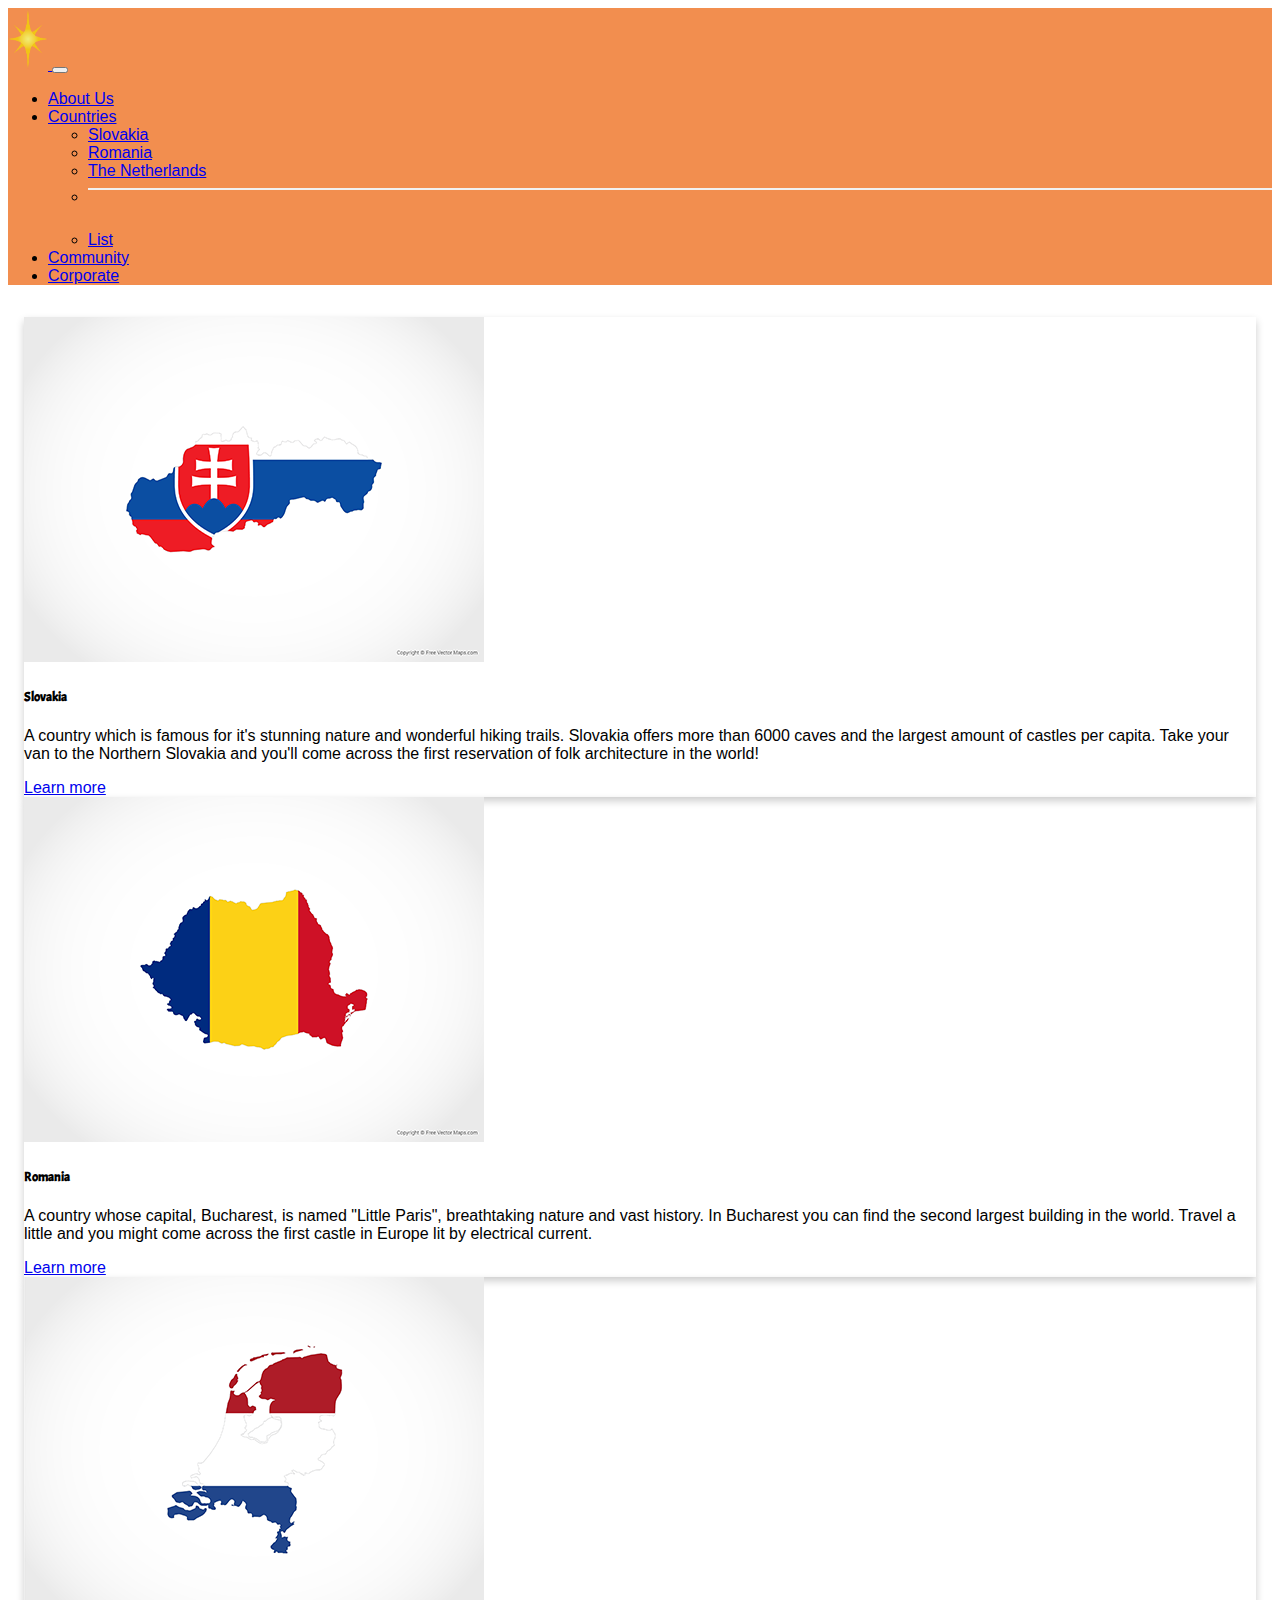
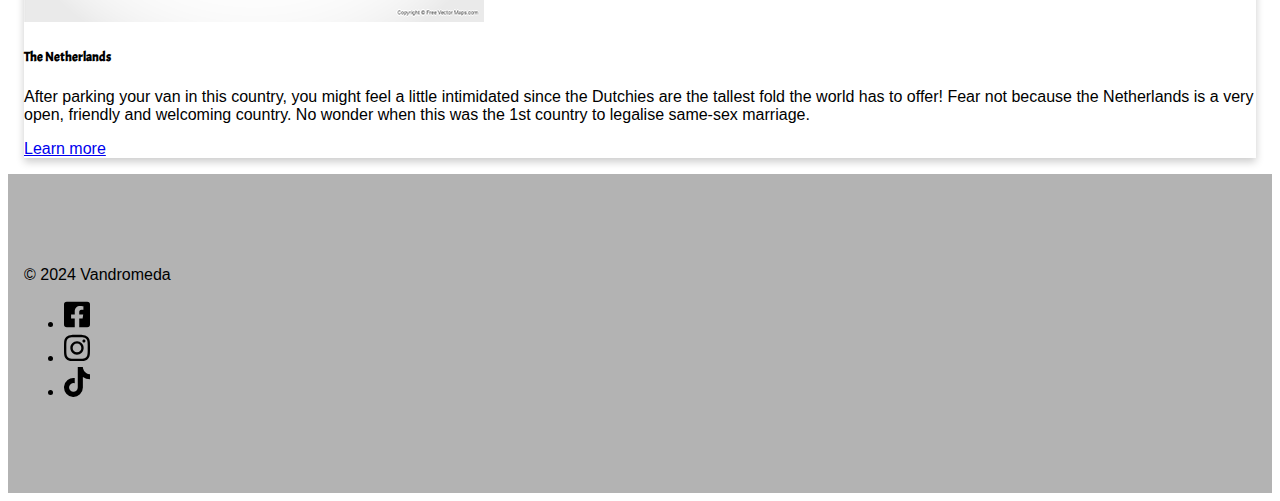
<file: countries.html>
<!doctype html>
<html lang="en" class="h-100">
  <head>
    <meta charset="utf-8">
    <meta name="viewport" content="width=device-width, initial-scale=1">

    <!-- Bootstrap CSS --> 
    <link href="https://cdn.jsdelivr.net/npm/bootstrap@5.2.3/dist/css/bootstrap.min.css" rel="stylesheet" integrity="sha384-rbsA2VBKQhggwzxH7pPCaAqO46MgnOM80zW1RWuH61DGLwZJEdK2Kadq2F9CUG65" crossorigin="anonymous">

    <!--Own Styles -->
    <link rel="stylesheet" href="css/styles.css">
	  
	  	   <!--typeface-->
	  <link rel="preconnect" href="https://fonts.googleapis.com">
		<link rel="preconnect" href="https://fonts.gstatic.com" crossorigin>
		<link href="https://fonts.googleapis.com/css2?family=Francois+One&family=Ojuju:wght@200..800&family=Playfair+Display:ital,wght@0,400..900;1,400..900&display=swap" rel="stylesheet">
	  
	  <link rel="preconnect" href="https://fonts.googleapis.com">
		<link rel="preconnect" href="https://fonts.gstatic.com" crossorigin>
		<link href="https://fonts.googleapis.com/css2?family=Acme&family=Francois+One&family=Ojuju:wght@200..800&family=Playfair+Display:ital,wght@0,400..900;1,400..900&display=swap" rel="stylesheet">

    <!-- Bootstrap Javascript -->
    <script src="https://cdn.jsdelivr.net/npm/bootstrap@5.2.3/dist/js/bootstrap.bundle.min.js" integrity="sha384-kenU1KFdBIe4zVF0s0G1M5b4hcpxyD9F7jL+jjXkk+Q2h455rYXK/7HAuoJl+0I4" crossorigin="anonymous"></script>
	
	<!--website icon bcs i will be damned if everything on this website is horrible-->
	<link rel="icon" href="images/Logo/logo-profile-picture.png" sizes="16x16" type="image/png">
    <link rel="icon" href="images/Logo/logo-profile-picture.png" sizes="32x32" type="image/png">

    <title>PRJ4 Group 4 Class 9 &mdash; Vandromeda</title>

    <!-- Google Analytics code goes just below here (check PRJ4 Guide for details) -->

    <!-- End of Google Analytics code -->
    
  </head>
  <body class="h-100 d-flex flex-column">

      <!-- Navigation bar, adapted from https://getbootstrap.com/docs/5.1/components/navbar/ -->
    <nav class="navbar navbar-expand-lg navbar-light">
      <div class="container-fluid">
        <a class="navbar-brand" href="index.html">
          <img src="images/Logo/logo-profile-picture.png" width="40" alt="Vandromeda">
        </a>
        <button class="navbar-toggler" type="button" data-bs-toggle="collapse" data-bs-target="#navbarSupportedContent" aria-controls="navbarSupportedContent" aria-expanded="false" aria-label="Toggle navigation">
          <span class="navbar-toggler-icon"></span>
        </button>
        <div class="collapse navbar-collapse" id="navbarSupportedContent">
          <ul class="navbar-nav me-auto mb-2 mb-lg-0">
            <li class="nav-item">
              <a class="nav-link" href="about.html">About Us</a>
            </li>
			 <li class="nav-item dropdown">
              <a class="nav-link dropdown-toggle active" href="#" id="navbarDropdown" role="button" data-bs-toggle="dropdown" aria-expanded="false">
                Countries
              </a>
              <ul class="dropdown-menu" aria-labelledby="navbarDropdown">
                <li><a class="dropdown-item" href="slovakia.html">Slovakia</a></li>
                <li><a class="dropdown-item" aria-current="page" href="romania.html">Romania</a></li>
				<li><a class="dropdown-item" aria-current="page" href="netherlands.html">The Netherlands</a></li>
                <li><hr class="dropdown-divider"></li>
                <li><a class="dropdown-item" href="countries.html">List</a></li>
              </ul>
            </li>
            <li class="nav-item">
              <a class="nav-link" href="community.html">Community</a>
            </li>
            <li class="nav-item">
              <a class="nav-link" href="corporate.html">Corporate</a>
            </li>
          </ul>
        </div>
      </div>
    </nav>
    <!-- End of navigation bar -->

    <!--<section class="container my-4">
      <div class="border-start border-primary border-5 p-2 bg-primary bg-opacity-10 rounded">
        <p>This is an example that uses two features of Bootstrap:</p>
        <ul>
          <li>
            <a href="https://getbootstrap.com/docs/5.1/layout/grid/" target="_blank">The responsive grid</a>
          </li>
          <li>
            <a href="https://getbootstrap.com/docs/5.1/components/card/" target="_blank">Cards</a>
          </li>
        </ul>
      </div>
    </section> 
    -->

    <!-- A grid with cards
      Learn about grids at: https://getbootstrap.com/docs/5.1/layout/grid/
      Learn about cards at: https://getbootstrap.com/docs/5.1/components/card/
    -->
    <main class="container my-4">
 	 <div class="row g-3 justify-content-start">
        <!-- Card #1 -->
        <div class="col-lg-4">
          <div class="card shadow h-100">
            <img class="img-fluid" src="images/countries/slovakia.png" alt="Slovakia">
            <div class="card-body">
              <h5 class="card-title">Slovakia</h5>
              <p class="card-text">A country which is famous for it's stunning nature and wonderful hiking trails. Slovakia offers more than 6000 caves and the largest amount of castles per capita. Take your van to the Northern Slovakia and you'll come across the first reservation of folk architecture in the world!</p>
            </div>
            <div class="card-footer p-2 text-end">
              <a href="slovakia.html" class="btn btn-primary">Learn more</a>
            </div>
          </div>
        </div>

        <!-- Card #2 -->
        <div class="col-lg-4">
          <div class="card shadow h-100">
            <img class="img-fluid" src="images/countries/romania.png" alt="Romania">
            <div class="card-body">
              <h5 class="card-title">Romania</h5>
              <p class="card-text">A country whose capital, Bucharest, is named "Little Paris", breathtaking nature and vast history. In Bucharest you can find the second largest building in the world. Travel a little and you might come across the first castle in Europe lit by electrical current.</p>
            </div>
            <div class="card-footer p-2 text-end">
              <a href="romania.html" class="btn btn-primary">Learn more</a>  
            </div>
          </div>
        </div>

        <!-- Card #3 -->
        <div class="col-lg-4">
          <div class="card shadow h-100">
            <img class="img-fluid" src="images/countries/netherlands.png" alt="Netherlands">
            <div class="card-body">
              <h5 class="card-title">The Netherlands</h5>
              <p class="card-text">After parking your van in this country, you might feel a little intimidated since the Dutchies are the tallest fold the world has to offer! Fear not because the Netherlands is a very open, friendly and welcoming country. No wonder when this was the 1st country to legalise same-sex marriage.</p>
            </div>
            <div class="card-footer p-2 text-end">
              <a href="netherlands.html" class="btn btn-primary">Learn more</a>
            </div>
          </div>
        </div>
		 
		 

        <!-- Card #4 -->
        <!-- <div class="col-sm-6 col-lg-4 col-xl-3">
          <div class="card shadow h-100">
            <img class="img-fluid" src="images/placeholder.png" alt="Placeholder Image">
            <div class="card-body">
              <h5 class="card-title">Card #4</h5>
              <p class="card-text">Nemo enim ipsam voluptatem, quia voluptas sit, aspernatur aut odit aut fugit, sed quia consequuntur magni dolores eos, qui ratione voluptatem sequi nesciunt, neque porro quisquam est, qui dolorem ipsum.</p>
            </div>
            <div class="card-footer p-2 text-end">
              <a href="#" class="btn btn-primary">Learn more</a>
            </div>
          </div>
        </div> -->

        <!-- That was the last card -->
      </div>
    </main>
    <!-- End of the grid with cards -->
	  

    <!-- A footer with socials -->
    <footer class="shadow-lg mt-auto py-4 bg-body">
      <div class="container d-flex justify-content-between align-items-center">
        <p>
          © 2024 Vandromeda
        </p>
        <ul class="list-unstyled d-flex align-items-center opacity-75">
          <li>
            <a href="https://www.facebook.com/profile.php?id=61557177642797" target="_blank">
              <img class="m-2" src="images/icons/facebook.svg" alt="Follow us on" width="26">
            </a>
			</li>
          <li>
            <a href="https://www.instagram.com/vandromeda_community/" target="_blank">
              <img class="m-2" src="images/icons/instagram.svg" alt="Follow us on Instagram" width="26">
            </a>
          </li>
          <li>
            <a href="https://www.tiktok.com/@vandromeda6?lang=nl-NL" target="_blank">
              <img class="m-2" src="images/icons/tiktok.svg" alt="Follow us on TikTok" width="26">
            </a>
          </li>
        </ul>
      </div>
    </footer>
    <!-- End of the footer -->

  </body>
</html>
</file>
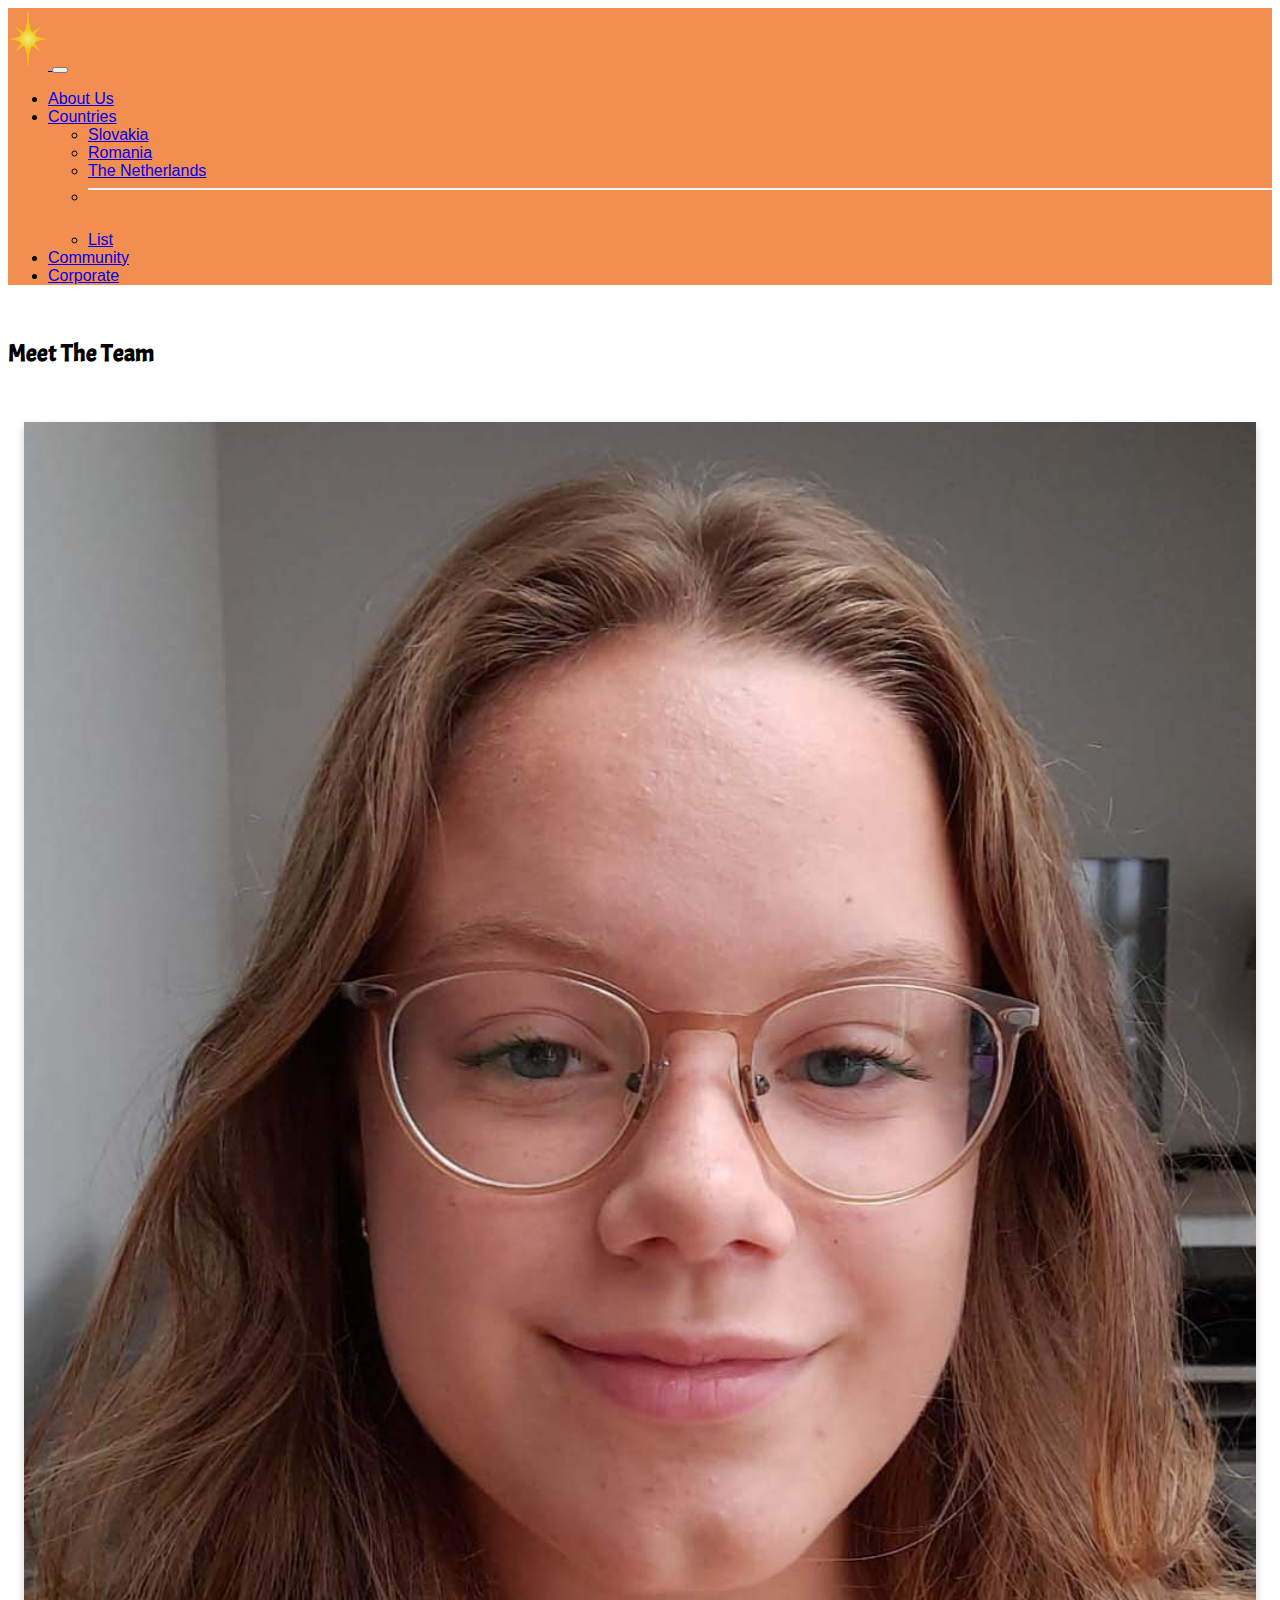
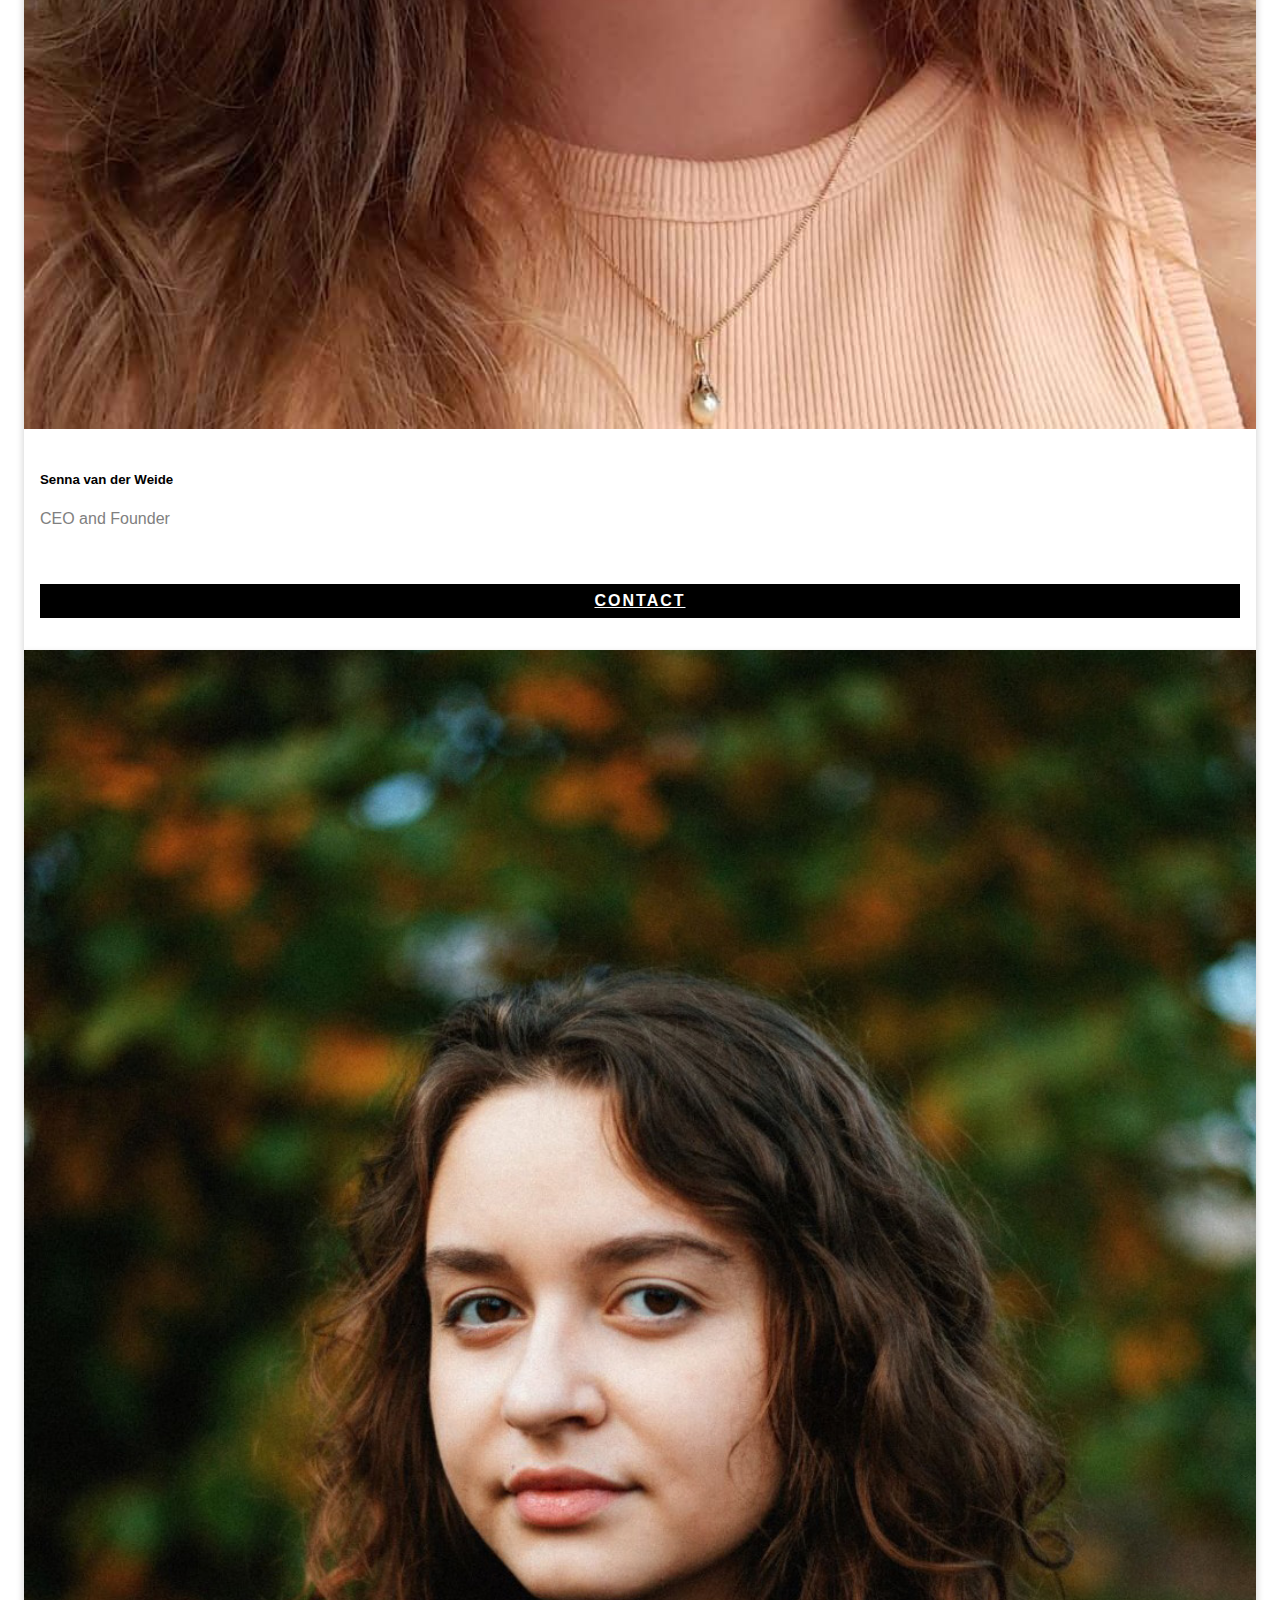
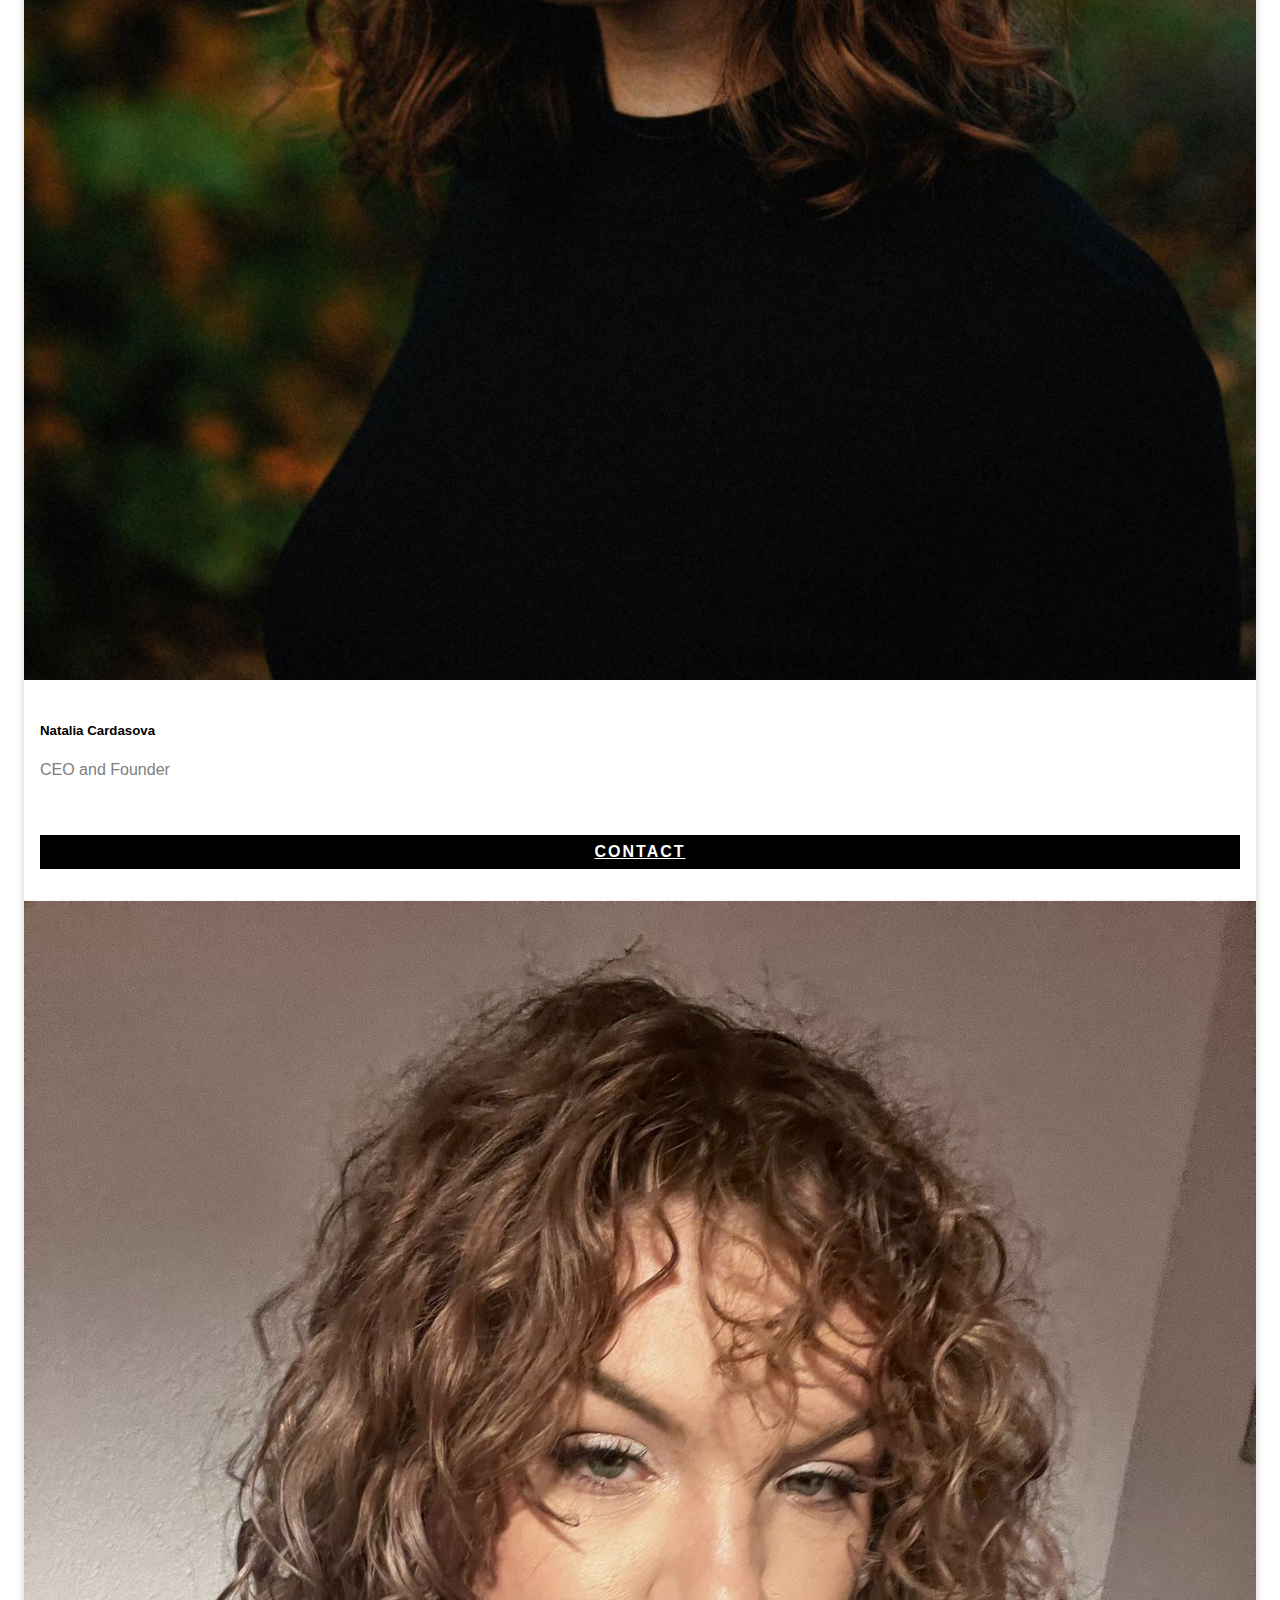
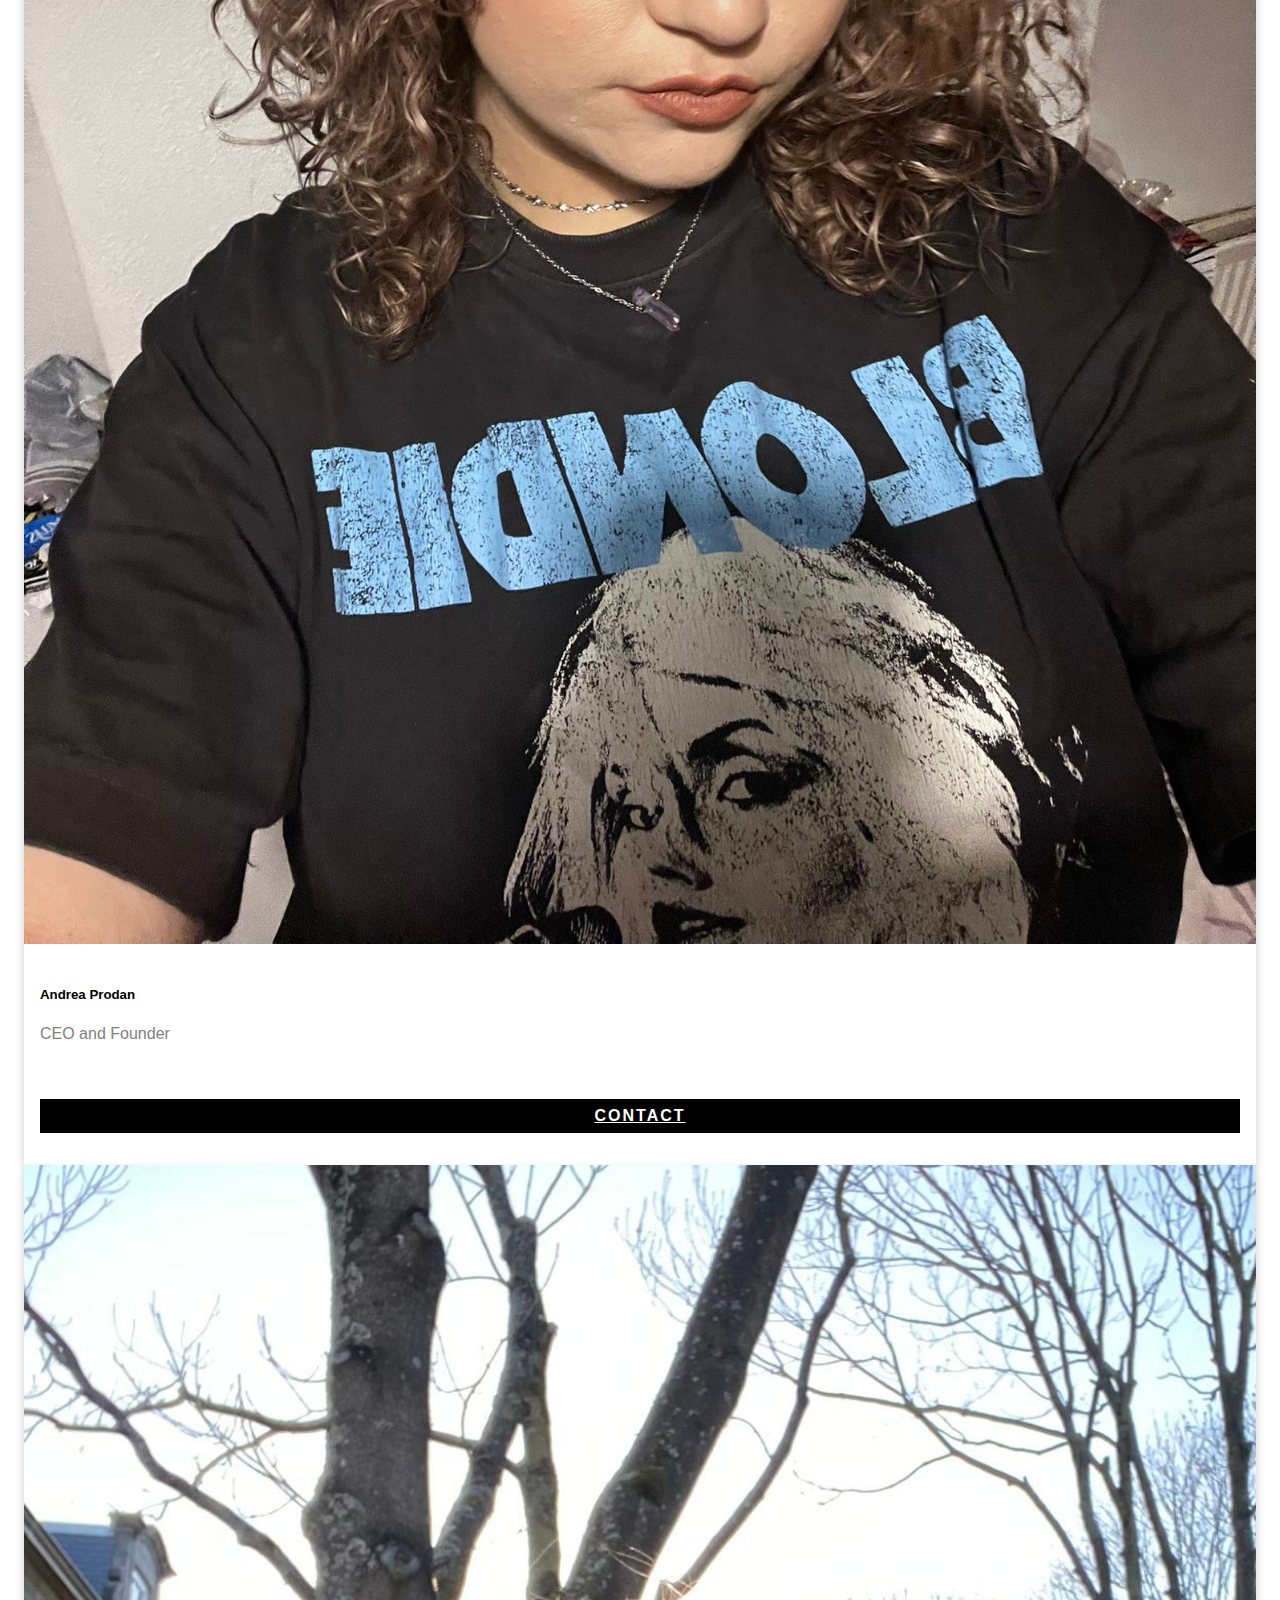
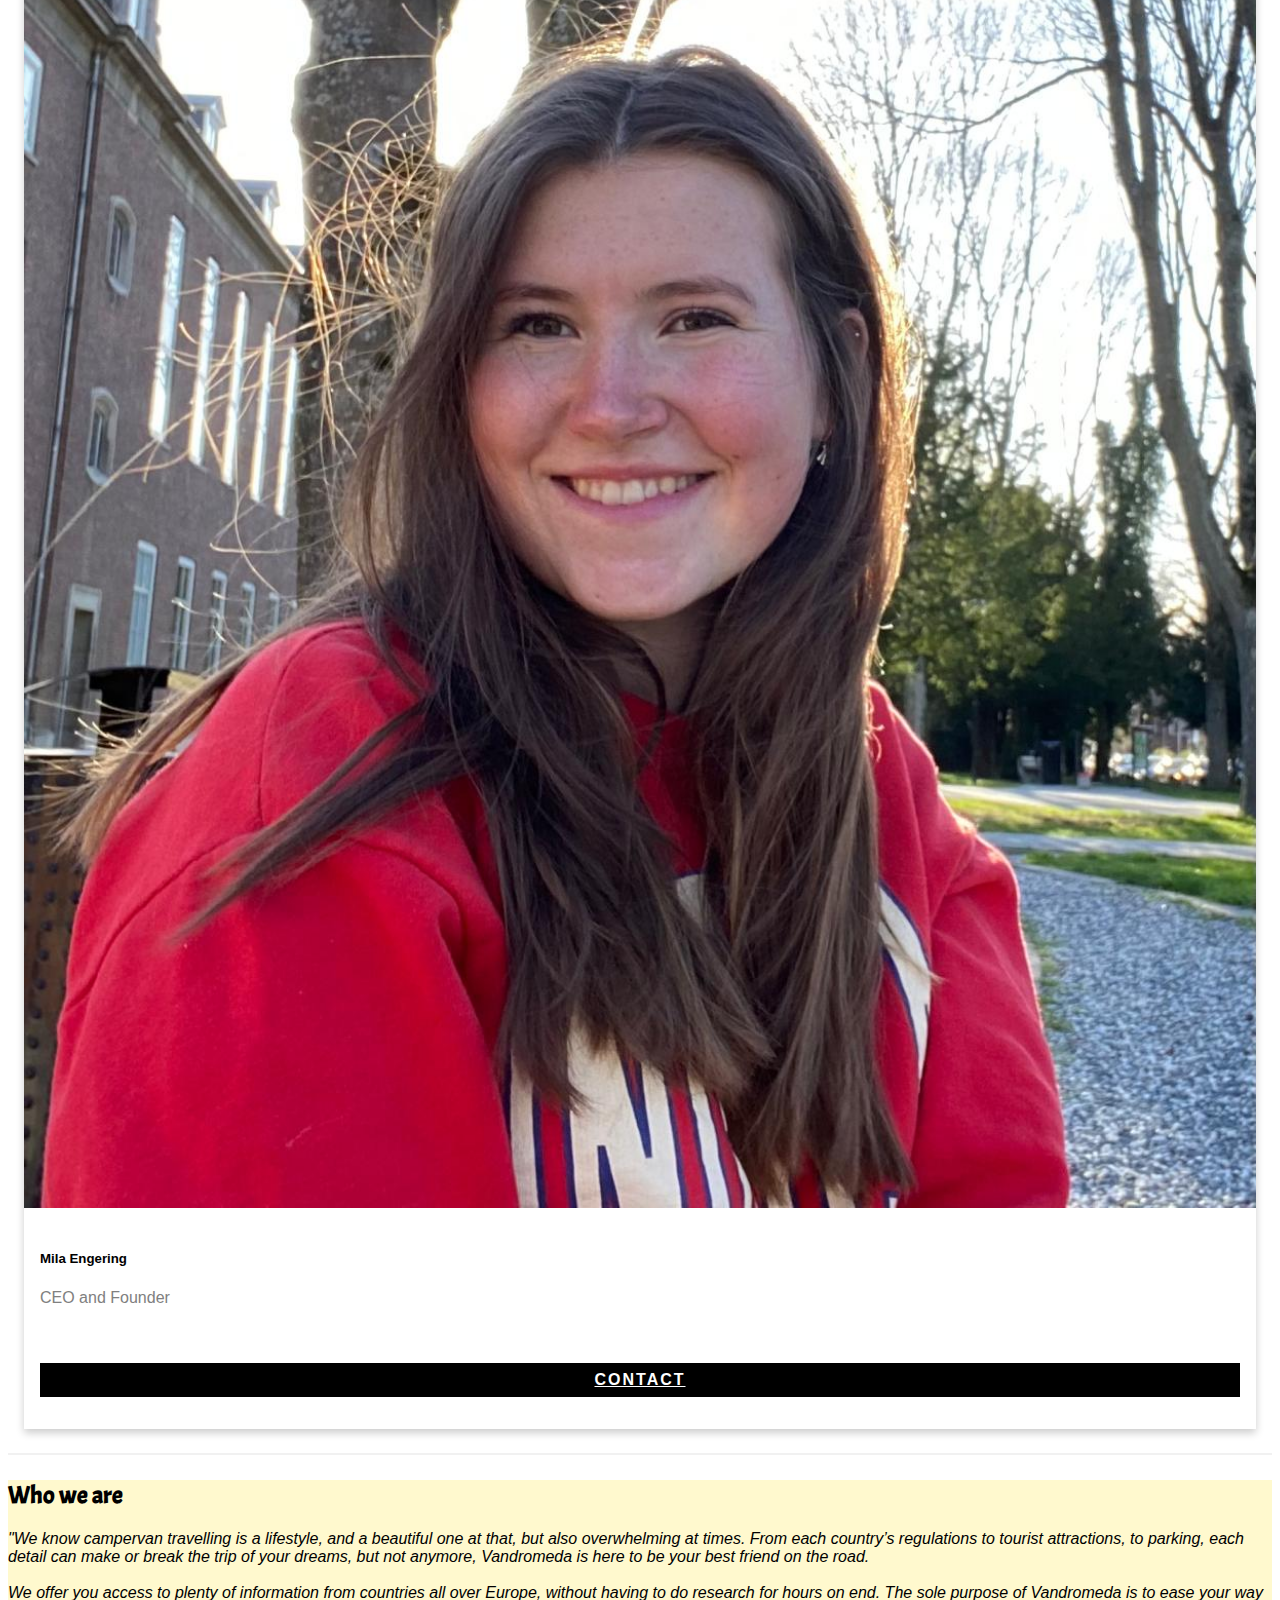
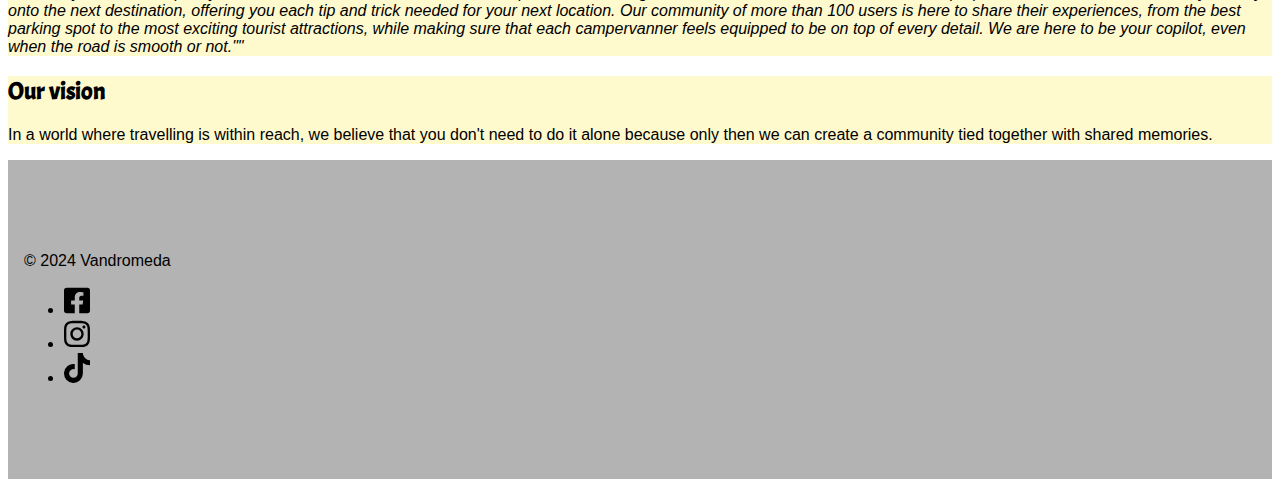
<file: example.html>
<!doctype html>
<html lang="en" class="h-100">
  <head>
    <meta charset="utf-8">
    <meta name="viewport" content="width=device-width, initial-scale=1">

    <!-- Bootstrap CSS -->
    <link href="https://cdn.jsdelivr.net/npm/bootstrap@5.2.3/dist/css/bootstrap.min.css" rel="stylesheet" integrity="sha384-rbsA2VBKQhggwzxH7pPCaAqO46MgnOM80zW1RWuH61DGLwZJEdK2Kadq2F9CUG65" crossorigin="anonymous">

    <!-- Own Styles -->
    <link rel="stylesheet" href="css/styles.css">
	  
	  	   <!--typeface-->
	  <link rel="preconnect" href="https://fonts.googleapis.com">
		<link rel="preconnect" href="https://fonts.gstatic.com" crossorigin>
		<link href="https://fonts.googleapis.com/css2?family=Francois+One&family=Ojuju:wght@200..800&family=Playfair+Display:ital,wght@0,400..900;1,400..900&display=swap" rel="stylesheet">
	  
	  <link rel="preconnect" href="https://fonts.googleapis.com">
		<link rel="preconnect" href="https://fonts.gstatic.com" crossorigin>
		<link href="https://fonts.googleapis.com/css2?family=Acme&family=Francois+One&family=Ojuju:wght@200..800&family=Playfair+Display:ital,wght@0,400..900;1,400..900&display=swap" rel="stylesheet">

    <!-- Bootstrap Javascript -->
    <script src="https://cdn.jsdelivr.net/npm/bootstrap@5.2.3/dist/js/bootstrap.bundle.min.js" integrity="sha384-kenU1KFdBIe4zVF0s0G1M5b4hcpxyD9F7jL+jjXkk+Q2h455rYXK/7HAuoJl+0I4" crossorigin="anonymous"></script>
	  
	<!--website icon bcs i will be damned if everything on this website is horrible-->
	<link rel="icon" href="images/Logo/logo-profile-picture.png" sizes="16x16" type="image/png">
    <link rel="icon" href="images/Logo/logo-profile-picture.png" sizes="32x32" type="image/png">

    <title>PRJ4 Group 4 Class 9 Vandromeda</title>
    <!-- Google Analytics code goes just below here (check PRJ4 Guide for details) -->

    <!-- End of Google Analytics code -->

  </head>
  <body class="h-100 d-flex flex-column">

    <!-- Navigation bar, adapted from https://getbootstrap.com/docs/5.1/components/navbar/ -->
    <nav class="navbar navbar-expand-lg navbar-light">
      <div class="container-fluid">
        <a class="navbar-brand" href="index.html">
          <img src="images/Logo/logo-profile-picture.png" width="40" alt="Vandromeda">
        </a>
        <button class="navbar-toggler" type="button" data-bs-toggle="collapse" data-bs-target="#navbarSupportedContent" aria-controls="navbarSupportedContent" aria-expanded="false" aria-label="Toggle navigation">
          <span class="navbar-toggler-icon"></span>
        </button>
        <div class="collapse navbar-collapse" id="navbarSupportedContent">
          <ul class="navbar-nav me-auto mb-2 mb-lg-0">
            <li class="nav-item">
              <a class="nav-link" href="about.html">About Us</a>
            </li>
			 <li class="nav-item dropdown">
              <a class="nav-link dropdown-toggle active" href="#" id="navbarDropdown" role="button" data-bs-toggle="dropdown" aria-expanded="false">
                Countries
              </a>
              <ul class="dropdown-menu" aria-labelledby="navbarDropdown">
                <li><a class="dropdown-item" href="slovakia.html">Slovakia</a></li>
                <li><a class="dropdown-item" aria-current="page" href="romania.html">Romania</a></li>
				<li><a class="dropdown-item" aria-current="page" href="netherlands.html">The Netherlands</a></li>
                <li><hr class="dropdown-divider"></li>
                <li><a class="dropdown-item" href="countries.html">List</a></li>
              </ul>
            </li>
            <li class="nav-item">
              <a class="nav-link" href="community.html">Community</a>
            </li>
            <li class="nav-item">
              <a class="nav-link" href="corporate.html">Corporate</a>
            </li>
          </ul>
        </div>
      </div>
    </nav>
    <!-- End of navigation bar -->

    <!-- <section class="container my-4"> (this thing was basically using, but we might use the code for the box)
      <div class="border-start border-primary border-5 p-2 bg-primary bg-opacity-10 rounded">
        <p class="my-1">This page corresponds to the content of the page that Bing Chat suggested for 2Gether.</p>
      </div>
    </section> -->
	  
	<!-- this is our nth try of photos in line-->
<body>
	
<br> 
	
	<div class="text-center"><h2>Meet The Team</h2></div>
<br>
	
<div class="container">
<div class="row">
  <div class="col-lg-3">
    <div class="card">
      <img src="images/Portraits/cvportraitsenna.jpg" alt="Senna" style="width:100%">
      <div class="container">
        <div class="text-center"><h5><strong>Senna van der Weide</strong></h5></div>
        <p class="title text-center">CEO and Founder</p>
<p><a class="button" href="mailto:223773@buas.nl">Contact</a></p>
	
      </div>
    </div>
  </div>

  <div class="col-lg-3">
    <div class="card">
      <img src="images/Portraits/Portraitnaty2.jpg" alt="Natalia" style="width:100%">
      <div class="container">
        <div class="text-center"><h5><strong>Natalia Cardasova</strong></h5></div>
<p class="title text-center">CEO and Founder</p>
        <p><a class="button" href="mailto:220416@buas.nl">Contact</a></p>
      </div>
    </div>
  </div>
  
  <div class="col-lg-3">
    <div class="card">
      <img src="images/Portraits/Portrait-andrea.jpeg" alt="Andrea" style="width:100%">
      <div class="container">
       <div class="text-center"><h5><strong>Andrea Prodan</strong></h5></div>
<p class="title text-center">CEO and Founder</p>
        <p><a class="button" href="mailto:222084@buas.nl">Contact</a></p>
      </div>
    </div>
  </div>
	
  <div class="col-lg-3">
    <div class="card">
      <img src="images/Portraits/milaportraitjpeg.jpeg" alt="Mila" style="width:100%">
      <div class="container">
        <div class="text-center"><h5><strong>Mila Engering</strong></h5></div>
<p class="title text-center">CEO and Founder</p>
        <p><a class="button" href="mailto:214466@buas.nl">Contact</a></p>
      </div>
    </div>
  </div>
</div>
</div>

</body>
    <!-- Start of hero section -->
       
    <!-- End of hero section -->
    <hr>
    <!-- The Who we are section -->
        <section class="col-12 col-lg-4 offset-xl-1 text-center custom-bg-color mx-auto"> 
          <h2 class="mt-2">Who we are</h2>
          <p><i>"We know campervan travelling is a lifestyle, and a beautiful one at that, but also overwhelming at times. From each country’s regulations to tourist attractions, to parking, each detail can make or break the trip of your dreams, but not anymore, Vandromeda is here to be your best friend on the road. <br><br> We offer you access to plenty of information from countries all over Europe, without having to do research for hours on end. The sole purpose of Vandromeda is to ease your way onto the next destination, offering you each tip and trick needed for your next location. Our community of more than 100 users is here to share their experiences, from the best parking spot to the most exciting tourist attractions, while making sure that each campervanner feels equipped to be on top of every detail. We are here to be your copilot, even when the road is smooth or not.""</i></p>
        </section>
    <!-- End of Who we are section -->
 <section class="col-12 col-lg-4 offset-xl-1 text-center custom-bg-color mx-auto"> 
          <h2 class="mt-2">Our vision</h2>
          <p>In a world where travelling is within reach, we believe that you don't need to do it alone because only then we can create a community tied together with shared memories.</p>
        </section>

	 
<!-- A footer with socials -->
    <footer class="shadow-lg mt-auto py-4 bg-body">
      <div class="container d-flex justify-content-between align-items-center">
        <p>
          © 2024 Vandromeda
        </p>
        <ul class="list-unstyled d-flex align-items-center opacity-75">
          <li>
            <a href="https://www.facebook.com/profile.php?id=61557177642797" target="_blank">
              <img class="m-2" src="images/icons/facebook.svg" alt="Follow us on" width="26">
            </a>
          </li>
          <li>
            <a href="https://www.instagram.com/vandromeda_community/" target="_blank">
              <img class="m-2" src="images/icons/instagram.svg" alt="Follow us on Instagram" width="26">
            </a>
          </li>
          <li>
            <a href="https://www.tiktok.com/@vandromeda6?is_from_webapp=1&sender_device=pc" target="_blank">
              <img class="m-2" src="images/icons/tiktok.svg" alt="Follow us on TikTok" width="26">
            </a>
          </li>
        </ul>
      </div>
    </footer>
    <!-- End of the footer -->

  </body>
</html>
</file>
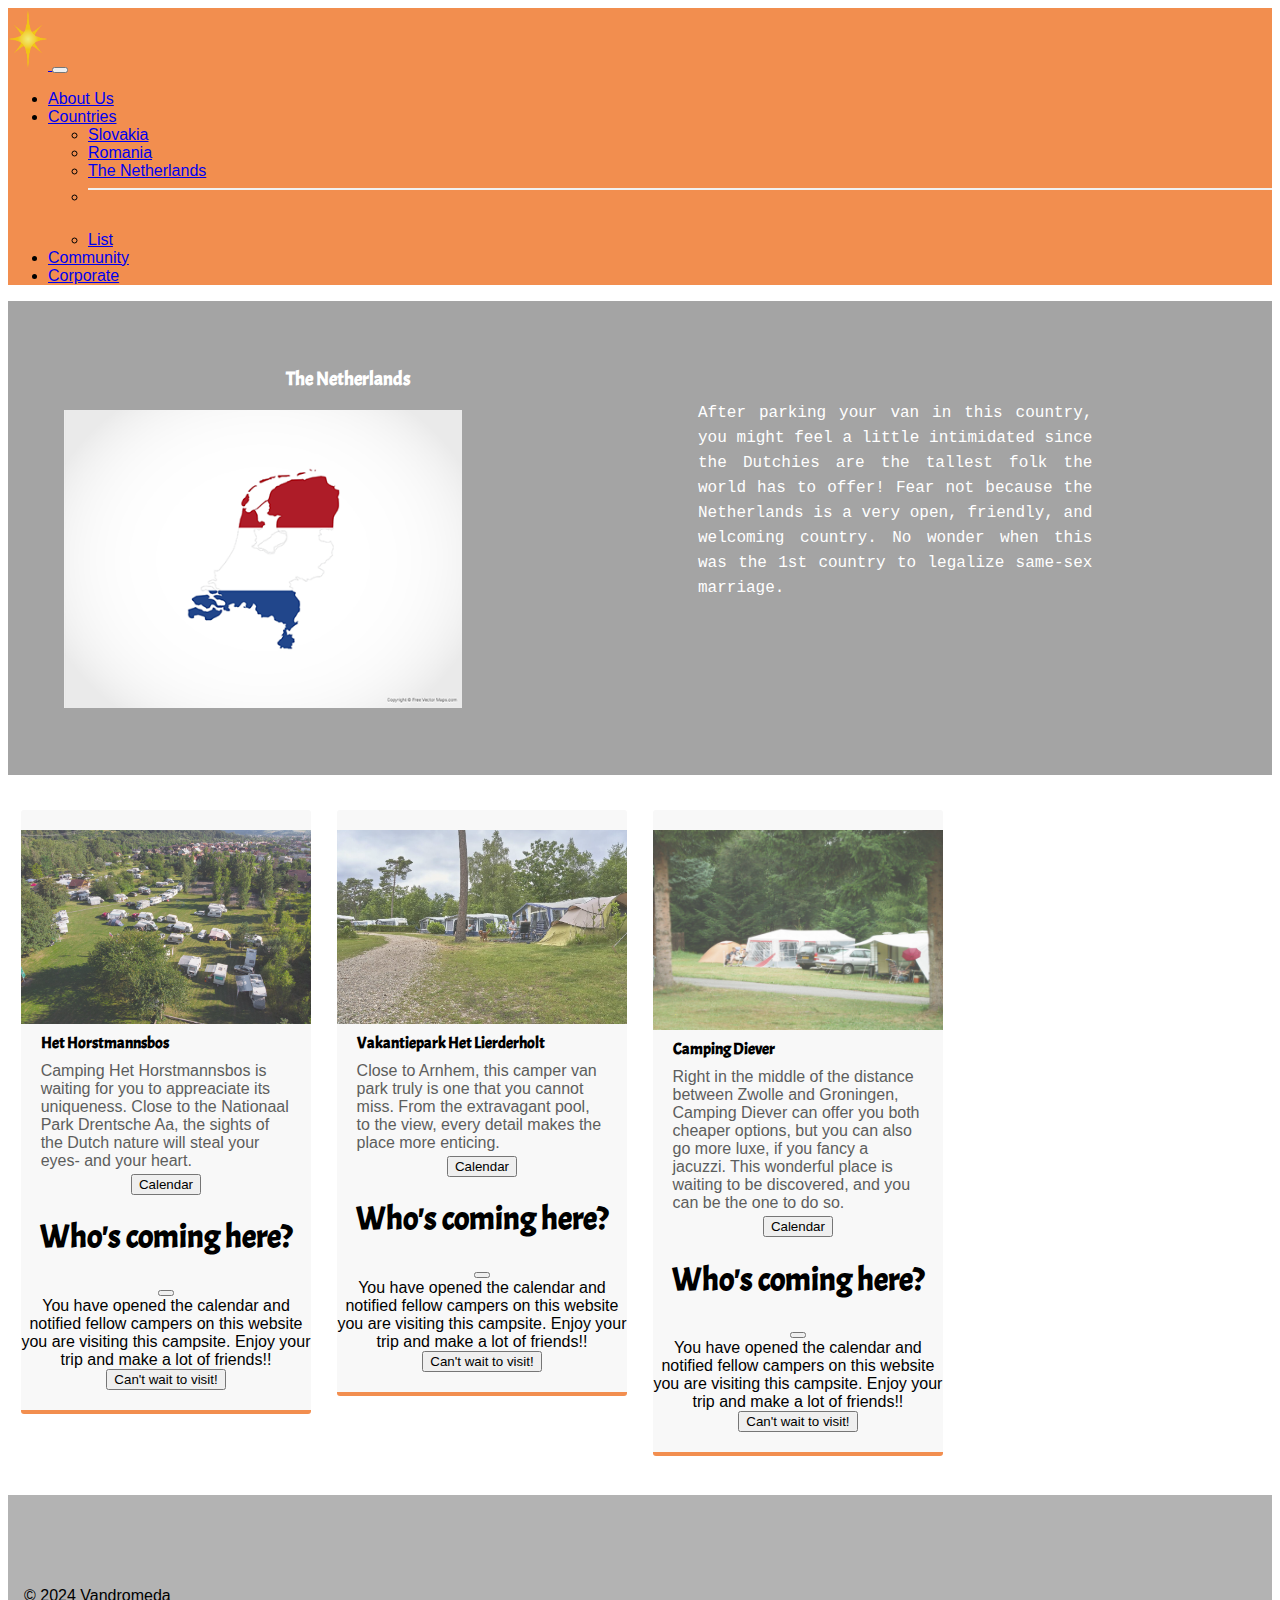
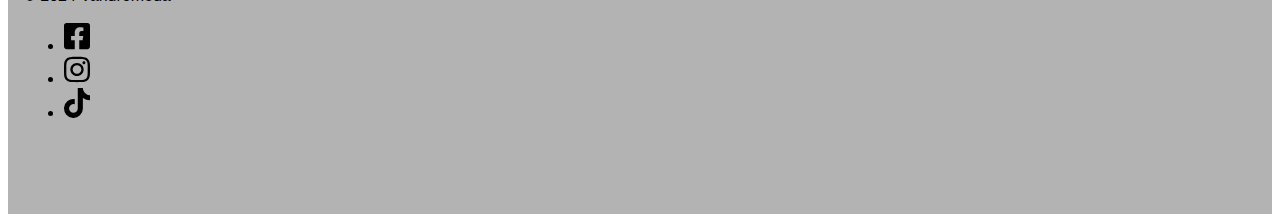
<file: netherlands.html>
<!doctype html>
<html>
<head>
<meta charset="utf-8">
<meta http-equiv="X-UA-Compatible" content="IE=edge">
<meta name="viewport" content="width=device-width, initial-scale=1">
<title>The Netherlands</title>
	<!-- Bootstrap CSS -->
    <link href="https://cdn.jsdelivr.net/npm/bootstrap@5.2.3/dist/css/bootstrap.min.css" rel="stylesheet" integrity="sha384-rbsA2VBKQhggwzxH7pPCaAqO46MgnOM80zW1RWuH61DGLwZJEdK2Kadq2F9CUG65" crossorigin="anonymous">

    <!-- Own Styles -->
    <link rel="stylesheet" href="css/styles.css">
	
		   <!--typeface-->
	  <link rel="preconnect" href="https://fonts.googleapis.com">
		<link rel="preconnect" href="https://fonts.gstatic.com" crossorigin>
		<link href="https://fonts.googleapis.com/css2?family=Francois+One&family=Ojuju:wght@200..800&family=Playfair+Display:ital,wght@0,400..900;1,400..900&display=swap" rel="stylesheet">
	  
	  <link rel="preconnect" href="https://fonts.googleapis.com">
		<link rel="preconnect" href="https://fonts.gstatic.com" crossorigin>
		<link href="https://fonts.googleapis.com/css2?family=Acme&family=Francois+One&family=Ojuju:wght@200..800&family=Playfair+Display:ital,wght@0,400..900;1,400..900&display=swap" rel="stylesheet">
	 

    <!-- Bootstrap Javascript -->
    <script src="https://cdn.jsdelivr.net/npm/bootstrap@5.2.3/dist/js/bootstrap.bundle.min.js" integrity="sha384-kenU1KFdBIe4zVF0s0G1M5b4hcpxyD9F7jL+jjXkk+Q2h455rYXK/7HAuoJl+0I4" crossorigin="anonymous"></script>
	
	<!--website icon bcs i will be damned if everything on this website is horrible-->
	<link rel="icon" href="images/Logo/logo-profile-picture.png" sizes="16x16" type="image/png">
    <link rel="icon" href="images/Logo/logo-profile-picture.png" sizes="32x32" type="image/png">

    <title>PRJ4 Group 4 Vandromeda </title>
</head>
    <!-- Navigation bar, adapted from https://getbootstrap.com/docs/5.1/components/navbar/ -->
    <nav class="navbar navbar-expand-lg navbar-light">
      <div class="container-fluid">
        <a class="navbar-brand" href="index.html">
          <img src="images/Logo/logo-profile-picture.png" width="40" alt="Vandromeda">
        </a>
        <button class="navbar-toggler" type="button" data-bs-toggle="collapse" data-bs-target="#navbarSupportedContent" aria-controls="navbarSupportedContent" aria-expanded="false" aria-label="Toggle navigation">
          <span class="navbar-toggler-icon"></span>
        </button>
        <div class="collapse navbar-collapse" id="navbarSupportedContent">
          <ul class="navbar-nav me-auto mb-2 mb-lg-0">
            <li class="nav-item">
              <a class="nav-link" href="about.html">About Us</a>
            </li>
			 <li class="nav-item dropdown">
              <a class="nav-link dropdown-toggle active" href="#" id="navbarDropdown" role="button" data-bs-toggle="dropdown" aria-expanded="false">
                Countries
              </a>
              <ul class="dropdown-menu" aria-labelledby="navbarDropdown">
                <li><a class="dropdown-item" href="slovakia.html">Slovakia</a></li>
                <li><a class="dropdown-item" aria-current="page" href="romania.html">Romania</a></li>
				<li><a class="dropdown-item" aria-current="page" href="netherlands.html">The Netherlands</a></li>
                <li><hr class="dropdown-divider"></li>
                <li><a class="dropdown-item" href="countries.html">List</a></li>
              </ul>
            </li>
            <li class="nav-item">
              <a class="nav-link" href="community.html">Community</a>
            </li>
            <li class="nav-item">
              <a class="nav-link" href="corporate.html">Corporate</a>
            </li>
          </ul>
        </div>
      </div>
    </nav>
    <!-- End of navigation bar -->
<body>
<!-- Main Container -->
<div class="nadoba"> 
  <!-- Header -->
  <header class="hlavicka">
  </header>
  <!-- Hero Section -->
  <section class="intro d-flex align-items-center">
    <div class="container">
        <div class="row align-items-center">
            <div class="col-md-6 text-center column">
                <h3>The Netherlands</h3>
                <img src="images/countries/netherlands.png" alt="The Netherlands" class="profile my-3">
            </div>
            <div class="col-md-6 column text-center">
                <p>After parking your van in this country, you might feel a little intimidated since the Dutchies are the tallest folk the world has to offer! Fear not because the Netherlands is a very open, friendly, and welcoming country. No wonder when this was the 1st country to legalize same-sex marriage.</p>
            </div>
        </div>
    </div>
</section>
  <!-- Stats Gallery Section -->
  <div class="gallery">
    <div class="thumbnail"> <a href="#"><img src="images/campsites/varin.jpg" alt="ATC Varin" width="2000" class="cards"/></a>
      <h4>Het Horstmannsbos</h4>
		<p class="tag">Camping Het Horstmannsbos is waiting for you to appreaciate its uniqueness. Close to the Nationaal Park Drentsche Aa, the sights of the Dutch nature will steal your eyes- and your heart.</p>
		
	<!-- Button trigger modal -->
	<button type="button" class="btn btn-primary" data-bs-toggle="modal" data-bs-target="#staticBackdrop" color="#f28e4f"> Calendar </button>

	<!-- Modal -->
	<div class="modal fade" id="staticBackdrop" data-bs-backdrop="static" data-bs-keyboard="false" tabindex="-1" aria-labelledby="staticBackdropLabel" aria-hidden="true">
  		<div class="modal-dialog">
    		<div class="modal-content">
      		<div class="modal-header">
        		<h1 class="modal-title fs-5" id="staticBackdropLabel">Who's coming here?</h1>
        		<button type="button" class="btn-close" data-bs-dismiss="modal" aria-label="Close"></button>
      		</div>
      		<div class="modal-body">
        	You have opened the calendar and notified fellow campers on this website you are visiting this campsite. Enjoy your trip and make a lot of friends!!
      		</div>
      	<div class="modal-footer">
        	<button type="button" class="btn btn-primary" data-bs-dismiss="modal">Can't wait to visit!</button>
      	</div>
    		</div>
  		</div>
	</div>
 <!-- end of the modal button --> 
		
    </div>
    <div class="thumbnail"> <a href="#"><img src="images/campsites/lierderholt.jpg" alt="Camping Bela Nizne Kamence" width="2000" class="cards"/></a>
      <h4>Vakantiepark Het Lierderholt</h4>
      <p class="tag">Close to Arnhem, this camper van park truly is one that you cannot miss. From the extravagant pool, to the view, every detail makes the place more enticing.</p>
		<!-- Button trigger modal -->
	<button type="button" class="btn btn-primary" data-bs-toggle="modal" data-bs-target="#staticBackdrop" color="#f28e4f"> Calendar </button>
  
	<!-- Modal -->
	<div class="modal fade" id="staticBackdrop2" data-bs-backdrop="static" data-bs-keyboard="false" tabindex="-1" aria-labelledby="staticBackdropLabel" aria-hidden="true">
  		<div class="modal-dialog">
    		<div class="modal-content">
      		<div class="modal-header">
        		<h1 class="modal-title fs-5" id="staticBackdropLabel2">Who's coming here?</h1>
        		<button type="button" class="btn-close" data-bs-dismiss="modal" aria-label="Close"></button>
      		</div>
      		<div class="modal-body">
        	You have opened the calendar and notified fellow campers on this website you are visiting this campsite. Enjoy your trip and make a lot of friends!!
      		</div>
      	<div class="modal-footer">
        	<button type="button" class="btn btn-primary" data-bs-dismiss="modal">Can't wait to visit!</button>
      	</div>
    		</div>
  		</div>
	</div>
 <!-- end of the modal button --> 
    </div>
    <div class="thumbnail"> <a href="#"><img src="images/campsites/trusalova.jpg" alt="Camping Trusalova" width="2000" class="cards"/></a>
      <h4>Camping Diever</h4>
      <p class="tag">Right in the middle of the distance between Zwolle and Groningen, Camping Diever can offer you both cheaper options, but you can also go more luxe, if you fancy a jacuzzi. This wonderful place is waiting to be discovered, and you can be the one to do so.</p>
		<!-- Button trigger modal -->
	<button type="button" class="btn btn-primary" data-bs-toggle="modal" data-bs-target="#staticBackdrop"> Calendar </button>

	<!-- Modal -->
	<div class="modal fade" id="staticBackdrop3" data-bs-backdrop="static" data-bs-keyboard="false" tabindex="-1" aria-labelledby="staticBackdropLabel" aria-hidden="true">
  		<div class="modal-dialog">
    		<div class="modal-content">
      		<div class="modal-header">
        		<h1 class="modal-title fs-5" id="staticBackdropLabel3">Who's coming here?</h1>
        		<button type="button" class="btn-close" data-bs-dismiss="modal" aria-label="Close"></button>
      		</div>
      		<div class="modal-body">
        	You have opened the calendar and notified fellow campers on this website you are visiting this campsite. Enjoy your trip and make a lot of friends!!
      		</div>
      	<div class="modal-footer">
        	<button type="button" class="btn btn-primary" data-bs-dismiss="modal">Can't wait to visit!</button>
      	</div>
    		</div>
  		</div>
	</div>
 <!-- end of the modal button --> 
    </div>
  </div>
  <!-- Footer Section -->
  <!-- A footer with socials -->
    <footer class="shadow-lg mt-auto py-4 bg-body">
      <div class="container d-flex justify-content-between align-items-center">
        <p>
          © 2024 Vandromeda
        </p>
        <ul class="list-unstyled d-flex align-items-center opacity-75">
          <li>
            <a href="https://www.facebook.com/profile.php?id=61557177642797" target="_blank">
              <img class="m-2" src="images/icons/facebook.svg" alt="Follow us on" width="26">
            </a>
          </li>
          <li>
            <a href="https://www.instagram.com/vandromeda_community/" target="_blank">
              <img class="m-2" src="images/icons/instagram.svg" alt="Follow us on Instagram" width="26">
            </a>
          </li>
          <li>
            <a href="https://www.tiktok.com/@vandromeda6?is_from_webapp=1&sender_device=pc" target="_blank">
              <img class="m-2" src="images/icons/tiktok.svg" alt="Follow us on TikTok" width="26">
            </a>
          </li>
        </ul>
      </div>
    </footer>
    <!-- End of the footer -->
</div>
<!-- Main Container Ends -->
</body>
</html>
</file>
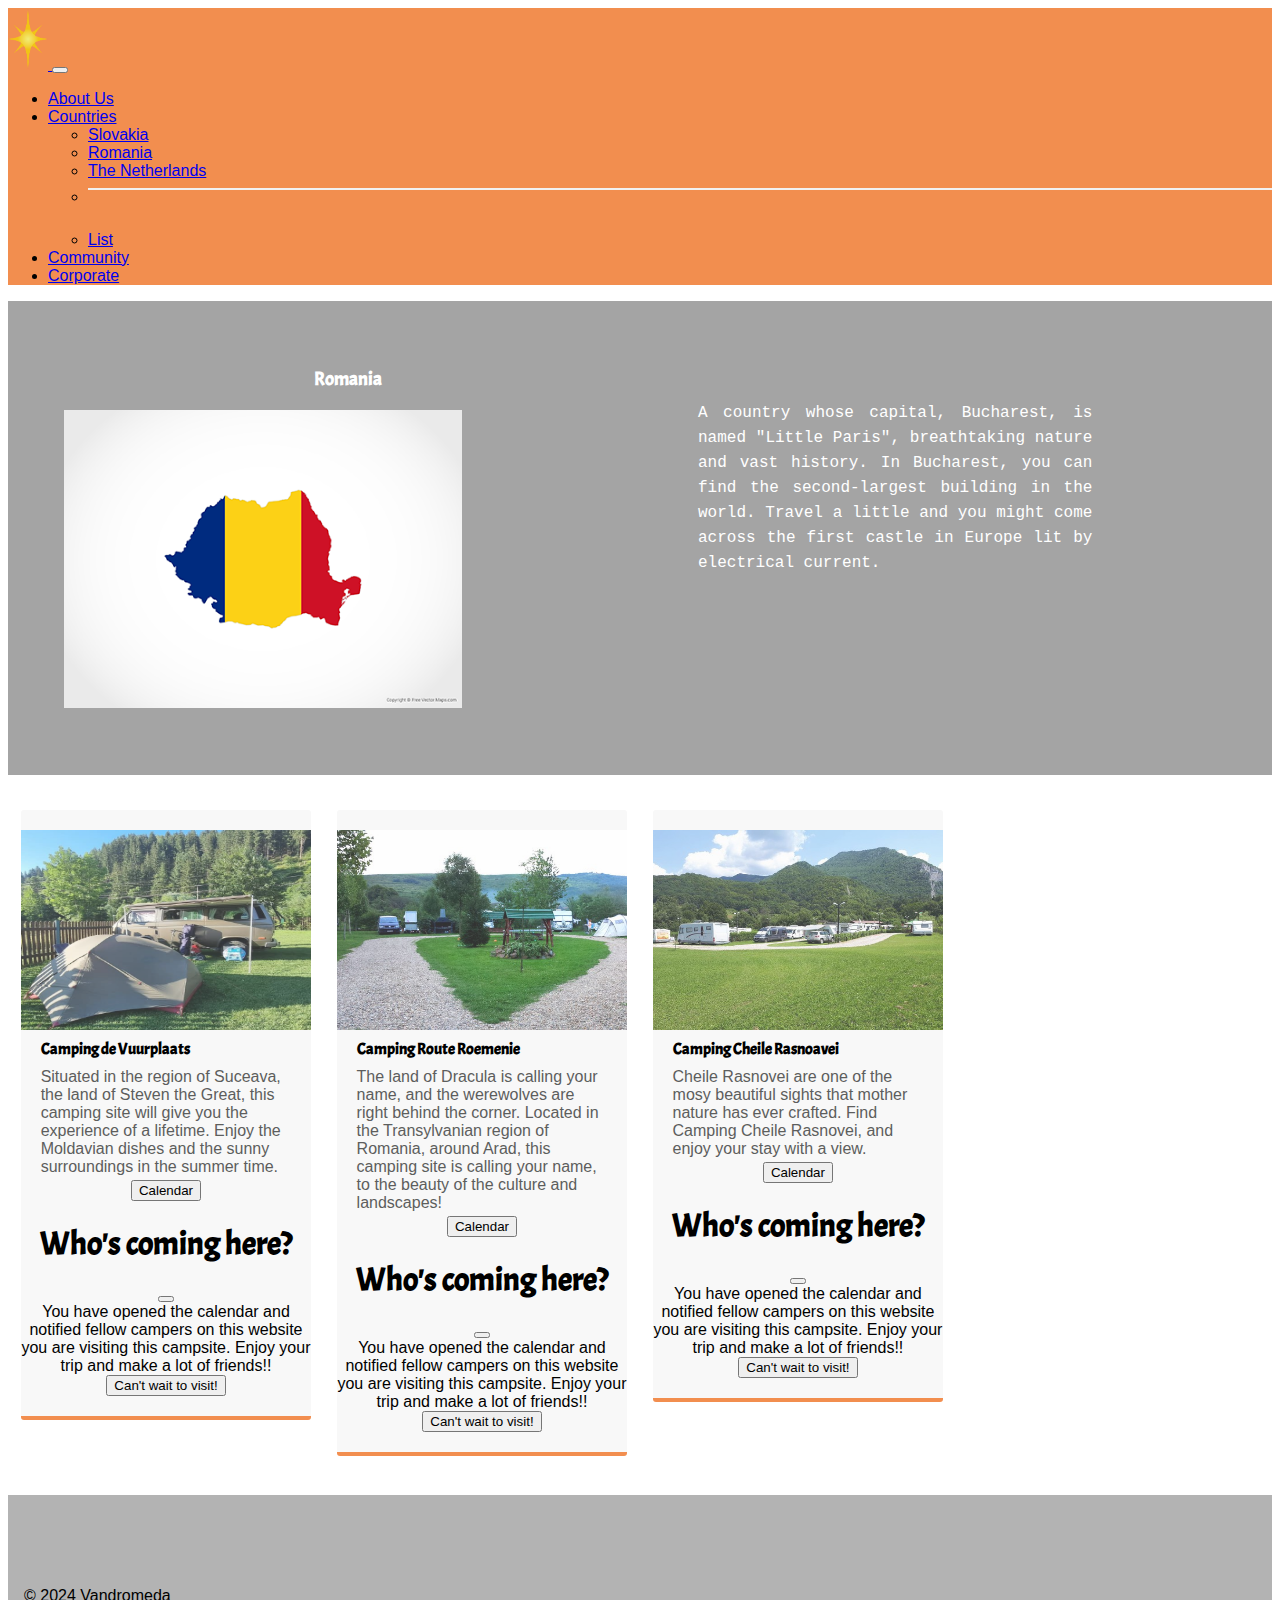
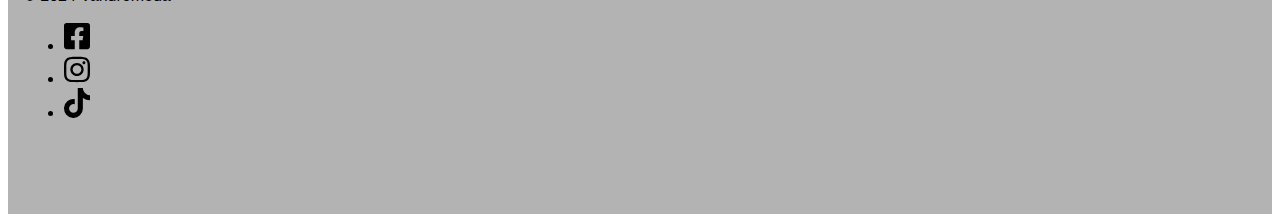
<file: Romania.html>
<!doctype html>
<html>
<head>
<meta charset="utf-8">
<meta http-equiv="X-UA-Compatible" content="IE=edge">
<meta name="viewport" content="width=device-width, initial-scale=1">
<title>Romania</title>
	<!-- Bootstrap CSS -->
    <link href="https://cdn.jsdelivr.net/npm/bootstrap@5.2.3/dist/css/bootstrap.min.css" rel="stylesheet" integrity="sha384-rbsA2VBKQhggwzxH7pPCaAqO46MgnOM80zW1RWuH61DGLwZJEdK2Kadq2F9CUG65" crossorigin="anonymous">

    <!-- Own Styles -->
    <link rel="stylesheet" href="css/styles.css">
	
		   <!--typeface-->
	  <link rel="preconnect" href="https://fonts.googleapis.com">
		<link rel="preconnect" href="https://fonts.gstatic.com" crossorigin>
		<link href="https://fonts.googleapis.com/css2?family=Francois+One&family=Ojuju:wght@200..800&family=Playfair+Display:ital,wght@0,400..900;1,400..900&display=swap" rel="stylesheet">
	  
	  <link rel="preconnect" href="https://fonts.googleapis.com">
		<link rel="preconnect" href="https://fonts.gstatic.com" crossorigin>
		<link href="https://fonts.googleapis.com/css2?family=Acme&family=Francois+One&family=Ojuju:wght@200..800&family=Playfair+Display:ital,wght@0,400..900;1,400..900&display=swap" rel="stylesheet">

	 <!-- Bootstrap Javascript -->
    <script src="https://cdn.jsdelivr.net/npm/bootstrap@5.2.3/dist/js/bootstrap.bundle.min.js" integrity="sha384-kenU1KFdBIe4zVF0s0G1M5b4hcpxyD9F7jL+jjXkk+Q2h455rYXK/7HAuoJl+0I4" crossorigin="anonymous"></script>
	
	<!--website icon bcs i will be damned if everything on this website is horrible-->
	<link rel="icon" href="images/Logo/logo-profile-picture.png" sizes="16x16" type="image/png">
    <link rel="icon" href="images/Logo/logo-profile-picture.png" sizes="32x32" type="image/png">
	
	<title>PRJ4 Group 4 &mdash; Vandromeda </title>
<meta name="viewport" content="width=device-width, initial-scale=1">
<style> 
	</style>
	
</head>
    <!-- Navigation bar, adapted from https://getbootstrap.com/docs/5.1/components/navbar/ -->
    <nav class="navbar navbar-expand-lg navbar-light">
      <div class="container-fluid">
        <a class="navbar-brand" href="index.html">
          <img src="images/Logo/logo-profile-picture.png" width="40" alt="Vandromeda">
        </a>
        <button class="navbar-toggler" type="button" data-bs-toggle="collapse" data-bs-target="#navbarSupportedContent" aria-controls="navbarSupportedContent" aria-expanded="false" aria-label="Toggle navigation">
          <span class="navbar-toggler-icon"></span>
        </button>
        <div class="collapse navbar-collapse" id="navbarSupportedContent">
          <ul class="navbar-nav me-auto mb-2 mb-lg-0">
            <li class="nav-item">
              <a class="nav-link" href="about.html">About Us</a>
            </li>
			 <li class="nav-item dropdown">
              <a class="nav-link dropdown-toggle active" href="#" id="navbarDropdown" role="button" data-bs-toggle="dropdown" aria-expanded="false">
                Countries
              </a>
              <ul class="dropdown-menu" aria-labelledby="navbarDropdown">
                <li><a class="dropdown-item" href="slovakia.html">Slovakia</a></li>
                <li><a class="dropdown-item" aria-current="page" href="romania.html">Romania</a></li>
				<li><a class="dropdown-item" aria-current="page" href="netherlands.html">The Netherlands</a></li>
                <li><hr class="dropdown-divider"></li>
                <li><a class="dropdown-item" href="countries.html">List</a></li>
              </ul>
            </li>
            <li class="nav-item">
              <a class="nav-link" href="community.html">Community</a>
            </li>
            <li class="nav-item">
              <a class="nav-link" href="corporate.html">Corporate</a>
            </li>
          </ul>
        </div>
      </div>
    </nav>
    <!-- End of navigation bar -->
<body>
<!-- Main Container -->
<div class="nadoba"> 
  <!-- Header -->
  <header class="header">
  </header>
  <!-- Hero Section --> 
  <section class="intro d-flex align-items-center">
    <div class="container">
        <div class="row align-items-center">
            <div class="col-md-6 text-center column">
                <h3>Romania</h3>
                <img src="images/countries/romania.png" alt="Romania" class="profile my-3">
            </div>
            <div class="col-md-6 column text-center">
                <p>A country whose capital, Bucharest, is named "Little Paris", breathtaking nature and vast history. In Bucharest, you can find the second-largest building in the world. Travel a little and you might come across the first castle in Europe lit by electrical current.</p>
            </div>
        </div>
    </div>
</section>
  <!-- Stats Gallery Section -->
  <div class="gallery">
  <div class="thumbnail">
    <a href="example.html"><img src="images/campsites/vuurplaats.jpg" alt="Camping de Vuurplaats" width="2000" class="cards"/></a>
    <h4>Camping de Vuurplaats</h4>
    <!--<p class="tag">&nbsp;</p>-->
    <p class="tag">Situated in the region of Suceava, the land of Steven the Great, this camping site will give you the experience of a lifetime. Enjoy the Moldavian dishes and the sunny surroundings in the summer time.</p>
	
	<!-- Button trigger modal -->
	<button type="button" class="btn btn-primary" data-bs-toggle="modal" data-bs-target="#staticBackdrop" color="#f28e4f"> Calendar </button>

	<!-- Modal -->
	<div class="modal fade" id="staticBackdrop" data-bs-backdrop="static" data-bs-keyboard="false" tabindex="-1" aria-labelledby="staticBackdropLabel" aria-hidden="true">
  		<div class="modal-dialog">
    		<div class="modal-content">
      		<div class="modal-header">
        		<h1 class="modal-title fs-5" id="staticBackdropLabel">Who's coming here?</h1>
        		<button type="button" class="btn-close" data-bs-dismiss="modal" aria-label="Close"></button>
      		</div>
      		<div class="modal-body">
        	You have opened the calendar and notified fellow campers on this website you are visiting this campsite. Enjoy your trip and make a lot of friends!!
      		</div>
      	<div class="modal-footer">
        	<button type="button" class="btn btn-primary" data-bs-dismiss="modal">Can't wait to visit!</button>
      	</div>
    		</div>
  		</div>
	</div>
 <!-- end of the modal button --> 
  </div>
    <div class="thumbnail"> <a href="#"><img src="images/campsites/roemenie.jpg" alt="Camping Route Roemenie" width="2000" class="cards"/></a>
      <h4>Camping Route Roemenie</h4>
      <!--<p class="tag">Why did my music stop</p>-->
      <p class="tag">The land of Dracula is calling your name, and the werewolves are right behind the corner. Located in the Transylvanian region of Romania, around Arad, this camping site is calling your name, to the beauty of the culture and landscapes! </p>
	<!-- Button trigger modal -->
	<button type="button" class="btn btn-primary" data-bs-toggle="modal" data-bs-target="#staticBackdrop" color="#f28e4f"> Calendar </button>

	<!-- Modal -->
	<div class="modal fade" id="staticBackdrop2" data-bs-backdrop="static" data-bs-keyboard="false" tabindex="-1" aria-labelledby="staticBackdropLabel" aria-hidden="true">
  		<div class="modal-dialog">
    		<div class="modal-content">
      		<div class="modal-header">
        		<h1 class="modal-title fs-5" id="staticBackdropLabel2">Who's coming here?</h1>
        		<button type="button" class="btn-close" data-bs-dismiss="modal" aria-label="Close"></button>
      		</div>
      		<div class="modal-body">
        	You have opened the calendar and notified fellow campers on this website you are visiting this campsite. Enjoy your trip and make a lot of friends!!
      		</div>
      	<div class="modal-footer">
        	<button type="button" class="btn btn-primary" data-bs-dismiss="modal">Can't wait to visit!</button>
      	</div>
    		</div>
  		</div>
	</div>
 <!-- end of the modal button --> 
    </div>
    <div class="thumbnail"> <a href="#"><img src="images/campsites/rasnoavei.jpg" alt="" width="2000" class="cards"/></a>
      <h4>Camping Cheile Rasnoavei</h4>
      <!--<p class="tag">Bacon bacon bacon</p>-->
      <p class="tag">Cheile Rasnovei are one of the mosy beautiful sights that mother nature has ever crafted. Find Camping Cheile Rasnovei, and enjoy your stay with a view. </p>
	 <!-- Button trigger modal -->
	<button type="button" class="btn btn-primary" data-bs-toggle="modal" data-bs-target="#staticBackdrop" color="#f28e4f"> Calendar </button>

	<!-- Modal -->
	<div class="modal fade" id="staticBackdrop3" data-bs-backdrop="static" data-bs-keyboard="false" tabindex="-1" aria-labelledby="staticBackdropLabel" aria-hidden="true">
  		<div class="modal-dialog">
    		<div class="modal-content">
      		<div class="modal-header">
        		<h1 class="modal-title fs-5" id="staticBackdropLabel3">Who's coming here?</h1>
        		<button type="button" class="btn-close" data-bs-dismiss="modal" aria-label="Close"></button>
      		</div>
      		<div class="modal-body">
        	You have opened the calendar and notified fellow campers on this website you are visiting this campsite. Enjoy your trip and make a lot of friends!!
      		</div>
      	<div class="modal-footer">
        	<button type="button" class="btn btn-primary" data-bs-dismiss="modal">Can't wait to visit!</button>
      	</div>
    		</div>
  		</div>
	</div>
 <!-- end of the modal button --> 
    </div>
  </div>
 <!-- A footer with socials -->
    <footer class="shadow-lg mt-auto py-4 bg-body">
      <div class="container d-flex justify-content-between align-items-center">
        <p>
          © 2024 Vandromeda
        </p>
        <ul class="list-unstyled d-flex align-items-center opacity-75">
          <li>
            <a href="https://www.facebook.com/profile.php?id=61557177642797" target="_blank">
              <img class="m-2" src="images/icons/facebook.svg" alt="Follow us on" width="26">
            </a>
          </li>
          <li>
            <a href="https://www.instagram.com/vandromeda_community/" target="_blank">
              <img class="m-2" src="images/icons/instagram.svg" alt="Follow us on Instagram" width="26">
            </a>
          </li>
          <li>
            <a href="https://www.tiktok.com/@vandromeda6?is_from_webapp=1&sender_device=pc" target="_blank">
              <img class="m-2" src="images/icons/tiktok.svg" alt="Follow us on TikTok" width="26">
            </a>
          </li>
        </ul>
      </div>
    </footer>
    <!-- End of the footer -->
</div>
<!-- Main Container Ends -->
</body>
</html>
</file>
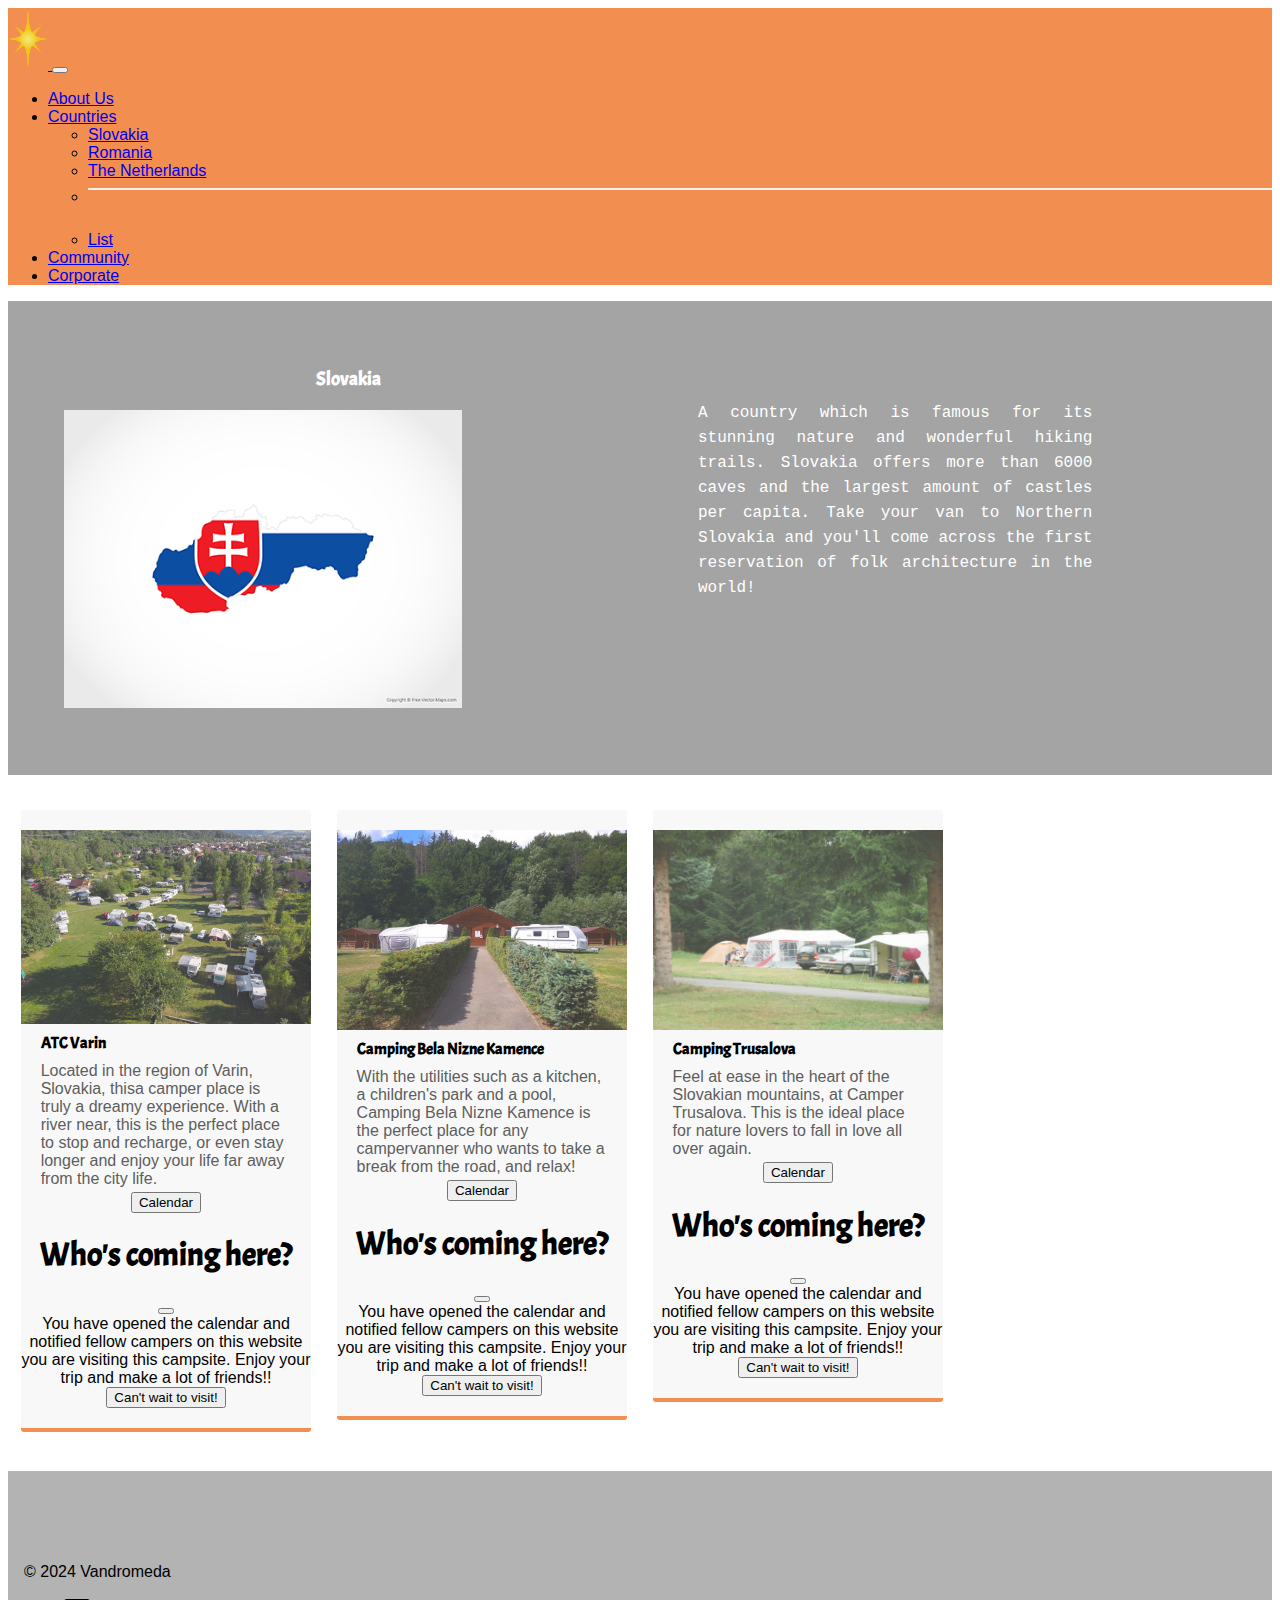
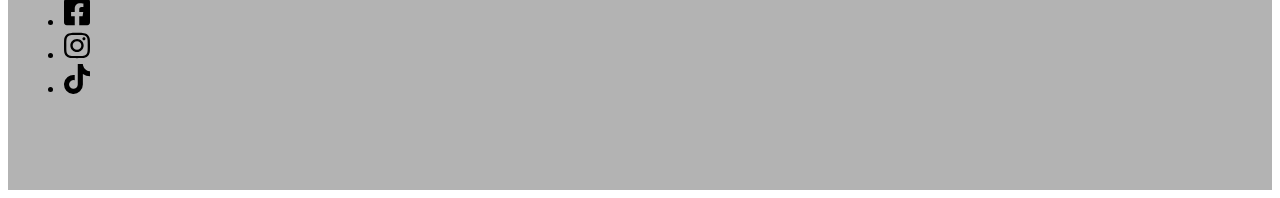
<file: slovakia.html>
<!doctype html>
<html>
<head>
<meta charset="utf-8">
<meta http-equiv="X-UA-Compatible" content="IE=edge">
<meta name="viewport" content="width=device-width, initial-scale=1">
<title>Slovakia</title>
	
	<!-- Own Styles -->
    <link rel="stylesheet" href="css/styles.css">
	
	   <!--typeface-->
	  <link rel="preconnect" href="https://fonts.googleapis.com">
		<link rel="preconnect" href="https://fonts.gstatic.com" crossorigin>
		<link href="https://fonts.googleapis.com/css2?family=Francois+One&family=Ojuju:wght@200..800&family=Playfair+Display:ital,wght@0,400..900;1,400..900&display=swap" rel="stylesheet">
	  
	  <link rel="preconnect" href="https://fonts.googleapis.com">
		<link rel="preconnect" href="https://fonts.gstatic.com" crossorigin>
		<link href="https://fonts.googleapis.com/css2?family=Acme&family=Francois+One&family=Ojuju:wght@200..800&family=Playfair+Display:ital,wght@0,400..900;1,400..900&display=swap" rel="stylesheet">
	
	<!-- Bootstrap CSS -->
    <link href="https://cdn.jsdelivr.net/npm/bootstrap@5.2.3/dist/css/bootstrap.min.css" rel="stylesheet" integrity="sha384-rbsA2VBKQhggwzxH7pPCaAqO46MgnOM80zW1RWuH61DGLwZJEdK2Kadq2F9CUG65" crossorigin="anonymous">

    <!-- Bootstrap Javascript -->
    <script src="https://cdn.jsdelivr.net/npm/bootstrap@5.2.3/dist/js/bootstrap.bundle.min.js" integrity="sha384-kenU1KFdBIe4zVF0s0G1M5b4hcpxyD9F7jL+jjXkk+Q2h455rYXK/7HAuoJl+0I4" crossorigin="anonymous"></script>
	
	<!--website icon bcs i will be damned if everything on this website is horrible-->
	<link rel="icon" href="images/Logo/logo-profile-picture.png" sizes="16x16" type="image/png">
    <link rel="icon" href="images/Logo/logo-profile-picture.png" sizes="32x32" type="image/png">

    <title>PRJ4 Group 4 &mdash; Vandromeda </title>
</head>
    <!-- Navigation bar, adapted from https://getbootstrap.com/docs/5.1/components/navbar/ -->
    <nav class="navbar navbar-expand-lg navbar-light">
      <div class="container-fluid">
        <a class="navbar-brand" href="index.html">
          <img src="images/Logo/logo-profile-picture.png" width="40" alt="Vandromeda">
        </a>
        <button class="navbar-toggler" type="button" data-bs-toggle="collapse" data-bs-target="#navbarSupportedContent" aria-controls="navbarSupportedContent" aria-expanded="false" aria-label="Toggle navigation">
          <span class="navbar-toggler-icon"></span>
        </button>
        <div class="collapse navbar-collapse" id="navbarSupportedContent">
          <ul class="navbar-nav me-auto mb-2 mb-lg-0">
            <li class="nav-item">
              <a class="nav-link" href="about.html">About Us</a>
            </li>
			 <li class="nav-item dropdown">
              <a class="nav-link dropdown-toggle active" href="#" id="navbarDropdown" role="button" data-bs-toggle="dropdown" aria-expanded="false">
                Countries
              </a>
              <ul class="dropdown-menu" aria-labelledby="navbarDropdown">
                <li><a class="dropdown-item" href="slovakia.html">Slovakia</a></li>
                <li><a class="dropdown-item" aria-current="page" href="romania.html">Romania</a></li>
				<li><a class="dropdown-item" aria-current="page" href="netherlands.html">The Netherlands</a></li>
                <li><hr class="dropdown-divider"></li>
                <li><a class="dropdown-item" href="countries.html">List</a></li>
              </ul>
            </li>
            <li class="nav-item">
              <a class="nav-link" href="community.html">Community</a>
            </li>
            <li class="nav-item">
              <a class="nav-link" href="corporate.html">Corporate</a>
            </li>
          </ul>
        </div>
      </div>
    </nav>
    <!-- End of navigation bar --> 
<body>
<!-- Main Container -->
<div class="nadoba"> 
  <!-- Header -->
  <header class="header">
  </header>
  <!-- Hero Section -->
  <section class="intro d-flex align-items-center">
    <div class="container">
        <div class="row align-items-center">
            <div class="col-md-6 text-center column">
                <h3>Slovakia</h3>
                <img src="images/countries/slovakia.png" alt="Slovakia" class="profile my-3">
            </div>
            <div class="col-md-6 column text-center">
                <p>A country which is famous for its stunning nature and wonderful hiking trails. Slovakia offers more than 6000 caves and the largest amount of castles per capita. Take your van to Northern Slovakia and you'll come across the first reservation of folk architecture in the world!</p>
            </div>
        </div>
    </div>
</section>
  <!-- Stats Gallery Section -->
  <div class="gallery">
    <div class="thumbnail"> <a href="#"><img src="images/campsites/varin.jpg" alt="ATC Varin" width="2000" class="cards"/></a>
      <h4>ATC Varin</h4>
      <p class="tag">Located in the region of Varin, Slovakia, thisa camper place is truly a dreamy experience. With a river near, this is the perfect place to stop and recharge, or even stay longer and enjoy your life far away from the city life.</p>
	 <!-- Button trigger modal -->
	<button type="button" class="btn btn-primary" data-bs-toggle="modal" data-bs-target="#staticBackdrop" color="#f28e4f"> Calendar </button>

	<!-- Modal -->
	<div class="modal fade" id="staticBackdrop" data-bs-backdrop="static" data-bs-keyboard="false" tabindex="-1" aria-labelledby="staticBackdropLabel" aria-hidden="true">
  		<div class="modal-dialog">
    		<div class="modal-content">
      		<div class="modal-header">
        		<h1 class="modal-title fs-5" id="staticBackdropLabel">Who's coming here?</h1>
        		<button type="button" class="btn-close" data-bs-dismiss="modal" aria-label="Close"></button>
      		</div>
      		<div class="modal-body">
        	You have opened the calendar and notified fellow campers on this website you are visiting this campsite. Enjoy your trip and make a lot of friends!!
      		</div>
      	<div class="modal-footer">
        	<button type="button" class="btn btn-primary" data-bs-dismiss="modal">Can't wait to visit!</button>
      	</div>
    		</div>
  		</div>
	</div>
 <!-- end of the modal button --> 
    </div>
    <div class="thumbnail"> <a href="#"><img src="images/campsites/kamence.jpg" alt="Camping Bela Nizne Kamence" width="2000" class="cards"/></a>
      <h4>Camping Bela Nizne Kamence</h4>
      <p class="tag">With the utilities such as a kitchen, a children's park and a pool, Camping Bela Nizne Kamence is the perfect place for any campervanner who wants to take a break from the road, and relax!</p>
      <!--<p class="text_column">It's so late I'm so tired</p>-->
	 <!-- Button trigger modal -->
	<button type="button" class="btn btn-primary" data-bs-toggle="modal" data-bs-target="#staticBackdrop" color="#f28e4f"> Calendar </button>

	<!-- Modal -->
	<div class="modal fade" id="staticBackdrop2" data-bs-backdrop="static" data-bs-keyboard="false" tabindex="-1" aria-labelledby="staticBackdropLabel" aria-hidden="true">
  		<div class="modal-dialog">
    		<div class="modal-content">
      		<div class="modal-header">
        		<h1 class="modal-title fs-5" id="staticBackdropLabel2">Who's coming here?</h1>
        		<button type="button" class="btn-close" data-bs-dismiss="modal" aria-label="Close"></button>
      		</div>
      		<div class="modal-body">
        	You have opened the calendar and notified fellow campers on this website you are visiting this campsite. Enjoy your trip and make a lot of friends!!
      		</div>
      	<div class="modal-footer">
        	<button type="button" class="btn btn-primary" data-bs-dismiss="modal">Can't wait to visit!</button>
      	</div>
    		</div>
  		</div>
	</div>
 <!-- end of the modal button --> 
    </div>
    <div class="thumbnail"> <a href="#"><img src="images/campsites/trusalova.jpg" alt="Camping Trusalova" width="2000" class="cards"/></a>
      <h4>Camping Trusalova</h4>
      <p class="tag">Feel at ease in the heart of the Slovakian mountains, at Camper Trusalova. This is the ideal place for nature lovers to fall in love all over again.</p>
	<!-- Button trigger modal -->
	<button type="button" class="btn btn-primary" data-bs-toggle="modal" data-bs-target="#staticBackdrop" color="#f28e4f"> Calendar </button>

	<!-- Modal -->
	<div class="modal fade" id="staticBackdrop3" data-bs-backdrop="static" data-bs-keyboard="false" tabindex="-1" aria-labelledby="staticBackdropLabel" aria-hidden="true">
  		<div class="modal-dialog">
    		<div class="modal-content">
      		<div class="modal-header">
        		<h1 class="modal-title fs-5" id="staticBackdropLabel3">Who's coming here?</h1>
        		<button type="button" class="btn-close" data-bs-dismiss="modal" aria-label="Close"></button>
      		</div>
      		<div class="modal-body">
        	You have opened the calendar and notified fellow campers on this website you are visiting this campsite. Enjoy your trip and make a lot of friends!!
      		</div>
      	<div class="modal-footer">
        	<button type="button" class="btn btn-primary" data-bs-dismiss="modal">Can't wait to visit!</button>
      	</div>
    		</div>
  		</div>
	</div>
 <!-- end of the modal button --> 
    </div>
  </div>
  <!-- A footer with socials -->
    <footer class="shadow-lg mt-auto py-4 bg-body">
      <div class="container d-flex justify-content-between align-items-center">
        <p>
          © 2024 Vandromeda
        </p>
        <ul class="list-unstyled d-flex align-items-center opacity-75">
          <li>
            <a href="https://www.facebook.com/profile.php?id=61557177642797" target="_blank">
              <img class="m-2" src="images/icons/facebook.svg" alt="Follow us on" width="26">
            </a>
          </li>
          <li>
            <a href="https://www.instagram.com/vandromeda_community/" target="_blank">
              <img class="m-2" src="images/icons/instagram.svg" alt="Follow us on Instagram" width="26">
            </a>
          </li>
          <li>
            <a href="https://www.tiktok.com/@vandromeda6?is_from_webapp=1&sender_device=pc" target="_blank">
              <img class="m-2" src="images/icons/tiktok.svg" alt="Follow us on TikTok" width="26">
            </a>
          </li>
        </ul>
      </div>
    </footer>
    <!-- End of the footer -->
</div>
<!-- Main Container Ends -->
</body>
</html>
</file>
<file: css/styles.css>
/* Importing a Google Font */

@import url('https://fonts.googleapis.com/css2?family=Raleway:ital,wght@0,200;0,400;0,700;1,200;1,400;1,700&display=swap');
/* natalia css file */
.body {
    font-family: "Francois One", sans-serif;
    background-color: #f2d6c4;
}

.francois-one {
	font-family: "Francois One", sans-serif;
	font-weight: 400;
  	font-style: normal;
	margin: 0;
}

.acme-regular {
  font-family: "Acme", sans-serif;
  font-weight: 400;
  font-style: normal;
}

.container {
  padding: 16px;
}

.container::after, .row::after {
  content: "";
  clear: both;
  display: table;
	margin-left: auto;
	margin-right: auto;
    padding-right: 50px;
	padding-left: 50px;
}

/* Header */
h1, h2, h3, h4, h5, h6 {
	font-family: "Acme", sans-serif;
}

.logo {
	color: #fff;
	font-weight: bold;
	margin-left: auto;
	letter-spacing: 4px;
	margin-right: auto;
	text-align: center;
	padding-top: 15px;
	line-height: 2em;
	font-size: 22px;
}

/* Hero Section */
.hero_section {
    padding: 50px 0;
    background-color: #fff;
}

.hero_header {
    font-family: 'Francois One', sans-serif;
    color: #000;
    letter-spacing: 4px;
}
/* About Section */
.text_column {
	width: 90%;
	text-align: left;
	font-weight: lighter;
	line-height: 25px;
	float: left;
	padding-left: 20px;
	padding-right: 20px;
	color: #A3A3A3;
}
.gallery {
	clear: both;
	display: inline-block;
	width: 100%;
	background-color: #fff;
	/* [disabled]min-width: 400px;
*/
	padding-bottom: 35px;
	padding-top: 0px;
	margin-top: -5px;
	margin-bottom: 0px;
}
.thumbnail {
	width: 23%;
	text-align: center;
	float: left;
	margin-top: 35px;
	background-color: #F8F8F8;
	padding-bottom: 20px;
	margin-left: 1%;
	margin-right: 1%;
	border-radius: 3px;
	padding-top: 20px;
	border-bottom: 4px solid #f28e4f;
}
.gallery .thumbnail h4 {
	margin-top: 5px;
	margin-bottom: 5px;
	color: #000; 
	text-align: left;
	padding-left: 20px;
	padding-right: 20px;
}
.gallery .thumbnail p {
	margin: 0;
	color: #B3B3B3;
	text-align: left;
	padding-left: 20px;
	}
/* Changing the main font and background colour */

/* More info */
.intro {
	background-color: #FFFFFF;
	padding-bottom: 35px;
}
.column p {
	font-family: "Roboto Mono", monospace;
	width: 50%;
	text-align: center;
	padding-top: 30px;
	float: left;
}
.intro .column h3 {
	color: #FFFFFF;
	text-align: center;
}
.intro .column p {
	color: #FFFFFF;
}
.cards {
	width: 100%;
	height: auto;
	max-width: 400px;
	max-height: 200px;
	opacity: 0.8;
}
.intro .column p {
	padding-left: 30px;
	padding-right: 30px;
	text-align: justify;
	line-height: 25px;
	font-weight: lighter;
	margin-left: 20px;
	margin-right: 20px;
	width: 80%;
	margin-top: 4%;
}
.button {
	width: 200px;
	margin-top: 40px;
	margin-right: auto;
	margin-bottom: auto;
	margin-left: auto;
	padding-top: 20px;
	padding-right: 10px;
	padding-bottom: 20px;
	padding-left: 10px;
	text-align: center;
	vertical-align: middle;
	border-radius: 0px;
	text-transform: uppercase;
	font-weight: bold;
	letter-spacing: 2px;
	border: 3px solid #FFFFFF;
	color: #FFFFFF;
	transition: all 0.3s linear;
}
.button:hover {
	background-color: #6DC7D0;
	color: #FFFFFF;
	cursor: pointer;
}
.copyright {
	text-align: center;
	padding-top: 20px;
	padding-bottom: 20px;
	background-color: #717070;
	color: #FFFFFF;
	text-transform: uppercase;
	font-weight: lighter;
	letter-spacing: 2px;
	border-top-width: 2px;
}
footer {
	background-color: #B3B3B3;
	padding-top: 60px;
	padding-bottom: 60PX;
}
.intro {
	display: inline-block;
	background-color: #A4A4A4;
}
.profile {
	width: 70%;
}
.gallery .thumbnail .tag {
	color: #5D5E5D;
	padding-bottom: 4px;
	padding-top: 4px;
	text-align: left;
	padding-left: 20px;
	padding-right: 20px;
}

/* Mobile */
@media (max-width: 320px) {
.logo {
	width: 100%;
	text-align: center;
	margin-top: 13px;
	margin-right: 0px;
	margin-bottom: 0px;
	margin-left: 0px;
}
.text_column {
	width: 100%;
	text-align: justify;
	padding: 0;
}
.intro .column {
	width: 80%;
	margin-left: 0px;
	justify-content: center; /* Centers horizontally */
    align-items: center;    /* Centers vertically */
}
.text_column {
	padding-left: 20px;
}
.thumbnail {
	width: 100%;
}
.column {
	width: 100%;
	margin-top: 0px;
	display: flex;
    flex-direction: column;
    align-items: center;  
}
.hero_header {
	padding-left: 10px;
	padding-right: 10px;
	line-height: 22px;
	text-align: center;
}
}

/* Small Tablets */
@media (min-width: 321px)and (max-width: 767px) {
.logo {
	width: 100%;
	text-align: center;
	margin-top: 13px;
	margin-right: 0px;
	margin-bottom: 0px;
	margin-left: 0px;
}
.text_column {
	width: 100%;
	text-align: left;
	padding: 0;
}
.thumbnail {
	width: 100%;
}
.column {
	width: 100%;
	margin-top: 0px;
}
.thumbnail {
	width: 100%;
}
.text_column {
	padding-left: 20px;
	padding-right: 20px;
	width: 90%;
}
.column {
	width: 100%;
	margin-left: 0px;
	margin-right: 0px;
}
.profile {
	width: 100%;
}
.intro .column p {
	width: 90%;
	text-align: center;
	padding-left: 0px;
}
}

/* Small Desktops */
@media (min-width: 768px) and (max-width: 1096px) {
.text_column {
	width: 100%;
}
.thumbnail {
	width: 48%;
}
.text_column {
	width: 90%;
	margin: 0;
	padding: 20px;
}
.intro .column p {
	width: 80%;
}
}

/*programming the calendar*/
.button_calendar {
  border-radius: 1px;
  background-color: #f28e4f;
  border: none; 
  color: #FFFFFF; 
  text-align: center;
  font-size: 15px;
  padding: 15px;
  width: 200px;
  transition: all 0.5s;
  cursor: pointer;
  margin: 2px;
}

.button_calendar span {
  cursor: pointer;
  display: inline-block;
  position: relative;
  transition: 0.5s;
}

.button_calendar span:after {
  content: '\00bb';
  position: absolute;
  opacity: 0;
  top: 0;
  right: -20px;
  transition: 0.5s;
}

.button_calendar:hover span {
  padding-right: 25px;
}

.button_calendar:hover span:after {
  opacity: 1;
  right: 0;
}


/* Changing the background color for the navigation bar */

.navbar {
	background-color: #f28e4f;
}

/* Effect on social media buttons */

footer a:hover {
	opacity: .5;
}

/* Corporate navbar */

#navbar-corporate a.active {
	color: #6630d1; 
	font-weight: bold;
}

/* Hero Section shadow */

.white-shadow {
	text-shadow: -.01em -.01em .01em white,
		.02em .02em .02em white,
		0 0 .2em white,
		0 0 .5em white;
}

.custom-bg-color { 
    background-color: rgba(255, 227, 8, 0.2); /* Adjust the last value for opacity */
}


 /*our pictures */ 
*,* ::before, *::after{
  box-sizing: border-box;
}

.column {
  float: left;
  width: 50%; /* Adjust this value for the desired width of each column */
  margin-bottom: 16px;
  padding: 0 8px;
}

@media screen and (max-width: 450px) {
  .column {
    width: 100%;
    display: block;
  }
}

.card {
  box-shadow: 0 4px 8px 0 rgba(0, 0, 0, 0.2);
}

.title {
  color: grey;
}

.button {
  border: none;
  outline: 0;
  display: inline-block;
  padding: 8px;
  color: white;
  background-color: #000;
  text-align: center;
  cursor: pointer;
  width: 100%;
}

.button:hover {
  background-color: #f28e4f;
}
/*end of our pictures*/ 

.topnav .login-container button:hover {
  background: #f28e4f; 
}
/*the start of the sign up button */
* {font-family: Arial, Helvetica, sans-serif;}
* {box-sizing: border-box}

/* Full-width input fields */
input[type=text], input[type=password] {
  width: 100%;
  padding: 15px;
  margin: 5px 0 22px 0;
  display: inline-block;
  border: none;
  background: #f1f1f1;
}

input[type=text]:focus, input[type=password]:focus {
  background-color: #ddd;
  outline: none;
}

hr {
  border: 1px solid #f1f1f1;
  margin-bottom: 25px;
}

/* Set a style for all buttons */
signup-button {
  background-color: #04AA6D;
  color: white;
  padding: 14px 20px;
  margin: 8px 0;
  border: none;
  cursor: pointer;
  width: 100%;
  opacity: 0.9;
}

signup-button:hover {
  opacity:1;
}

/* Extra styles for the cancel button */
.cancelbtn {
  padding: 14px 20px;
  background-color: #f44336;
}

/* Float cancel and signup buttons and add an equal width */
.cancelbtn, .signupbtn {
  float: left;
  width: 50%;
}

/* Add padding to container elements */
.registration-box {
  padding-left: 16px;
	padding-right: 16px;
	margin-left: auto;
	margin-right: auto
}

/* Clear floats */
.clearfix::after {
  content: "";
  clear: both;
  display: table;
}

/* Change styles for cancel button and signup button on extra small screens */
@media screen and (max-width: 300px) {
  .cancelbtn, .signupbtn {
     width: 100%;
  }
}
/*the end of the sign up button */

/* Add a background color to navbar links on hover */
.navbar a:hover, .dropdown:hover .dropbtn {
  background-color: #ff6708;
/*the end of the sign up button */
}	
	/*values*/
.columns1 {
	width: 25%;
	float: left;
	font-family: "Francois One", sans-serif, Cambria, "Hoefler Text", "Liberation Serif", Times, "Times New Roman", serif;
	color: #A5A5A5;
	line-height: 24px;
	padding-top: 10px;
	padding-bottom: 10px;
	text-align: justify;
	margin-top: 15px;
	margin-bottom: 15px;
	padding-left: 0px;
	padding-right: 0px;
	margin-left: 0px;
	margin-right: 0px;
}
	/*tumbnails*/
	
.thumbnail1 {
	width: 100px;
	border-radius: 200px;
	height: 100px;
	margin-left: auto;}

.thumbnail_align1 {
	text-align: center;
	
	/* text color of slogan on the hero page, under the logo*/
}
.text3{
	color: #000}
 
/*social media posts*/ 
.social-media {
    display: grid;
    grid-template-columns: repeat(3, 1fr); /* Three columns with equal width */
    gap: 10px; /* Adjust the gap between items */
}

.social-media1 {
	width: 100%;
	height: 100%;
	margin-left: auto;
}
.item {
    /* Optional: You can add additional styling to the items */
}

/* Optional: Adjust the image size */
.img-thumbnail {
    width: 100%; /* Make sure the images fill their container */
    height: auto; /* Maintain aspect ratio */
    display: block; /* Remove any default inline styling */
}

/*blog */
* {
  box-sizing: border-box;
}

/* Add a gray background color with some padding */
blog-body {
  font-family: "Francois One", sans-serif, Cambria, "Hoefler Text", "Liberation Serif", Times, "Times New Roman", serif;
  padding: 20px;
  background: #f1f1f1;
}

/* Create two unequal columns that floats next to each other */
/* Left column */
.leftcolumn-blog {   
  float: left;
  width: 70%;
}

/* Right column */
.rightcolumn-blog {
  float: left;
  width: 25%;
  padding-left: 20px;
}

/* Fake image */
.fakeimg-blog {
  background-color: #fff;
  width: 100%;
}

/* Add a card effect for articles */
.card-blog {
   background-color: white;
   padding: 4px;
  margin: 20px 0;

}

/* Clear floats after the columns */
.row-blog:after {
  content: "";
  display: table;
  clear: both;
}

/* Footer */
.footer-blog {
  padding: 20px;
  text-align: center;
  background: #ddd;
  margin-top: 20px;
}

.leftcolumn-blog {
 float: left;
 width: 70%; 
 padding: 30px;
}

.rightcolumn-blog {
float: right;
width: 30%;
}

/* Responsive layout - when the screen is less than 800px wide, make the two columns stack on top of each other instead of next to each other */
@media screen and (max-width: 800px) {
  .leftcolumn, .rightcolumn {   
    width: 100%;
    padding: 0;
  }
}
/*end of blog */


/*ollie css*/

.intro {
	padding: 2rem;
}
.profile {
	max-width: 100%;
	height: auto;
}
.column p {
	text-align: center; /* Center text on mobile */
}
</file>
